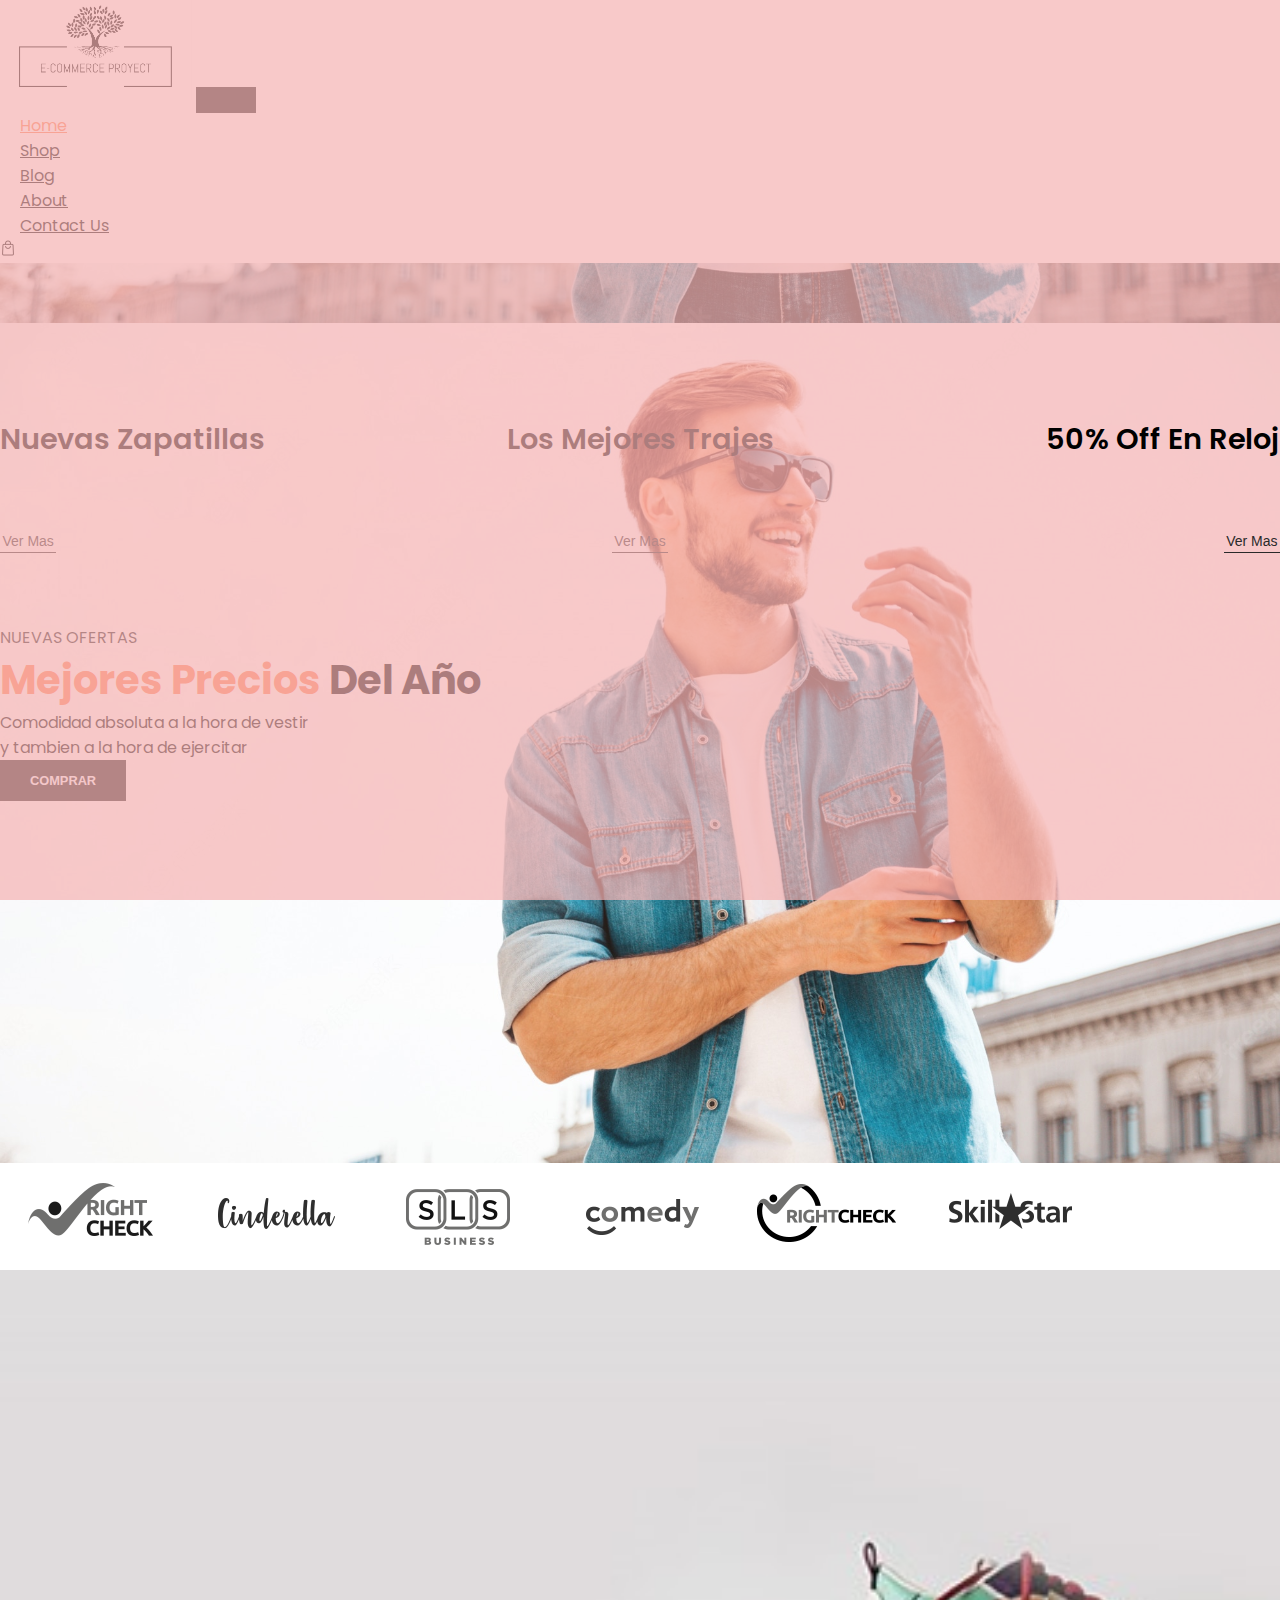
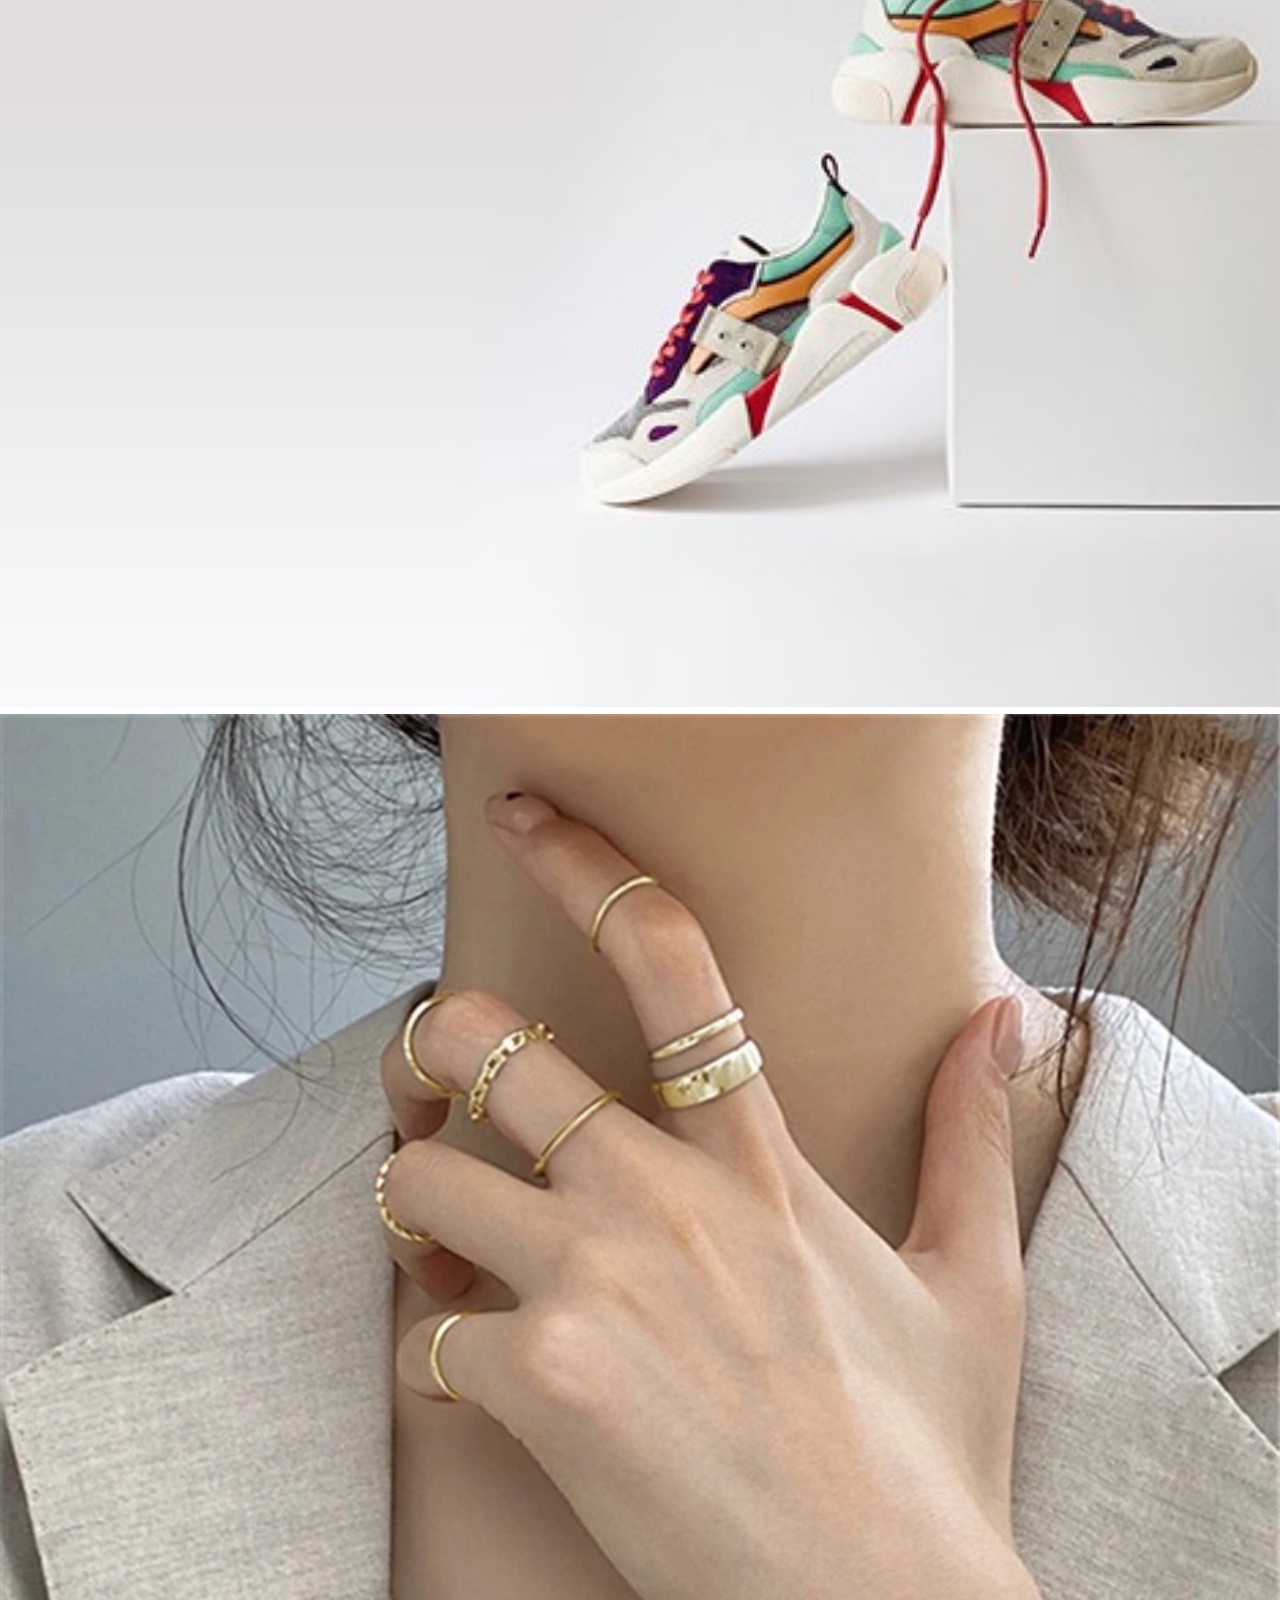
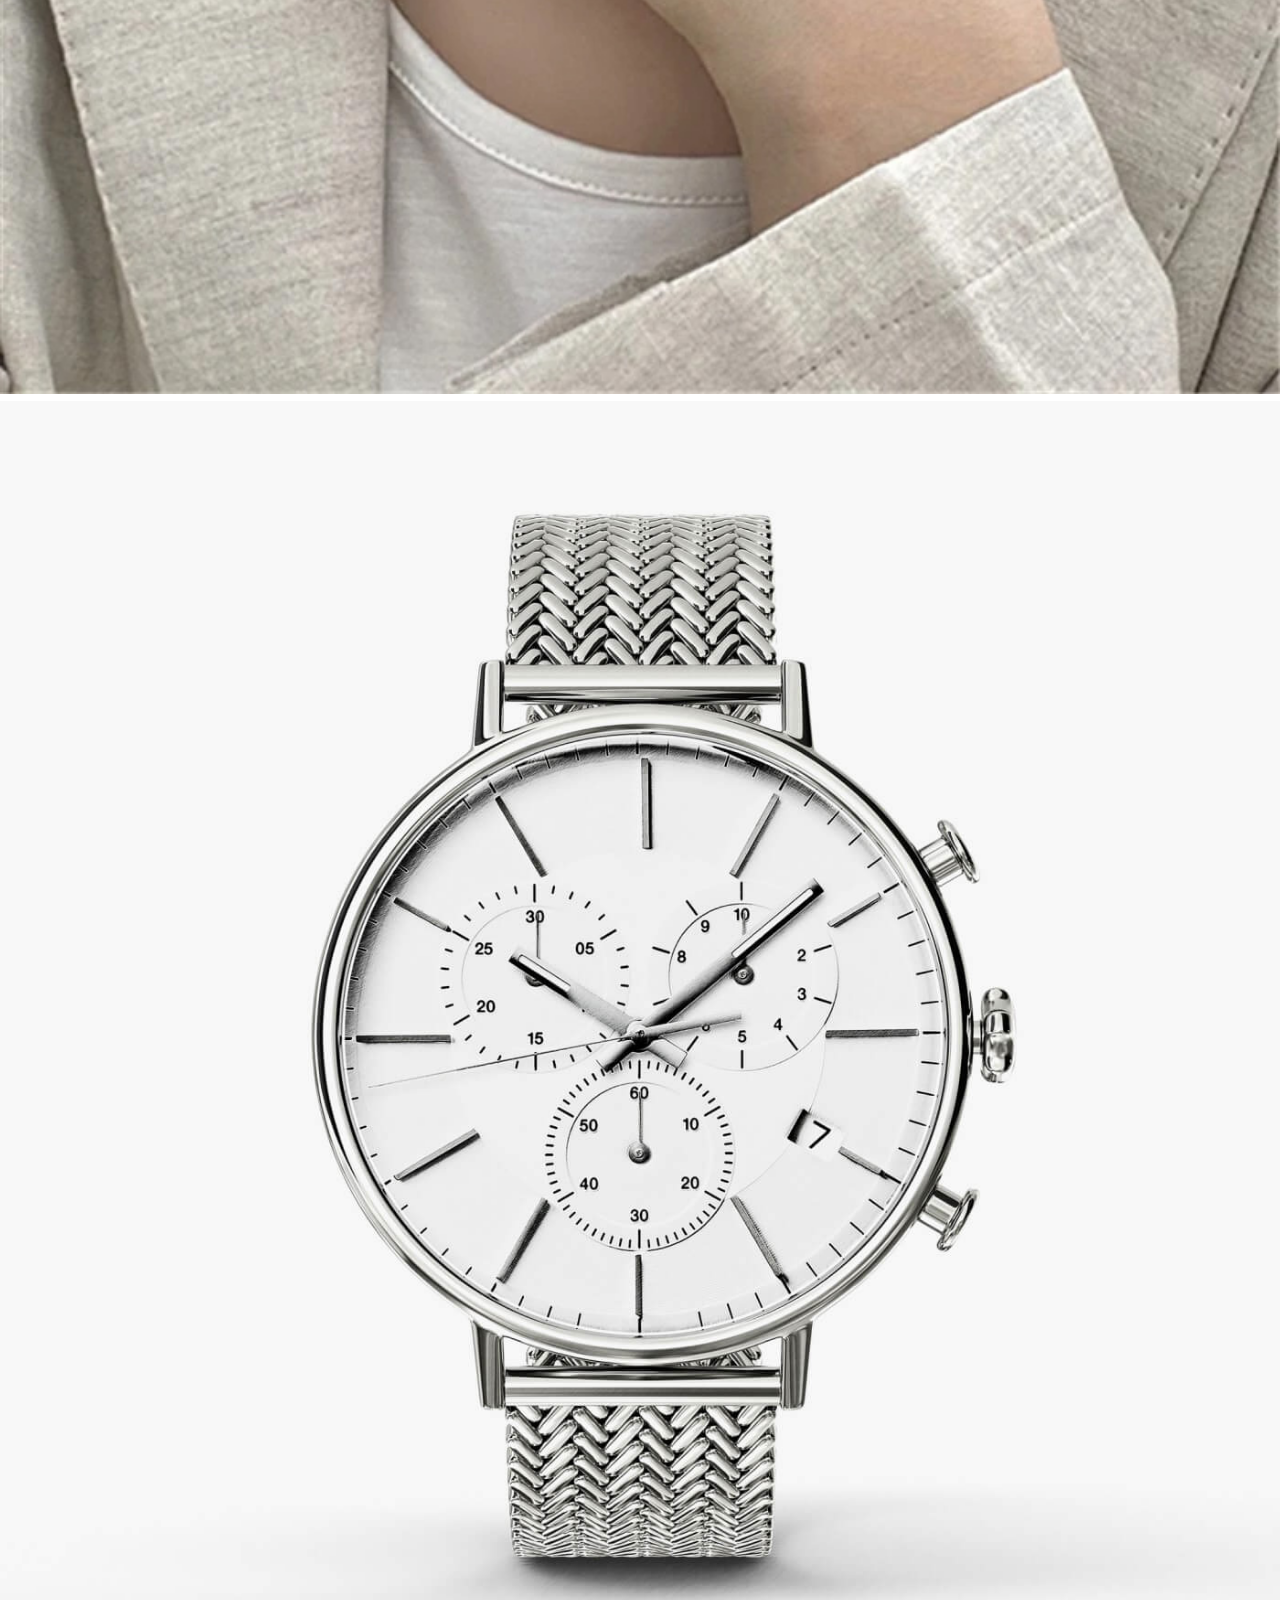
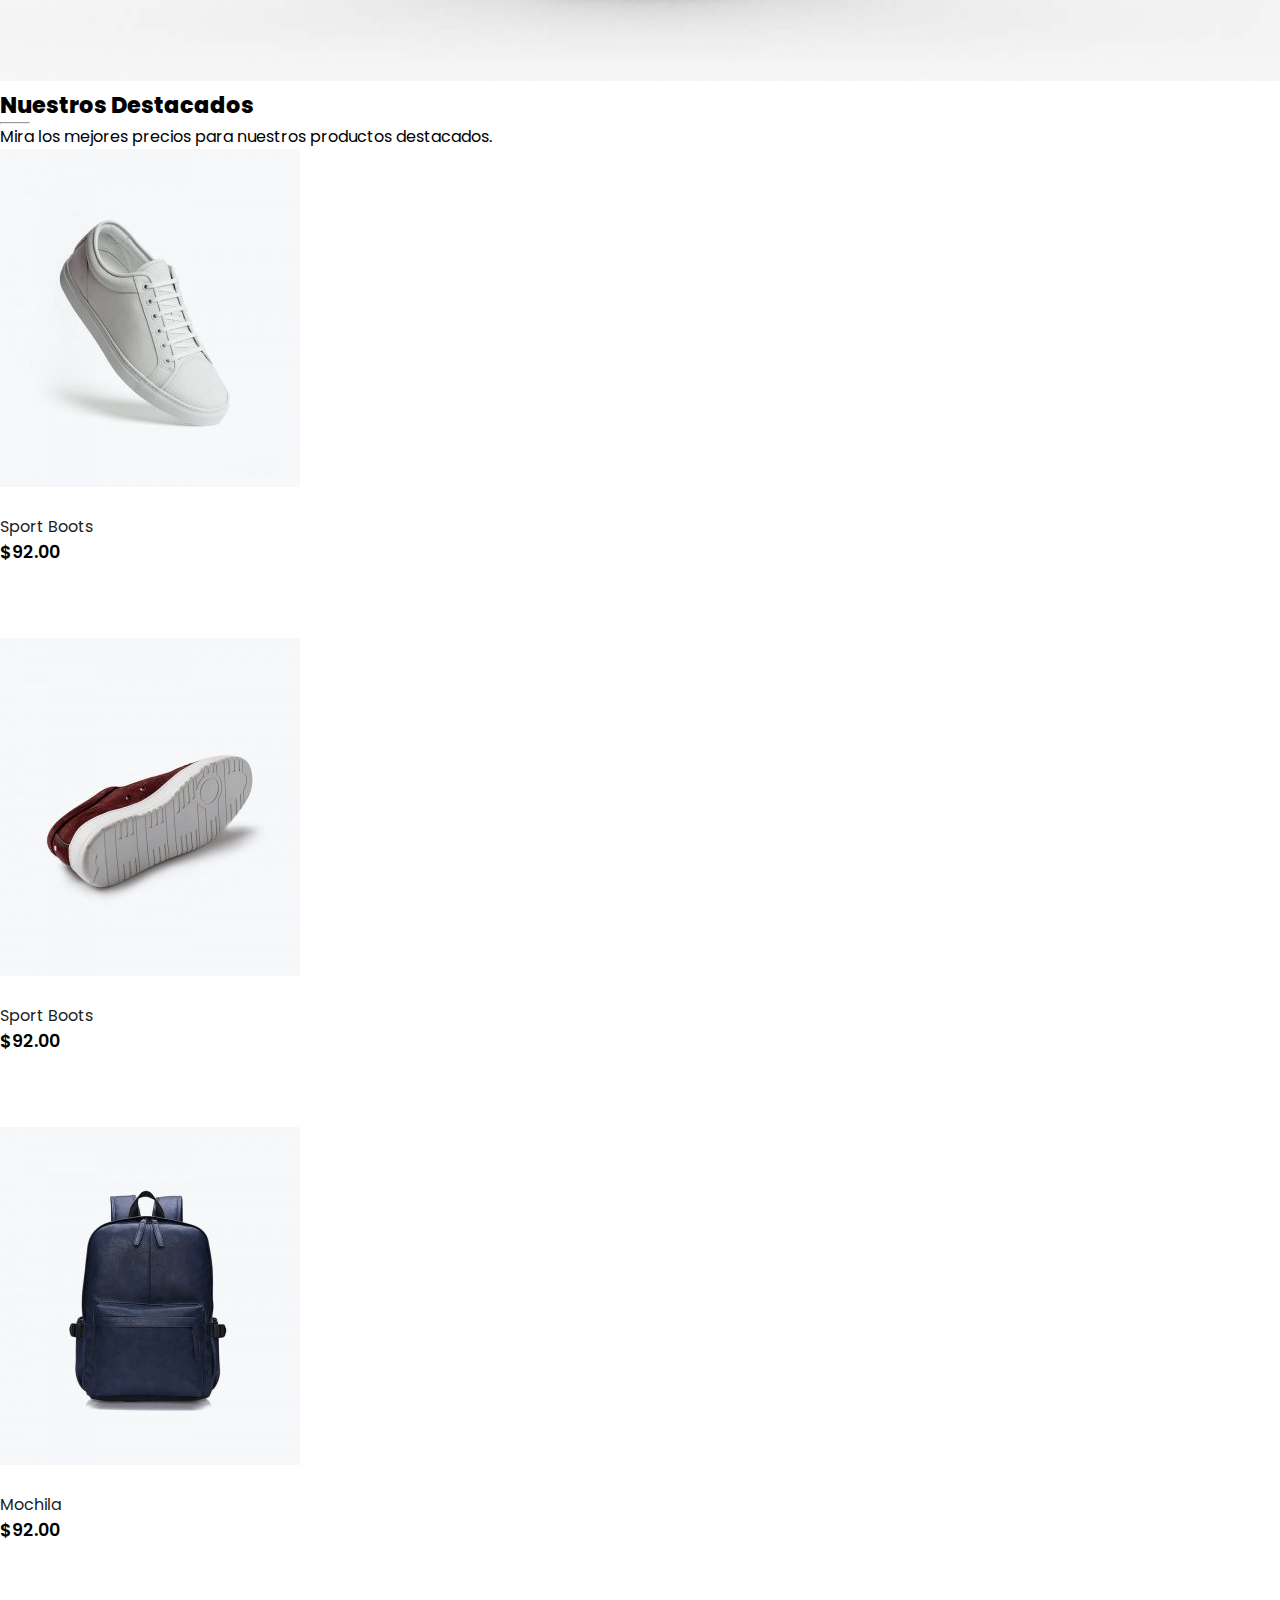
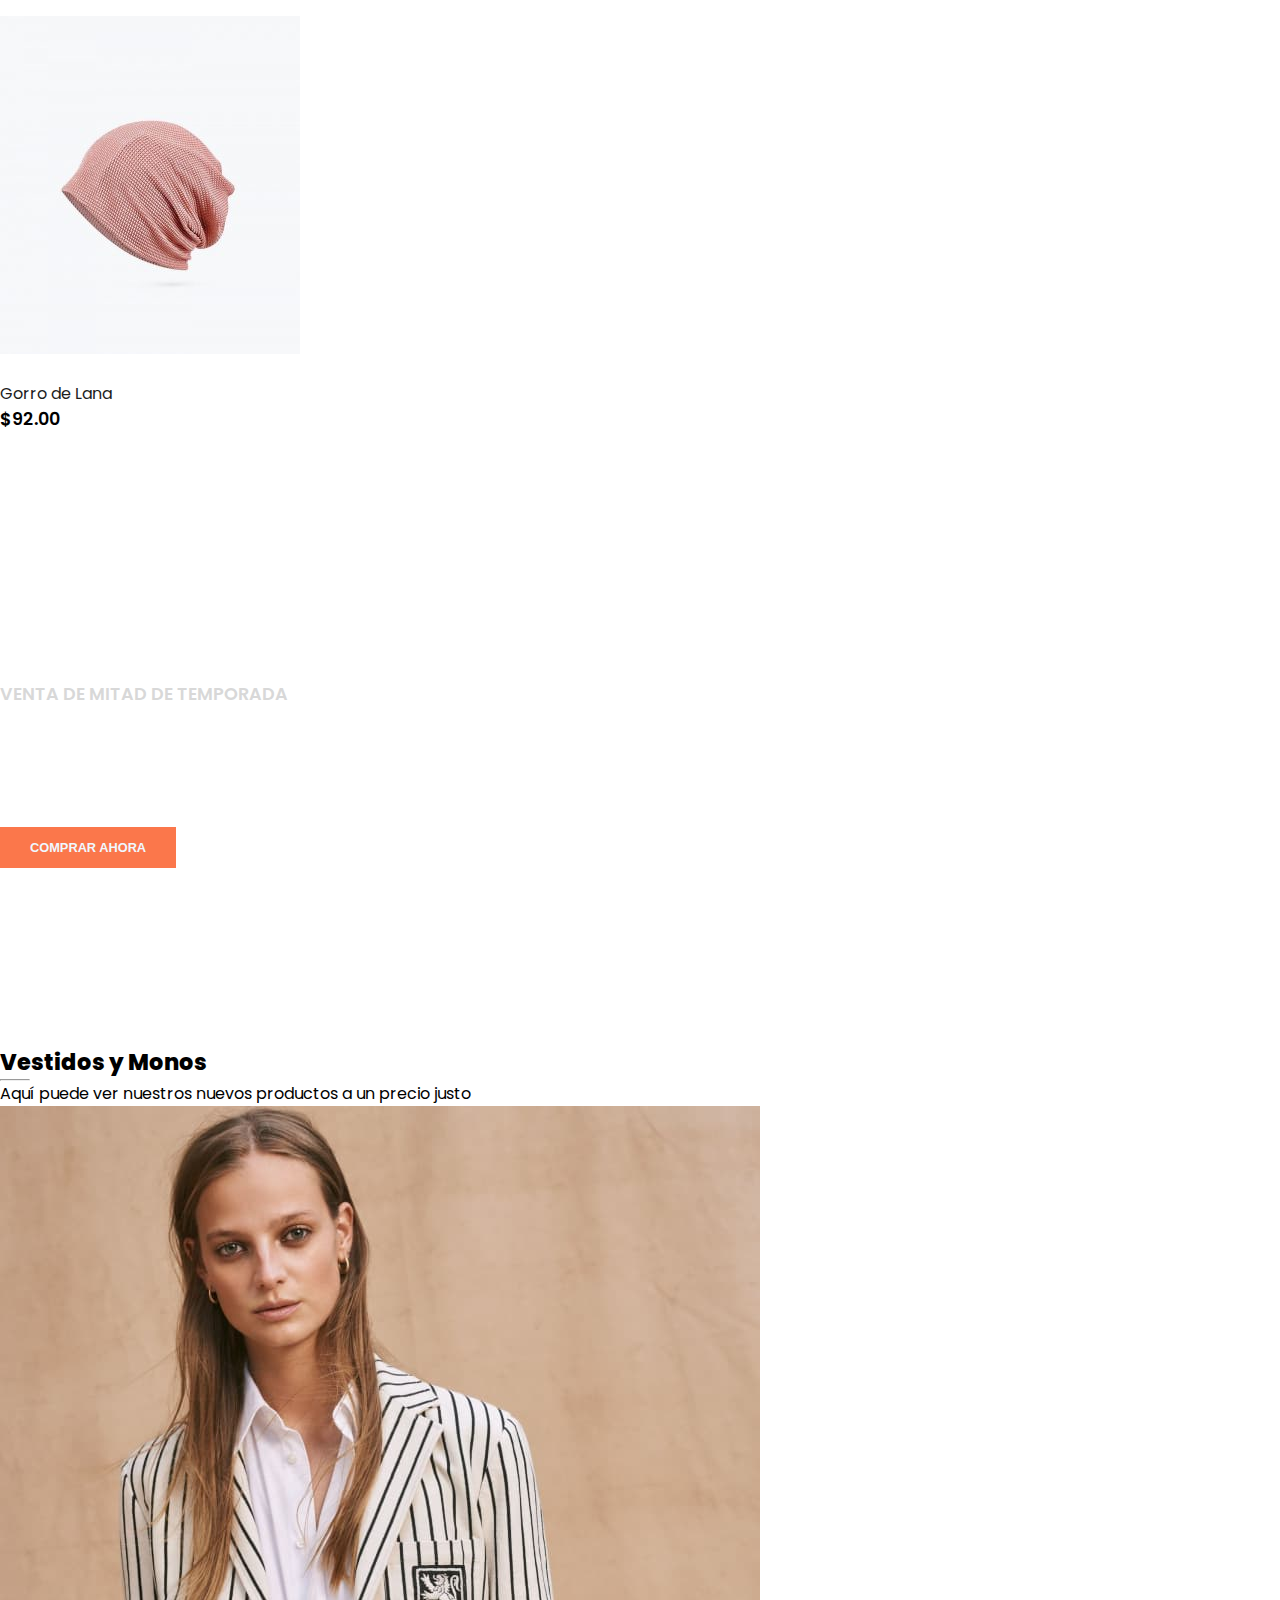
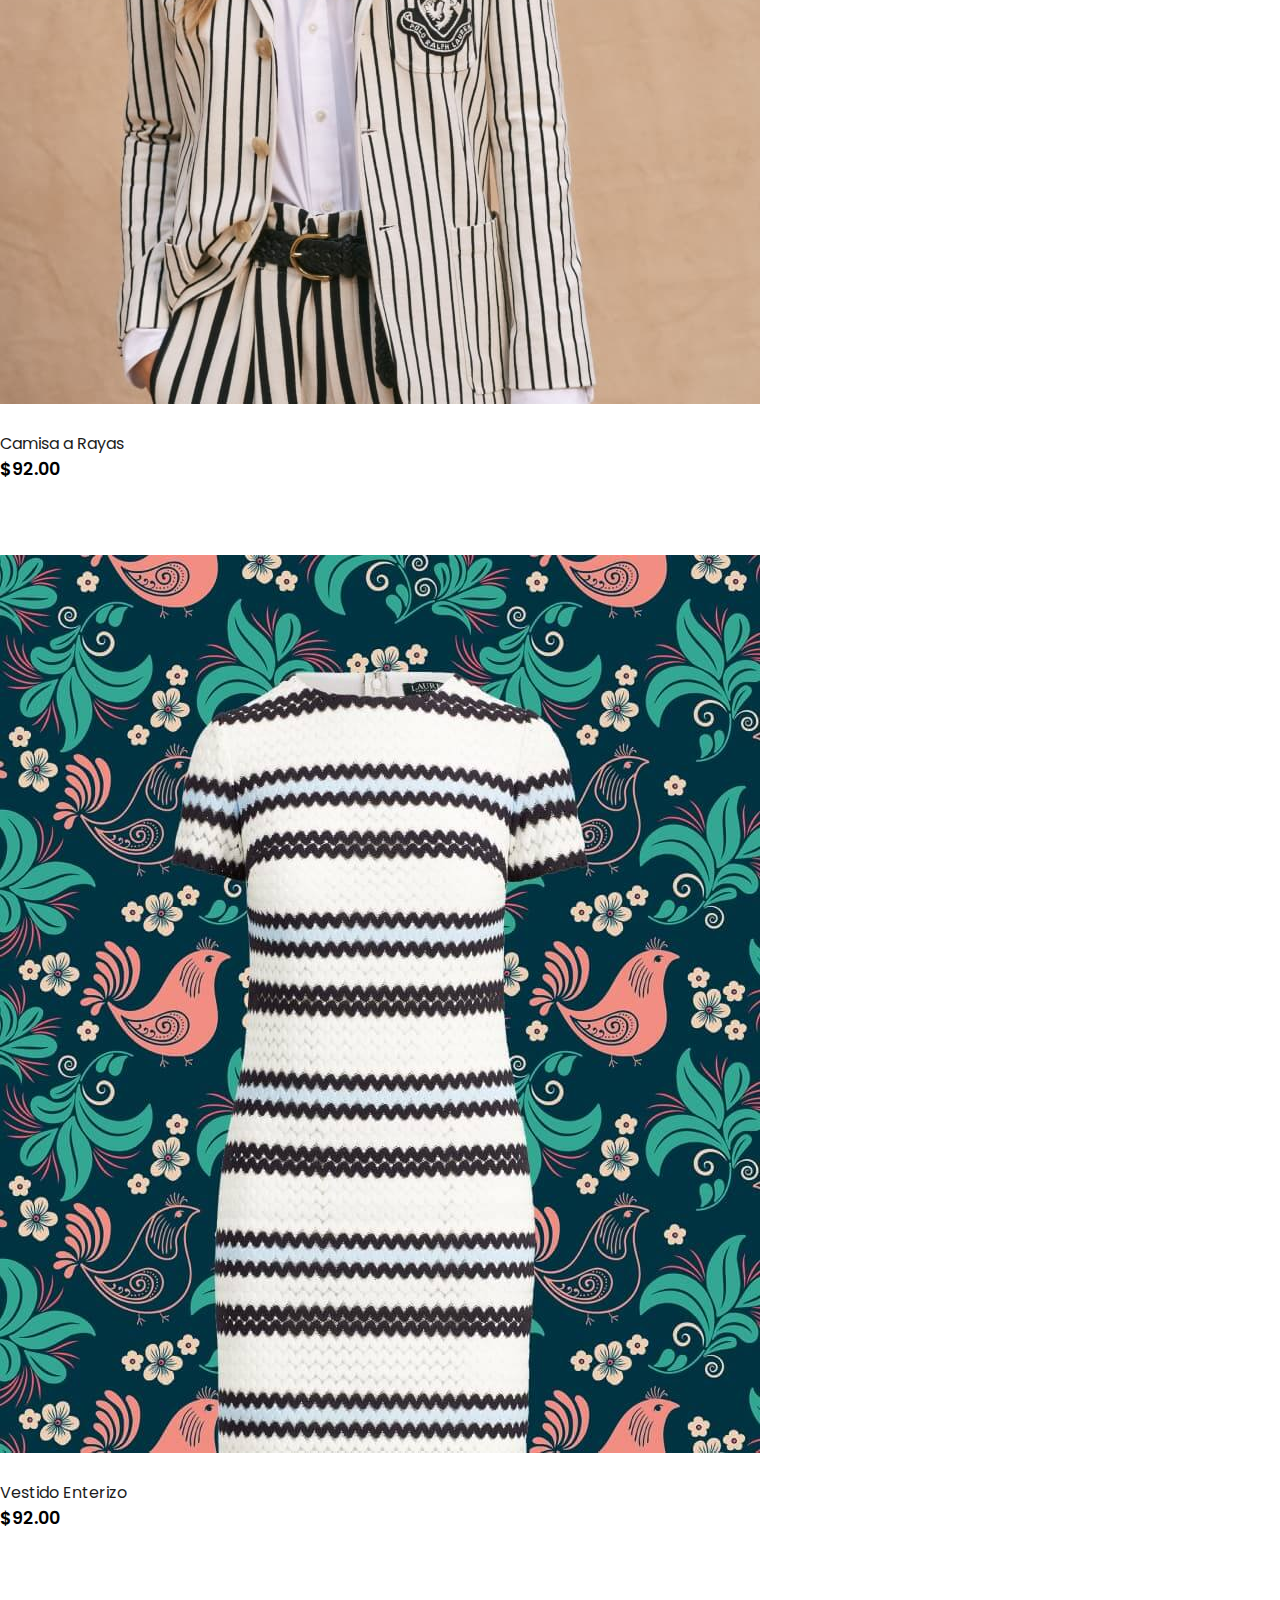
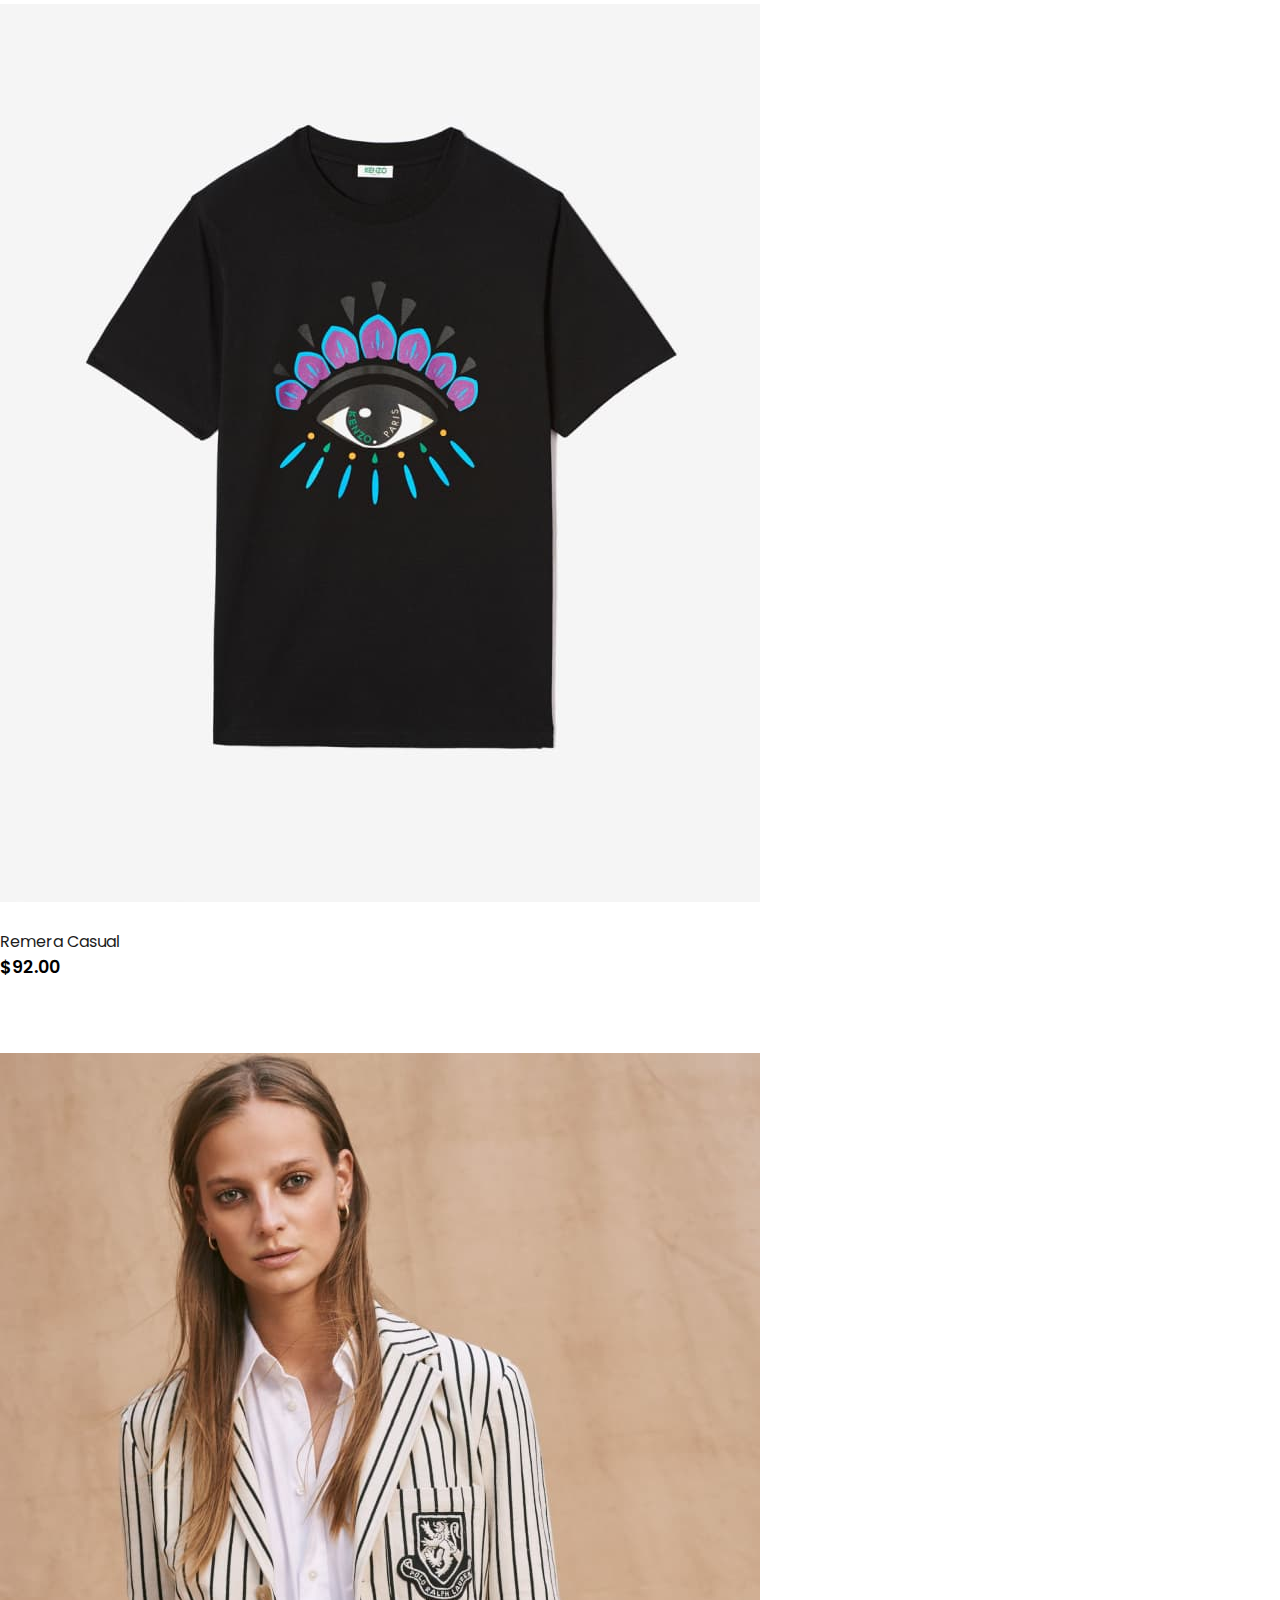
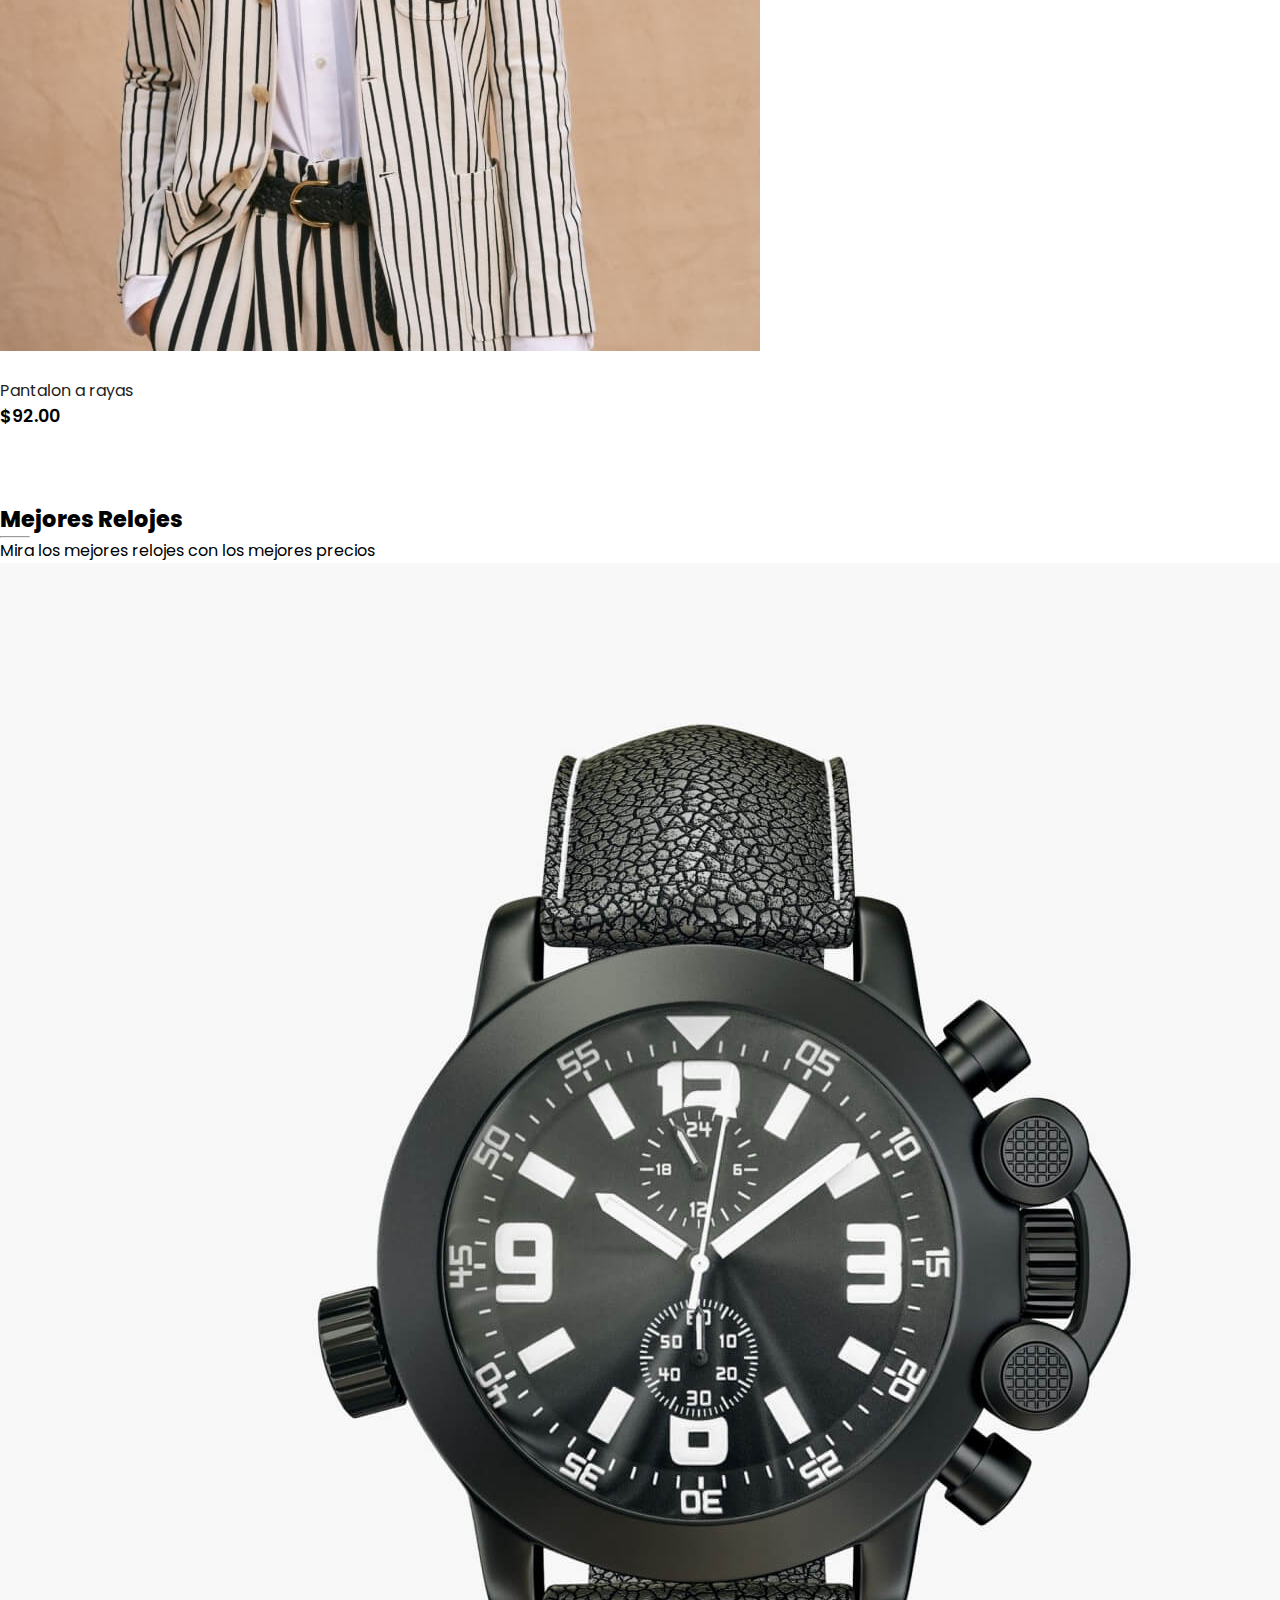
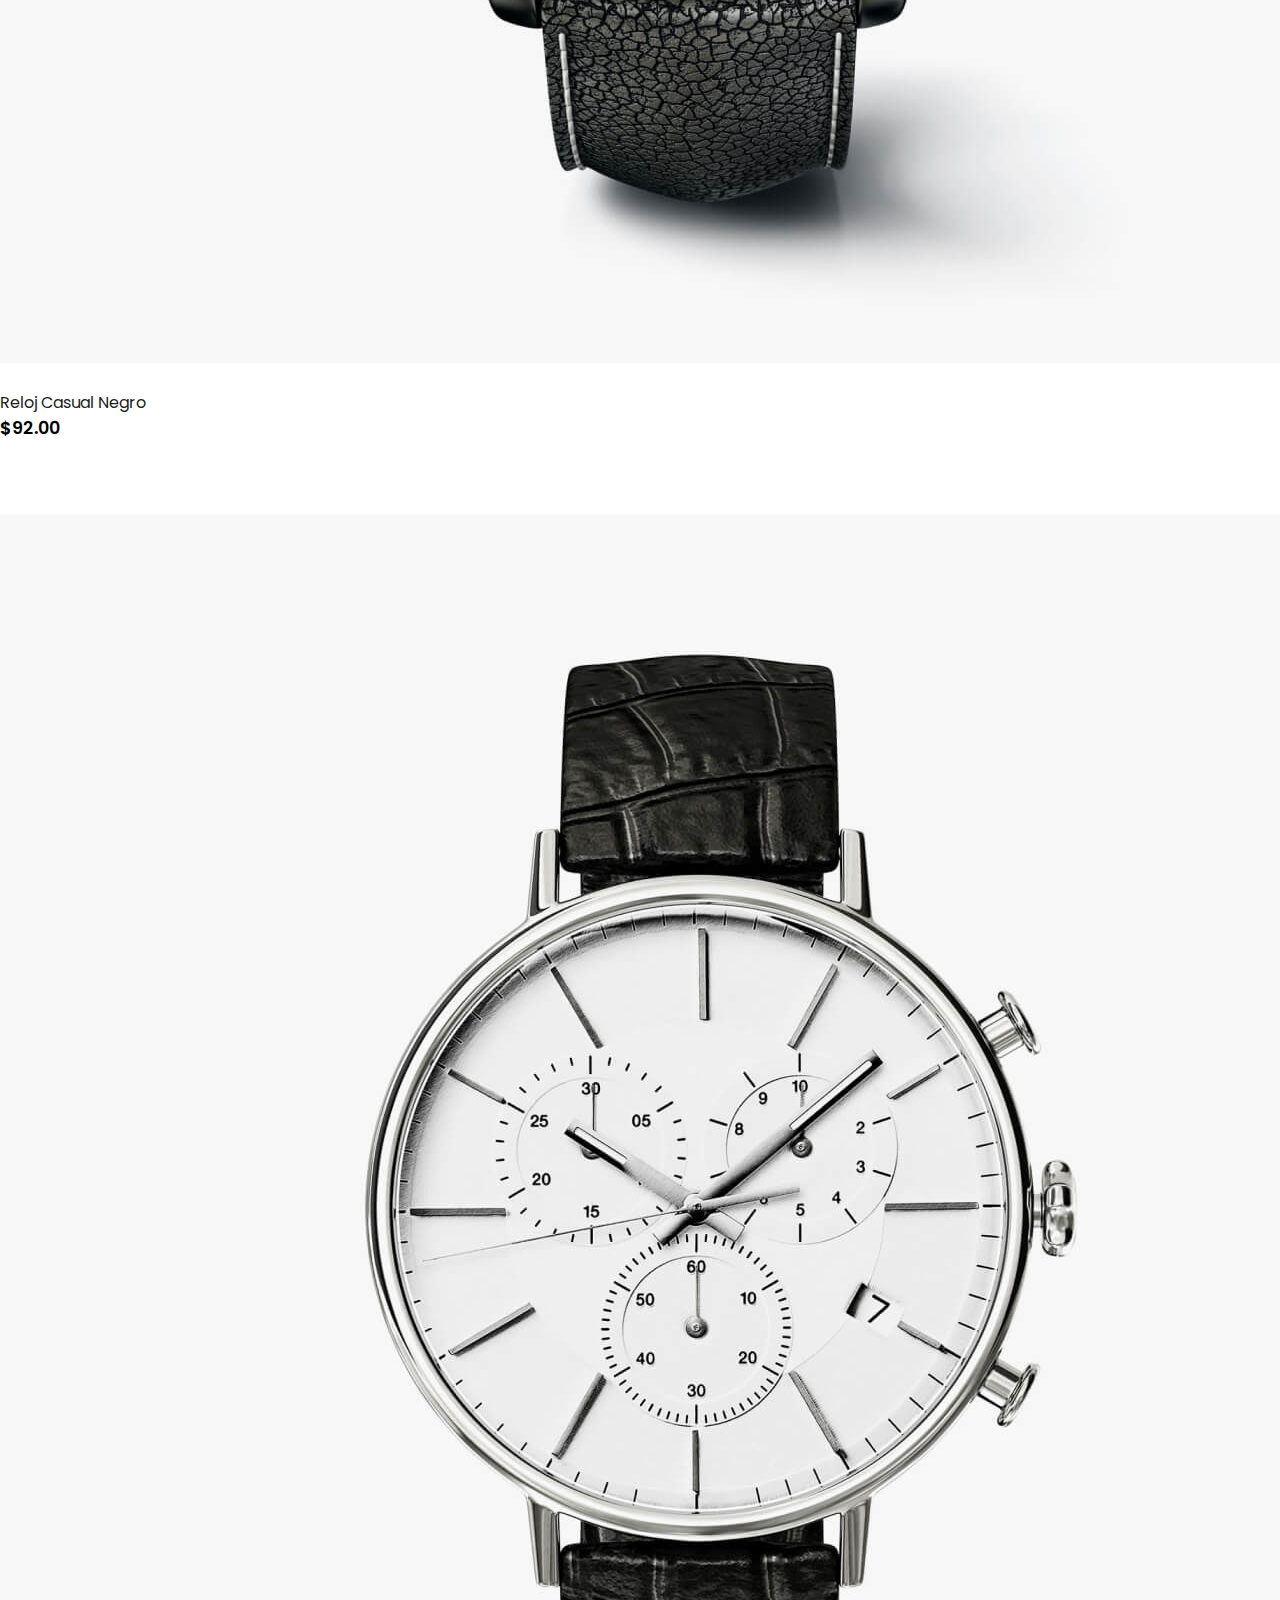
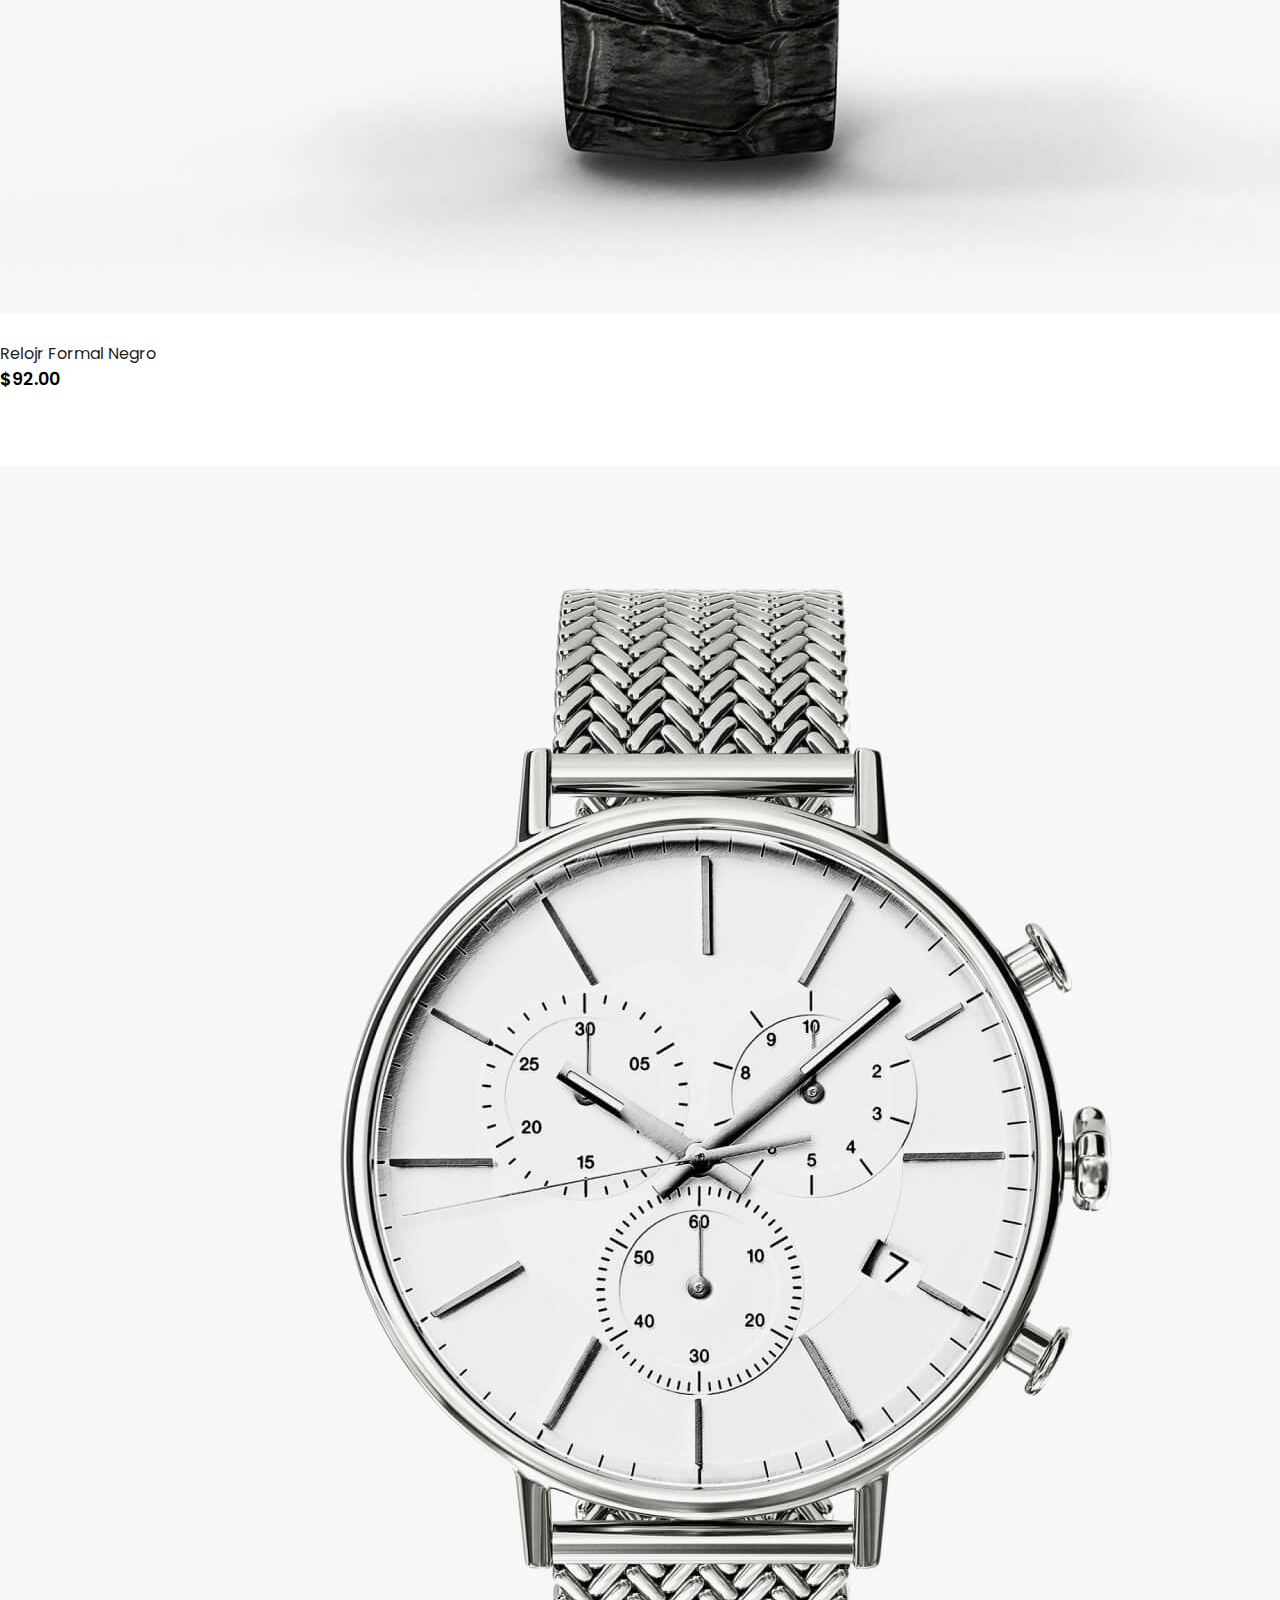
<file: index.html>
<!DOCTYPE html>
<html lang="en">
<head>
    <meta charset="UTF-8">
    <meta http-equiv="X-UA-Compatible" content="IE=edge">
    <meta name="viewport" content="width=device-width, initial-scale=1.0">
    <link rel="stylesheet" href="https://stackpath.bootstrapcdn.com/bootstrap/4.1.3/css/bootstrap.min.css" integrity="sha384-MCw98/SFnGE8fJT3GXwEOngsV7Zt27NXFoaoApmYm81iuXoPkFOJwJ8ERdknLPMO" crossorigin="anonymous">
    <link rel="stylesheet" href="https://cdnjs.cloudflare.com/ajax/libs/font-awesome/6.1.1/css/all.min.css" integrity="sha512-KfkfwYDsLkIlwQp6LFnl8zNdLGxu9YAA1QvwINks4PhcElQSvqcyVLLD9aMhXd13uQjoXtEKNosOWaZqXgel0g==" crossorigin="anonymous" referrerpolicy="no-referrer" />
    <link rel="stylesheet" href="./style.css">
    <title>Proyecto Ecommerce</title>
</head>
<body>

    <!--  Navegacion -->
    <nav class="navbar navbar-expand-lg navbar-light bg-white py-3 fixed-top">
        <div class="container">
            <img class="img-fluid" width="15%" src="img/logo.png" alt="">
            <button class="navbar-toggler" type="button" data-bs-toggle="collapse" data-bs-target="#navbarSupportedContent" aria-controls="navbarSupportedContent" aria-expanded="false" aria-label="Toggle navigation">
            <span id="bar" class="navbar-toggler-icon"></span>
          </button>
          <div class="collapse navbar-collapse" id="navbarSupportedContent">
            <ul class="navbar-nav ml-auto">
                <li class="nav-item">
                    <a class="nav-link active" href="./index.html">Home</a>
                </li>
                <li class="nav-item">
                    <a class="nav-link" href="./shop.html">Shop</a>
                </li>
                <li class="nav-item">
                    <a class="nav-link" href="blog.html">Blog</a>
                </li>
                <li class="nav-item">
                    <a class="nav-link" href="#">About</a>
                </li>
                <li class="nav-item">
                    <a class="nav-link" href="#">Contact Us</a>
                </li>
                <li class="nav-item">
                    <a href="cart.html"><img class="img-fluid" src="./img/bag.png" alt=""></a>
                </li>
          </div>
        </div>
    </nav>

    <section id="home">
        <div class="container">
            <h5>NUEVAS OFERTAS</h5>
            <h1><span>Mejores Precios</span> Del Año</h1>
            <p>Comodidad absoluta a la hora de vestir <br> y tambien a la hora de ejercitar</p>
            <button>COMPRAR</button>
        </div>
    </section>

    <section id="brand" class="container">
        <div class="row m-0 py-5">
            <img class="img-fluid col-lg-2 col-md-4 col-6" src="img/brand/1.png" alt="">
            <img class="img-fluid col-lg-2 col-md-4 col-6" src="img/brand/2.png" alt="">
            <img class="img-fluid col-lg-2 col-md-4 col-6" src="img/brand/3.png" alt="">
            <img class="img-fluid col-lg-2 col-md-4 col-6" src="img/brand/4.png" alt="">
            <img class="img-fluid col-lg-2 col-md-4 col-6" src="img/brand/5.png" alt="">
            <img class="img-fluid col-lg-2 col-md-4 col-6" src="img/brand/6.png" alt="">
        </div>
    </section>

    <section id="new" class="w-100">
        <div class="row p-0 m-0">
            <div class="one col-lg-4 col-md-12 col-12 p-0">
                <img class="img-fluid" src="img/new/1.jpg" alt="">
                <div class="details">
                    <h2>Nuevas Zapatillas</h2>
                    <button class="text-uppercase">Ver Mas</button>
                </div>
            </div>
            <div class="one col-lg-4 col-md-12 col-12 p-0">
                <img class="img-fluid" src="img/new/5.jpg" alt="">
                <div class="details">
                    <h2>Los Mejores Trajes</h2>
                    <button class="text-uppercase">Ver Mas</button>
                </div>
            </div>
            <div class="one col-lg-4 col-md-12 col-12 p-0">
                <img class="img-fluid" src="img/new/3.jpg" alt="">
                <div class="details">
                    <h2>50% Off En Reloj</h2>
                    <button class="text-uppercase">Ver Mas</button>
                </div>
            </div>
        </div>
    </section>

    <section id="featured" class="my-5 pb-5">
        <div class="container text-center mt-5 py-5">
            <h3>Nuestros Destacados</h3>
            <hr class="mx-auto">
            <p>Mira los mejores precios para nuestros productos destacados.</p>
        </div>
        <div class="row mx-auto container-fluid">
            <div class="product text-center col-lg-3 col-md-4 col-12">
                <img class="img-fluid mb-3" src="img/featured/1.jpg" alt="">
                <div class="star">
                    <i class="fa-solid fa-star"></i>
                    <i class="fa-solid fa-star"></i>
                    <i class="fa-solid fa-star"></i>
                    <i class="fa-solid fa-star"></i>
                    <i class="fa-solid fa-star"></i>
                </div>
                <h5 class="p-name">Sport Boots</h5>
                <h4 class="p-price">$92.00</h4>
                <button class="buy-btn">Buy Now</button>
            </div>
            <div class="product text-center col-lg-3 col-md-4 col-12">
                <img class="img-fluid mb-3" src="img/featured/2.jpg" alt="">
                <div class="star">
                    <i class="fa-solid fa-star"></i>
                    <i class="fa-solid fa-star"></i>
                    <i class="fa-solid fa-star"></i>
                    <i class="fa-solid fa-star"></i>
                    <i class="fa-solid fa-star"></i>
                </div>
                <h5 class="p-name">Sport Boots</h5>
                <h4 class="p-price">$92.00</h4>
                <button class="buy-btn">Buy Now</button>
            </div>
            <div class="product text-center col-lg-3 col-md-4 col-12">
                <img class="img-fluid mb-3" src="img/featured/3.jpg" alt="">
                <div class="star">
                    <i class="fa-solid fa-star"></i>
                    <i class="fa-solid fa-star"></i>
                    <i class="fa-solid fa-star"></i>
                    <i class="fa-solid fa-star"></i>
                    <i class="fa-solid fa-star"></i>
                </div>
                <h5 class="p-name">Mochila</h5>
                <h4 class="p-price">$92.00</h4>
                <button class="buy-btn">Buy Now</button>
            </div>
            <div class="product text-center col-lg-3 col-md-4 col-12">
                <img class="img-fluid mb-3" src="img/featured/4.jpg" alt="">
                <div class="star">
                    <i class="fa-solid fa-star"></i>
                    <i class="fa-solid fa-star"></i>
                    <i class="fa-solid fa-star"></i>
                    <i class="fa-solid fa-star"></i>
                    <i class="fa-solid fa-star"></i>
                </div>
                <h5 class="p-name">Gorro de Lana</h5>
                <h4 class="p-price">$92.00</h4>
                <button class="buy-btn">Buy Now</button>
            </div>
        </div>
    </section>

    <section id="banner" class="my-5 py-5">
        <div class="container">
            <h4>VENTA DE MITAD DE TEMPORADA</h4>
            <h1>Coleccion Invierno <br> CON 20% OFF</h1>
            <button class="text-uppercase">COMPRAR AHORA</button>
        </div>
    </section>

    <section id="clothes" class="my-5">
        <div class="container text-center mt-5 py-5">
            <h3>Vestidos y Monos</h3>
            <hr class="mx-auto">
            <p>Aquí puede ver nuestros nuevos productos a un precio justo</p>
        </div>
        <div class="row mx-auto container-fluid">
            <div class="product text-center col-lg-3 col-md-4 col-12">
                <img class="img-fluid mb-3" src="img/clothes/1.jpg" alt="">
                <div class="star">
                    <i class="fa-solid fa-star"></i>
                    <i class="fa-solid fa-star"></i>
                    <i class="fa-solid fa-star"></i>
                    <i class="fa-solid fa-star"></i>
                    <i class="fa-solid fa-star"></i>
                </div>
                <h5 class="p-name">Camisa a Rayas</h5>
                <h4 class="p-price">$92.00</h4>
                <button class="buy-btn">COMPRAR</button>
            </div>
            <div class="product text-center col-lg-3 col-md-4 col-12">
                <img class="img-fluid mb-3" src="img/clothes/2.jpg" alt="">
                <div class="star">
                    <i class="fa-solid fa-star"></i>
                    <i class="fa-solid fa-star"></i>
                    <i class="fa-solid fa-star"></i>
                    <i class="fa-solid fa-star"></i>
                    <i class="fa-solid fa-star"></i>
                </div>
                <h5 class="p-name">Vestido Enterizo</h5>
                <h4 class="p-price">$92.00</h4>
                <button class="buy-btn">COMPRAR</button>
            </div>
            <div class="product text-center col-lg-3 col-md-4 col-12">
                <img class="img-fluid mb-3" src="img/clothes/3.jpg" alt="">
                <div class="star">
                    <i class="fa-solid fa-star"></i>
                    <i class="fa-solid fa-star"></i>
                    <i class="fa-solid fa-star"></i>
                    <i class="fa-solid fa-star"></i>
                    <i class="fa-solid fa-star"></i>
                </div>
                <h5 class="p-name">Remera Casual</h5>
                <h4 class="p-price">$92.00</h4>
                <button class="buy-btn">COMPRAR</button>
            </div>
            <div class="product text-center col-lg-3 col-md-4 col-12">
                <img class="img-fluid mb-3" src="img/clothes/1.jpg" alt="">
                <div class="star">
                    <i class="fa-solid fa-star"></i>
                    <i class="fa-solid fa-star"></i>
                    <i class="fa-solid fa-star"></i>
                    <i class="fa-solid fa-star"></i>
                    <i class="fa-solid fa-star"></i>
                </div>
                <h5 class="p-name">Pantalon a rayas</h5>
                <h4 class="p-price">$92.00</h4>
                <button class="buy-btn">COMPRAR</button>
            </div>
        </div>
    </section>

    <section id="watches" class="my-5">
        <div class="container text-center mt-5 py-5">
            <h3>Mejores Relojes</h3>
            <hr class="mx-auto">
            <p>Mira los mejores relojes con los mejores precios</p>
        </div>
        <div class="row mx-auto container-fluid">
            <div class="product text-center col-lg-3 col-md-4 col-12">
                <img class="img-fluid mb-3" src="img/watches/1.jpg" alt="">
                <div class="star">
                    <i class="fa-solid fa-star"></i>
                    <i class="fa-solid fa-star"></i>
                    <i class="fa-solid fa-star"></i>
                    <i class="fa-solid fa-star"></i>
                    <i class="fa-solid fa-star"></i>
                </div>
                <h5 class="p-name">Reloj Casual Negro</h5>
                <h4 class="p-price">$92.00</h4>
                <button class="buy-btn">COMPRAR AHORA</button>
            </div>
            <div class="product text-center col-lg-3 col-md-4 col-12">
                <img class="img-fluid mb-3" src="img/watches/2.jpg" alt="">
                <div class="star">
                    <i class="fa-solid fa-star"></i>
                    <i class="fa-solid fa-star"></i>
                    <i class="fa-solid fa-star"></i>
                    <i class="fa-solid fa-star"></i>
                    <i class="fa-solid fa-star"></i>
                </div>
                <h5 class="p-name">Relojr Formal Negro</h5>
                <h4 class="p-price">$92.00</h4>
                <button class="buy-btn">COMPRAR AHORA</button>
            </div>
            <div class="product text-center col-lg-3 col-md-4 col-12">
                <img class="img-fluid mb-3" src="img/watches/3.jpg" alt="">
                <div class="star">
                    <i class="fa-solid fa-star"></i>
                    <i class="fa-solid fa-star"></i>
                    <i class="fa-solid fa-star"></i>
                    <i class="fa-solid fa-star"></i>
                    <i class="fa-solid fa-star"></i>
                </div>
                <h5 class="p-name">Reloj Formal de Malla</h5>
                <h4 class="p-price">$92.00</h4>
                <button class="buy-btn">COMPRAR AHORA</button>
            </div>
            <div class="product text-center col-lg-3 col-md-4 col-12">
                <img class="img-fluid mb-3" src="img/watches/1.jpg" alt="">
                <div class="star">
                    <i class="fa-solid fa-star"></i>
                    <i class="fa-solid fa-star"></i>
                    <i class="fa-solid fa-star"></i>
                    <i class="fa-solid fa-star"></i>
                    <i class="fa-solid fa-star"></i>
                </div>
                <h5 class="p-name">Reloj Deportivo</h5>
                <h4 class="p-price">$92.00</h4>
                <button class="buy-btn">COMPRAR AHORA</button>
            </div>
        </div>
    </section>

    <section id="shoes" class="my-5 pb-5">
        <div class="container text-center mt-5 py-5">
            <h3>Zapatos y Zapatillas</h3>
            <hr class="mx-auto">
            <p>Mira los mejores precios de los mejores zapatos y zapatillas</p>
        </div>
        <div class="row mx-auto container-fluid">
            <div class="product text-center col-lg-3 col-md-4 col-12">
                <img class="img-fluid mb-3" src="img/shoes/8.jpg" alt="">
                <div class="star">
                    <i class="fa-solid fa-star"></i>
                    <i class="fa-solid fa-star"></i>
                    <i class="fa-solid fa-star"></i>
                    <i class="fa-solid fa-star"></i>
                    <i class="fa-solid fa-star"></i>
                </div>
                <h5 class="p-name">Zapatillas Casual</h5>
                <h4 class="p-price">$92.00</h4>
                <button class="buy-btn">COMPRAR AHORA</button>
            </div>
            <div class="product text-center col-lg-3 col-md-4 col-12">
                <img class="img-fluid mb-3" src="img/shoes/7.jpg" alt="">
                <div class="star">
                    <i class="fa-solid fa-star"></i>
                    <i class="fa-solid fa-star"></i>
                    <i class="fa-solid fa-star"></i>
                    <i class="fa-solid fa-star"></i>
                    <i class="fa-solid fa-star"></i>
                </div>
                <h5 class="p-name">Borcegos</h5>
                <h4 class="p-price">$92.00</h4>
                <button class="buy-btn">COMPRAR AHORA</button>
            </div>
            <div class="product text-center col-lg-3 col-md-4 col-12">
                <img class="img-fluid mb-3" src="img/shoes/6.jpg" alt="">
                <div class="star">
                    <i class="fa-solid fa-star"></i>
                    <i class="fa-solid fa-star"></i>
                    <i class="fa-solid fa-star"></i>
                    <i class="fa-solid fa-star"></i>
                    <i class="fa-solid fa-star"></i>
                </div>
                <h5 class="p-name">Zapatos Formales Negros</h5>
                <h4 class="p-price">$92.00</h4>
                <button class="buy-btn">COMPRAR AHORA</button>
            </div>
            <div class="product text-center col-lg-3 col-md-4 col-12">
                <img class="img-fluid mb-3" src="img/shoes/5.jpg" alt="">
                <div class="star">
                    <i class="fa-solid fa-star"></i>
                    <i class="fa-solid fa-star"></i>
                    <i class="fa-solid fa-star"></i>
                    <i class="fa-solid fa-star"></i>
                    <i class="fa-solid fa-star"></i>
                </div>
                <h5 class="p-name">Zapatillas Informales</h5>
                <h4 class="p-price">$92.00</h4>
                <button class="buy-btn">COMPRAR AHORA</button>
            </div>
        </div>
    </section>

    <footer class="mt-5 py-5">
        <div class="row container mx-auto pt-5">
            <div class="footer-one col-lg-3 col-md-6 col-12">
                <img src="img/logo.png" width="100%" alt="">
                <p class="pt-3">Lorem ipsum dolor sit amet consectetur adipisicing elit. Consequatur necessitatibus ea error? A rerum incidunt dolores sed corrupti magnam alias?</p>
            </div>
            <div class="footer-one col-lg-3 col-md-6 col-12 mb-3">
                <h5 class="pb-2">Features</h5>
                <ul class="text-uppercase list-unstyled">
                    <li><a href="#">Hombres</a></li>
                    <li><a href="#">Mujeres</a></li>
                    <li><a href="#">Chicos</a></li>
                    <li><a href="#">Chicas</a></li>
                    <li><a href="#">Nuevas Ofertas</a></li>
                    <li><a href="#">Zapatillas</a></li>
                    <li><a href="#">Ropa</a></li>
                </ul>                
            </div>
            <div class="footer-one col-lg-3 col-md-6 col-12 mb-3">
                <h5 class="pb-2">Contactenos</h5>
                <div>
                    <h6 class="text-uppercase">Direccion</h6>
                    <p>123 CALLE , PROVINCIA , PAIS</p>
                </div>       
                <div>
                    <h6 class="text-uppercase">Telefono</h6>
                    <p>(123)456-7890</p>
                </div>              
                <div>
                    <h6 class="text-uppercase">Email</h6>
                    <p>ejemplo@hotmail.com</p>
                </div> 
            </div>
            <div class="footer-one col-lg-3 col-md-6 col-12">
                <h5 class="pb-2">Instagram</h5>
                <div class="row">
                    <img class="img-fluid w-25 h-100 m-2" src="img/insta/1.jpg" alt="">
                    <img class="img-fluid w-25 h-100 m-2" src="img/insta/2.jpg" alt="">
                    <img class="img-fluid w-25 h-100 m-2" src="img/insta/3.jpg" alt="">
                    <img class="img-fluid w-25 h-100 m-2" src="img/insta/4.jpg" alt="">
                    <img class="img-fluid w-25 h-100 m-2" src="img/insta/5.jpg" alt="">
                </div>             
            </div>
        </div>
        <div class="copyright mt-5">
            <div class="row container mx-auto">
                <div class="col-lg-3 col-md-6 col-12 mb-4">
                    <img src="img/payment.png" alt="">
                </div>
                <div class="col-lg-4 col-md-6 col-12 text-nowrap mb-2">
                    <p>Proyecto eCommer @ 2022. All Rights Reserved</p>
                </div>
                <div class="col-lg-4 col-md-6 col-12">
                    <a href="#"><i class="fa-brands fa-facebook-f"></i></a>
                    <a href="#"><i class="fa-brands fa-twitter"></i></a>
                    <a href="#"><i class="fa-brands fa-linkedin"></i></a>
                </div>
            </div>
        </div>
    </footer>








    <script src="https://cdn.jsdelivr.net/npm/@popperjs/core@2.9.2/dist/umd/popper.min.js" integrity="sha384-IQsoLXl5PILFhosVNubq5LC7Qb9DXgDA9i+tQ8Zj3iwWAwPtgFTxbJ8NT4GN1R8p" crossorigin="anonymous"></script>
    <script src="https://cdn.jsdelivr.net/npm/bootstrap@5.0.2/dist/js/bootstrap.min.js" integrity="sha384-cVKIPhGWiC2Al4u+LWgxfKTRIcfu0JTxR+EQDz/bgldoEyl4H0zUF0QKbrJ0EcQF" crossorigin="anonymous"></script>
</body>
</html>
</file>
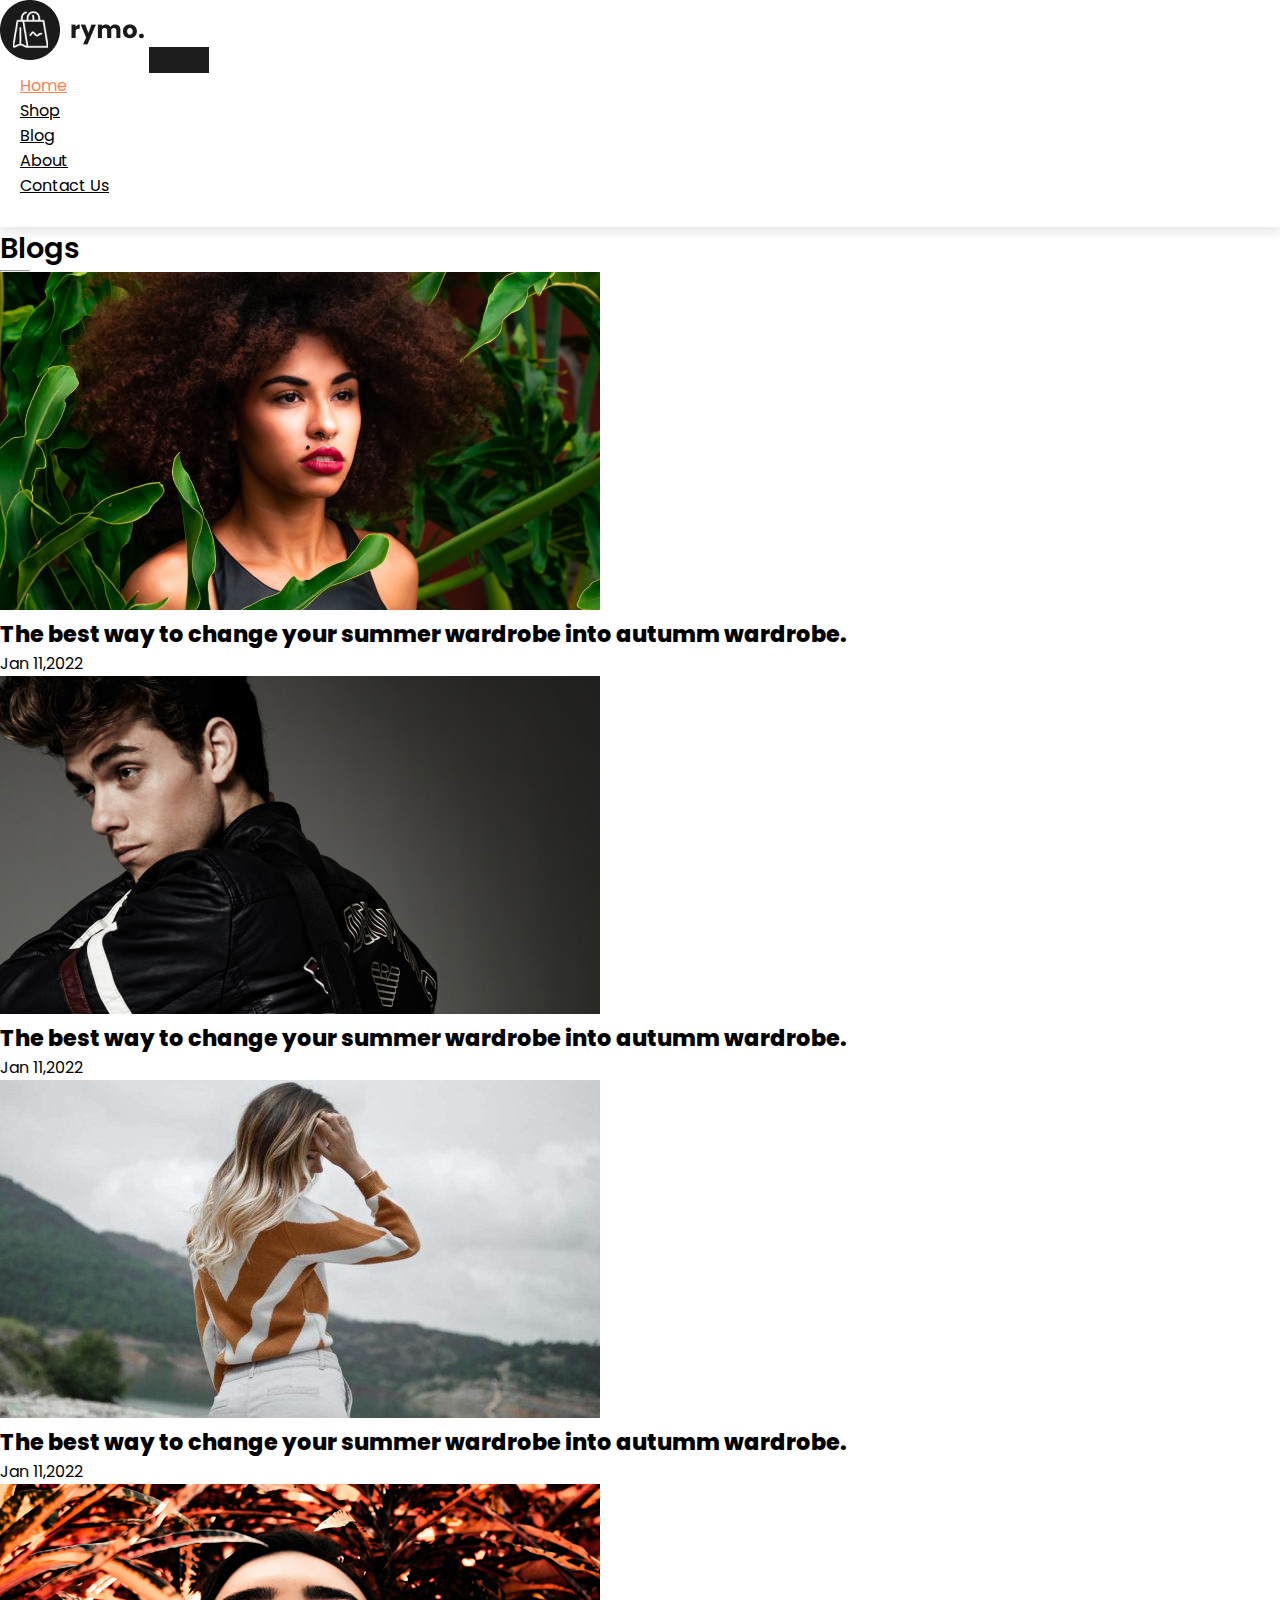
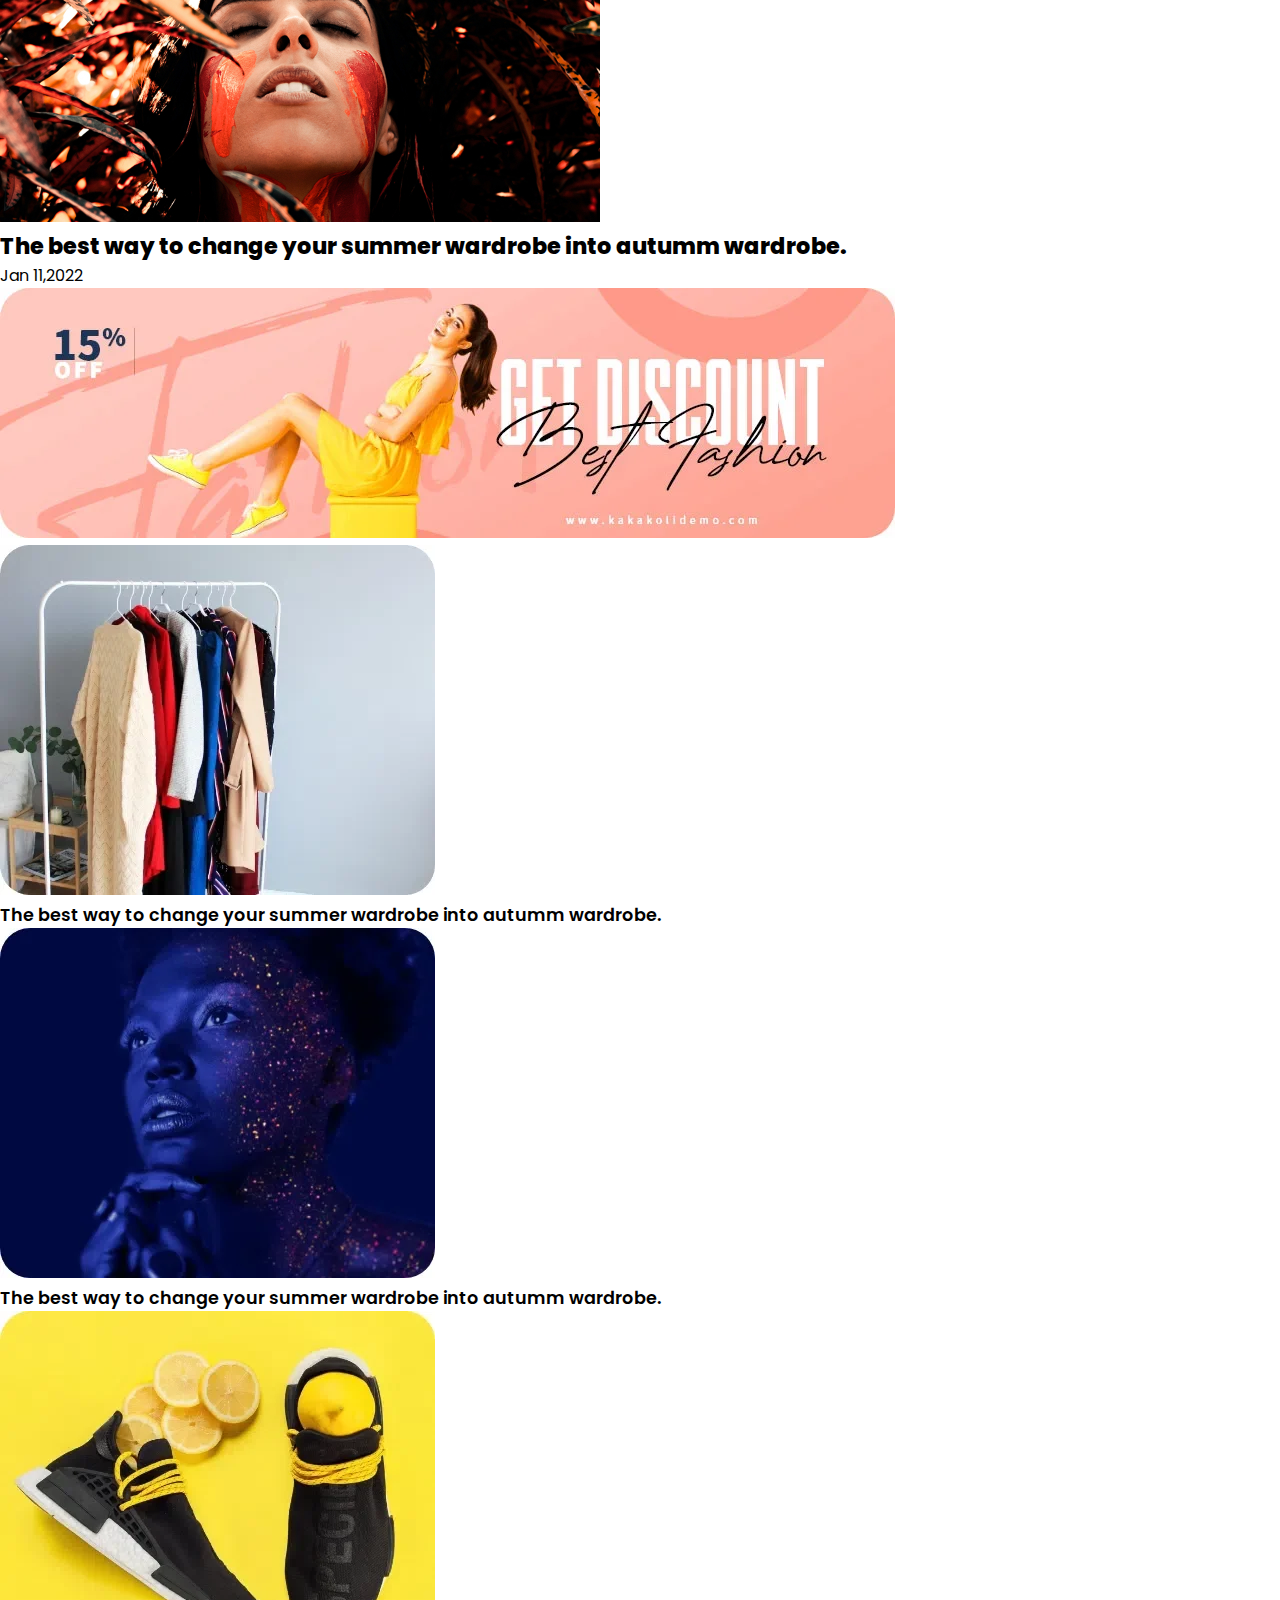
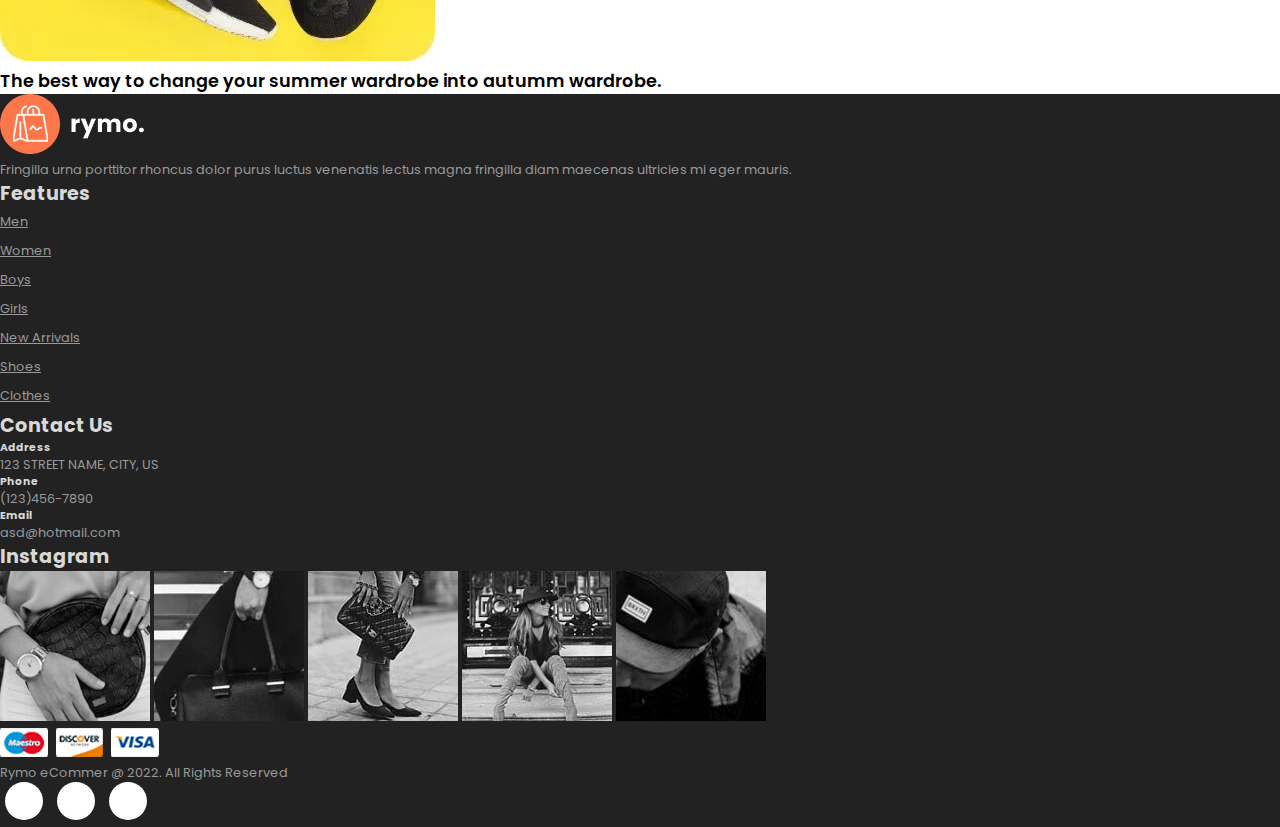
<file: blog.html>
<!DOCTYPE html>
<html lang="en">
<head>
    <meta charset="UTF-8">
    <meta http-equiv="X-UA-Compatible" content="IE=edge">
    <meta name="viewport" content="width=device-width, initial-scale=1.0">
    <link rel="stylesheet" href="https://stackpath.bootstrapcdn.com/bootstrap/4.1.3/css/bootstrap.min.css" integrity="sha384-MCw98/SFnGE8fJT3GXwEOngsV7Zt27NXFoaoApmYm81iuXoPkFOJwJ8ERdknLPMO" crossorigin="anonymous">
    <link rel="stylesheet" href="https://cdnjs.cloudflare.com/ajax/libs/font-awesome/6.1.1/css/all.min.css" integrity="sha512-KfkfwYDsLkIlwQp6LFnl8zNdLGxu9YAA1QvwINks4PhcElQSvqcyVLLD9aMhXd13uQjoXtEKNosOWaZqXgel0g==" crossorigin="anonymous" referrerpolicy="no-referrer" />
    <link rel="stylesheet" href="./style.css">
    <title>Proyecto Ecommerce</title>
</head>
<body>

    <!--  Navegacion -->
    <nav class="navbar navbar-expand-lg navbar-light bg-white py-3 fixed-top">
        <div class="container">
            <img src="img/logo1.png" alt="">
            <button class="navbar-toggler" type="button" data-bs-toggle="collapse" data-bs-target="#navbarSupportedContent" aria-controls="navbarSupportedContent" aria-expanded="false" aria-label="Toggle navigation">
            <span id="bar" class="navbar-toggler-icon"></span>
          </button>
          <div class="collapse navbar-collapse" id="navbarSupportedContent">
            <ul class="navbar-nav ml-auto">
                <li class="nav-item">
                    <a class="nav-link active" href="./index.html">Home</a>
                </li>
                <li class="nav-item">
                    <a class="nav-link" href="./shop.html">Shop</a>
                </li>
                <li class="nav-item">
                    <a class="nav-link" href="blog.html">Blog</a>
                </li>
                <li class="nav-item">
                    <a class="nav-link" href="#">About</a>
                </li>
                <li class="nav-item">
                    <a class="nav-link" href="#">Contact Us</a>
                </li>
                <li class="nav-item">
                    <i class="fa-solid fa-magnifying-glass"></i>
                    <a href="cart.html"><i class="fa-solid fa-bag-shopping"></i></a>
                </li>
          </div>
        </div>
    </nav>

    <section id="blog-home" class="pt-5 mt-5 container">
        <h2 class="font-weight-bold pt-5">Blogs</h2>
        <hr>
    </section>

    <section id="blog-container" class="container pt-5">
        <div class="row">
            <div class="post col-lg-6 col-md-6 col-12 pb-5">
                <div class="post-img">
                    <img class="img-fluid w-100" src="img/blog/1.jpg" alt="">
                </div>
                <h3 class="text-center font-weight-normal pt-3">The best way to change your summer wardrobe into autumm wardrobe.</h3>
                <p class="text-center">Jan 11,2022</p>
            </div>
            <div class="post col-lg-6 col-md-6 col-12 pb-5">
                <div class="post-img">
                    <img class="img-fluid w-100" src="img/blog/2.jpg" alt="">
                </div>
                <h3 class="text-center font-weight-normal pt-3">The best way to change your summer wardrobe into autumm wardrobe.</h3>
                <p class="text-center">Jan 11,2022</p>
            </div>
            <div class="post col-lg-6 col-md-6 col-12 pb-5">
                <div class="post-img">
                    <img class="img-fluid w-100" src="img/blog/3.jpg" alt="">
                </div>
                <h3 class="text-center font-weight-normal pt-3">The best way to change your summer wardrobe into autumm wardrobe.</h3>
                <p class="text-center">Jan 11,2022</p>
            </div>
            <div class="post col-lg-6 col-md-6 col-12 pb-5">
                <div class="post-img">
                    <img class="img-fluid w-100" src="img/blog/4.jpg" alt="">
                </div>
                <h3 class="text-center font-weight-normal pt-3">The best way to change your summer wardrobe into autumm wardrobe.</h3>
                <p class="text-center">Jan 11,2022</p>
            </div>
            <div class="col-lg-12 col-md-12 col-12 pb-5">
                <div class="post-img">
                    <img class="img-fluid w-100" src="img/blog/banner.webp" alt="">
                </div>
            </div>
            <div class="post col-lg-4 col-md-6 col-12 pb-5">
                <div class="post-img">
                    <img class="img-fluid w-100" src="img/blog/1.webp" alt="">
                </div>
                <h4 class="font-weight-normal pt-3">The best way to change your summer wardrobe into autumm wardrobe.</h4>
            </div>
            <div class="post col-lg-4 col-md-6 col-12 pb-5">
                <div class="post-img">
                    <img class="img-fluid w-100" src="img/blog/2.webp" alt="">
                </div>
                <h4 class="font-weight-normal pt-3">The best way to change your summer wardrobe into autumm wardrobe.</h4>
            </div>
            <div class="post col-lg-4 col-md-6 col-12 pb-5">
                <div class="post-img">
                    <img class="img-fluid w-100" src="img/blog/3.webp" alt="">
                </div>
                <h4 class="font-weight-normal pt-3">The best way to change your summer wardrobe into autumm wardrobe.</h4>
            </div>
        </div>
    </section>

    <footer class="mt-5 py-5">
        <div class="row container mx-auto pt-5">
            <div class="footer-one col-lg-3 col-md-6 col-12">
                <img src="img/logo2.png" alt="">
                <p class="pt-3">Fringilla urna porttitor rhoncus dolor purus luctus venenatis lectus magna fringilla diam maecenas ultricies mi eger mauris.</p>
            </div>
            <div class="footer-one col-lg-3 col-md-6 col-12 mb-3">
                <h5 class="pb-2">Features</h5>
                <ul class="text-uppercase list-unstyled">
                    <li><a href="#">Men</a></li>
                    <li><a href="#">Women</a></li>
                    <li><a href="#">Boys</a></li>
                    <li><a href="#">Girls</a></li>
                    <li><a href="#">New Arrivals</a></li>
                    <li><a href="#">Shoes</a></li>
                    <li><a href="#">Clothes</a></li>
                </ul>                
            </div>
            <div class="footer-one col-lg-3 col-md-6 col-12 mb-3">
                <h5 class="pb-2">Contact Us</h5>
                <div>
                    <h6 class="text-uppercase">Address</h6>
                    <p>123 STREET NAME, CITY, US</p>
                </div>       
                <div>
                    <h6 class="text-uppercase">Phone</h6>
                    <p>(123)456-7890</p>
                </div>              
                <div>
                    <h6 class="text-uppercase">Email</h6>
                    <p>asd@hotmail.com</p>
                </div> 
            </div>
            <div class="footer-one col-lg-3 col-md-6 col-12">
                <h5 class="pb-2">Instagram</h5>
                <div class="row">
                    <img class="img-fluid w-25 h-100 m-2" src="img/insta/1.jpg" alt="">
                    <img class="img-fluid w-25 h-100 m-2" src="img/insta/2.jpg" alt="">
                    <img class="img-fluid w-25 h-100 m-2" src="img/insta/3.jpg" alt="">
                    <img class="img-fluid w-25 h-100 m-2" src="img/insta/4.jpg" alt="">
                    <img class="img-fluid w-25 h-100 m-2" src="img/insta/5.jpg" alt="">
                </div>             
            </div>
        </div>
        <div class="copyright mt-5">
            <div class="row container mx-auto">
                <div class="col-lg-3 col-md-6 col-12 mb-4">
                    <img src="img/payment.png" alt="">
                </div>
                <div class="col-lg-4 col-md-6 col-12 text-nowrap mb-2">
                    <p>Rymo eCommer @ 2022. All Rights Reserved</p>
                </div>
                <div class="col-lg-4 col-md-6 col-12">
                    <a href="#"><i class="fa-brands fa-facebook-f"></i></a>
                    <a href="#"><i class="fa-brands fa-twitter"></i></a>
                    <a href="#"><i class="fa-brands fa-linkedin"></i></a>
                </div>
            </div>
        </div>
    </footer>








    <script src="https://cdn.jsdelivr.net/npm/@popperjs/core@2.9.2/dist/umd/popper.min.js" integrity="sha384-IQsoLXl5PILFhosVNubq5LC7Qb9DXgDA9i+tQ8Zj3iwWAwPtgFTxbJ8NT4GN1R8p" crossorigin="anonymous"></script>
    <script src="https://cdn.jsdelivr.net/npm/bootstrap@5.0.2/dist/js/bootstrap.min.js" integrity="sha384-cVKIPhGWiC2Al4u+LWgxfKTRIcfu0JTxR+EQDz/bgldoEyl4H0zUF0QKbrJ0EcQF" crossorigin="anonymous"></script>
</body>
</html>
</file>
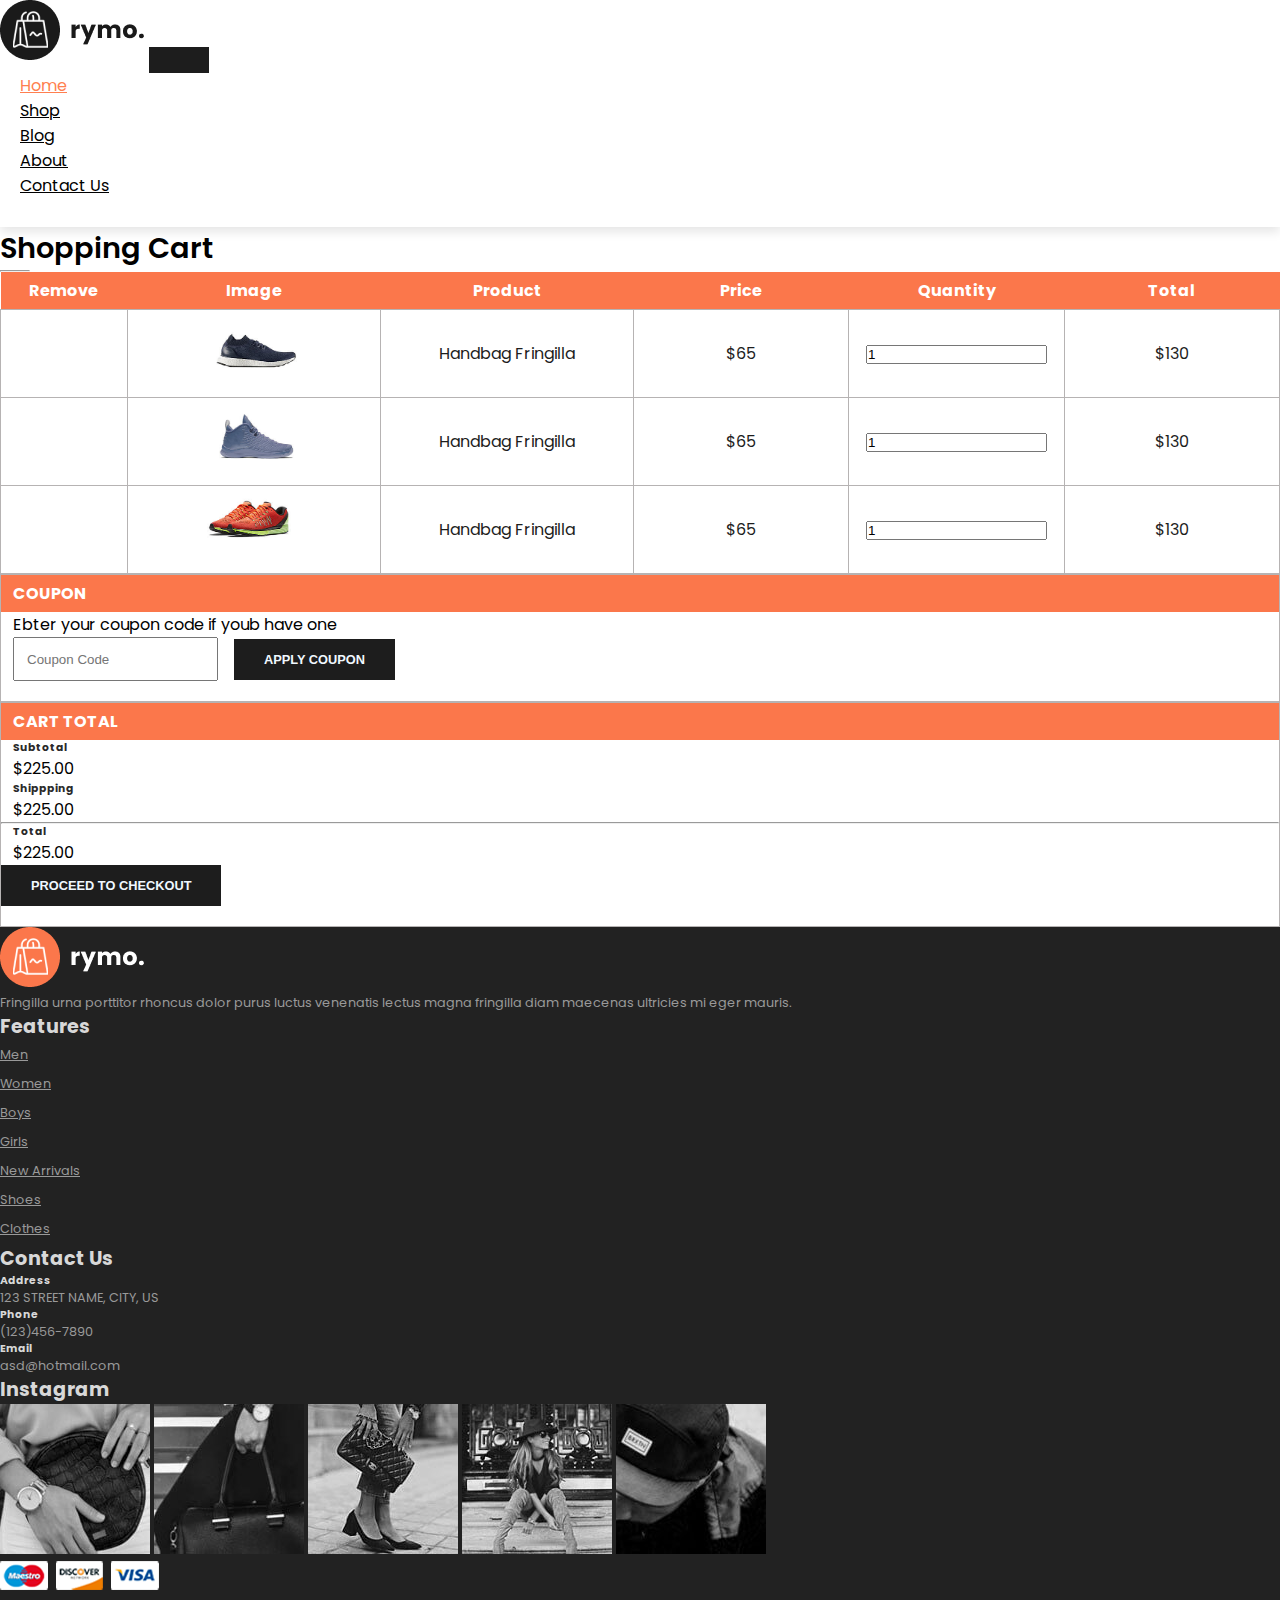
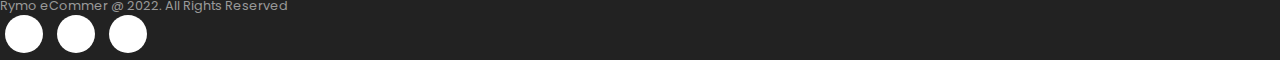
<file: cart.html>
<!DOCTYPE html>
<html lang="en">
<head>
    <meta charset="UTF-8">
    <meta http-equiv="X-UA-Compatible" content="IE=edge">
    <meta name="viewport" content="width=device-width, initial-scale=1.0">
    <link rel="stylesheet" href="https://stackpath.bootstrapcdn.com/bootstrap/4.1.3/css/bootstrap.min.css" integrity="sha384-MCw98/SFnGE8fJT3GXwEOngsV7Zt27NXFoaoApmYm81iuXoPkFOJwJ8ERdknLPMO" crossorigin="anonymous">
    <link rel="stylesheet" href="https://cdnjs.cloudflare.com/ajax/libs/font-awesome/6.1.1/css/all.min.css" integrity="sha512-KfkfwYDsLkIlwQp6LFnl8zNdLGxu9YAA1QvwINks4PhcElQSvqcyVLLD9aMhXd13uQjoXtEKNosOWaZqXgel0g==" crossorigin="anonymous" referrerpolicy="no-referrer" />
    <link rel="stylesheet" href="./style.css">
    <title>Proyecto Ecommerce</title>
</head>
<body>

    <!--  Navegacion -->
    <nav class="navbar navbar-expand-lg navbar-light bg-white py-3 fixed-top">
        <div class="container">
            <img src="img/logo1.png" alt="">
            <button class="navbar-toggler" type="button" data-bs-toggle="collapse" data-bs-target="#navbarSupportedContent" aria-controls="navbarSupportedContent" aria-expanded="false" aria-label="Toggle navigation">
            <span id="bar" class="navbar-toggler-icon"></span>
          </button>
          <div class="collapse navbar-collapse" id="navbarSupportedContent">
            <ul class="navbar-nav ml-auto">
                <li class="nav-item">
                    <a class="nav-link active" href="./index.html">Home</a>
                </li>
                <li class="nav-item">
                    <a class="nav-link" href="./shop.html">Shop</a>
                </li>
                <li class="nav-item">
                    <a class="nav-link" href="blog.html">Blog</a>
                </li>
                <li class="nav-item">
                    <a class="nav-link" href="#">About</a>
                </li>
                <li class="nav-item">
                    <a class="nav-link" href="#">Contact Us</a>
                </li>
                <li class="nav-item">
                    <i class="fa-solid fa-magnifying-glass"></i>
                    <a href="cart.html"><i class="fa-solid fa-bag-shopping"></i></a>
                </li>
          </div>
        </div>
    </nav>

    <section id="blog-home" class="pt-5 mt-5 container">
        <h2 class="font-weight-bold pt-5">Shopping Cart</h2>
        <hr>
    </section>

    <section id="cart-container" class="container my-5">
        <table width="100%">
            <thead>
                <tr>
                    <td>Remove</td>
                    <td>Image</td>
                    <td>Product</td>
                    <td>Price</td>
                    <td>Quantity</td>
                    <td>Total</td>
                </tr>
            </thead>

            <tbody>
                <tr>
                    <td><a href=""><i class="fas fa-trash-alt"></i></a></td>
                    <td><img src="img/shoes/1.jpg" alt=""></td>
                    <td><h5>Handbag Fringilla</h5></td>
                    <td><h5>$65</h5></td>
                    <td><input class="w-25 pl-1" value="1" type="number"></td>
                    <td><h5>$130</h5></td>
                </tr>
                <tr>
                    <td><a href=""><i class="fas fa-trash-alt"></i></a></td>
                    <td><img src="img/shoes/2.jpg" alt=""></td>
                    <td><h5>Handbag Fringilla</h5></td>
                    <td><h5>$65</h5></td>
                    <td><input class="w-25 pl-1" value="1" type="number"></td>
                    <td><h5>$130</h5></td>
                </tr>
                <tr>
                    <td><a href=""><i class="fas fa-trash-alt"></i></a></td>
                    <td><img src="img/shoes/3.jpg" alt=""></td>
                    <td><h5>Handbag Fringilla</h5></td>
                    <td><h5>$65</h5></td>
                    <td><input class="w-25 pl-1" value="1" type="number"></td>
                    <td><h5>$130</h5></td>
                </tr>
            </tbody>
        </table>
    </section>

    <section id="cart-bottom" class="container">
        <div class="row">
            <div class="coupon col-lg-6 col-md-6 col-12 mb-4">
                <div>
                    <h5>COUPON</h5>
                    <p>Ebter your coupon code if youb have one</p>
                    <input type="text" placeholder="Coupon Code">
                    <button>APPLY COUPON</button>
                </div>
            </div>
            <div class="total col-lg-6 col-md-6 col-12">
                <div>
                    <h5>CART TOTAL</h5>
                    <div class="d-flex justify-content-between">
                        <h6>Subtotal</h6>
                        <p>$225.00</p>
                    </div>
                    <div class="d-flex justify-content-between">
                        <h6>Shippping</h6>
                        <p>$225.00</p>
                    </div>
                    <hr class="second-hr">
                    <div class="d-flex justify-content-between">
                        <h6>Total</h6>
                        <p>$225.00</p>
                    </div>
                    <button class="ml-auto">PROCEED TO CHECKOUT</button>
                </div> 
            </div>
        </div>
    </section>

    <footer class="mt-5 py-5">
        <div class="row container mx-auto pt-5">
            <div class="footer-one col-lg-3 col-md-6 col-12">
                <img src="img/logo2.png" alt="">
                <p class="pt-3">Fringilla urna porttitor rhoncus dolor purus luctus venenatis lectus magna fringilla diam maecenas ultricies mi eger mauris.</p>
            </div>
            <div class="footer-one col-lg-3 col-md-6 col-12 mb-3">
                <h5 class="pb-2">Features</h5>
                <ul class="text-uppercase list-unstyled">
                    <li><a href="#">Men</a></li>
                    <li><a href="#">Women</a></li>
                    <li><a href="#">Boys</a></li>
                    <li><a href="#">Girls</a></li>
                    <li><a href="#">New Arrivals</a></li>
                    <li><a href="#">Shoes</a></li>
                    <li><a href="#">Clothes</a></li>
                </ul>                
            </div>
            <div class="footer-one col-lg-3 col-md-6 col-12 mb-3">
                <h5 class="pb-2">Contact Us</h5>
                <div>
                    <h6 class="text-uppercase">Address</h6>
                    <p>123 STREET NAME, CITY, US</p>
                </div>       
                <div>
                    <h6 class="text-uppercase">Phone</h6>
                    <p>(123)456-7890</p>
                </div>              
                <div>
                    <h6 class="text-uppercase">Email</h6>
                    <p>asd@hotmail.com</p>
                </div> 
            </div>
            <div class="footer-one col-lg-3 col-md-6 col-12">
                <h5 class="pb-2">Instagram</h5>
                <div class="row">
                    <img class="img-fluid w-25 h-100 m-2" src="img/insta/1.jpg" alt="">
                    <img class="img-fluid w-25 h-100 m-2" src="img/insta/2.jpg" alt="">
                    <img class="img-fluid w-25 h-100 m-2" src="img/insta/3.jpg" alt="">
                    <img class="img-fluid w-25 h-100 m-2" src="img/insta/4.jpg" alt="">
                    <img class="img-fluid w-25 h-100 m-2" src="img/insta/5.jpg" alt="">
                </div>             
            </div>
        </div>
        <div class="copyright mt-5">
            <div class="row container mx-auto">
                <div class="col-lg-3 col-md-6 col-12 mb-4">
                    <img src="img/payment.png" alt="">
                </div>
                <div class="col-lg-4 col-md-6 col-12 text-nowrap mb-2">
                    <p>Rymo eCommer @ 2022. All Rights Reserved</p>
                </div>
                <div class="col-lg-4 col-md-6 col-12">
                    <a href="#"><i class="fa-brands fa-facebook-f"></i></a>
                    <a href="#"><i class="fa-brands fa-twitter"></i></a>
                    <a href="#"><i class="fa-brands fa-linkedin"></i></a>
                </div>
            </div>
        </div>
    </footer>








    <script src="https://cdn.jsdelivr.net/npm/@popperjs/core@2.9.2/dist/umd/popper.min.js" integrity="sha384-IQsoLXl5PILFhosVNubq5LC7Qb9DXgDA9i+tQ8Zj3iwWAwPtgFTxbJ8NT4GN1R8p" crossorigin="anonymous"></script>
    <script src="https://cdn.jsdelivr.net/npm/bootstrap@5.0.2/dist/js/bootstrap.min.js" integrity="sha384-cVKIPhGWiC2Al4u+LWgxfKTRIcfu0JTxR+EQDz/bgldoEyl4H0zUF0QKbrJ0EcQF" crossorigin="anonymous"></script>
</body>
</html>
</file>
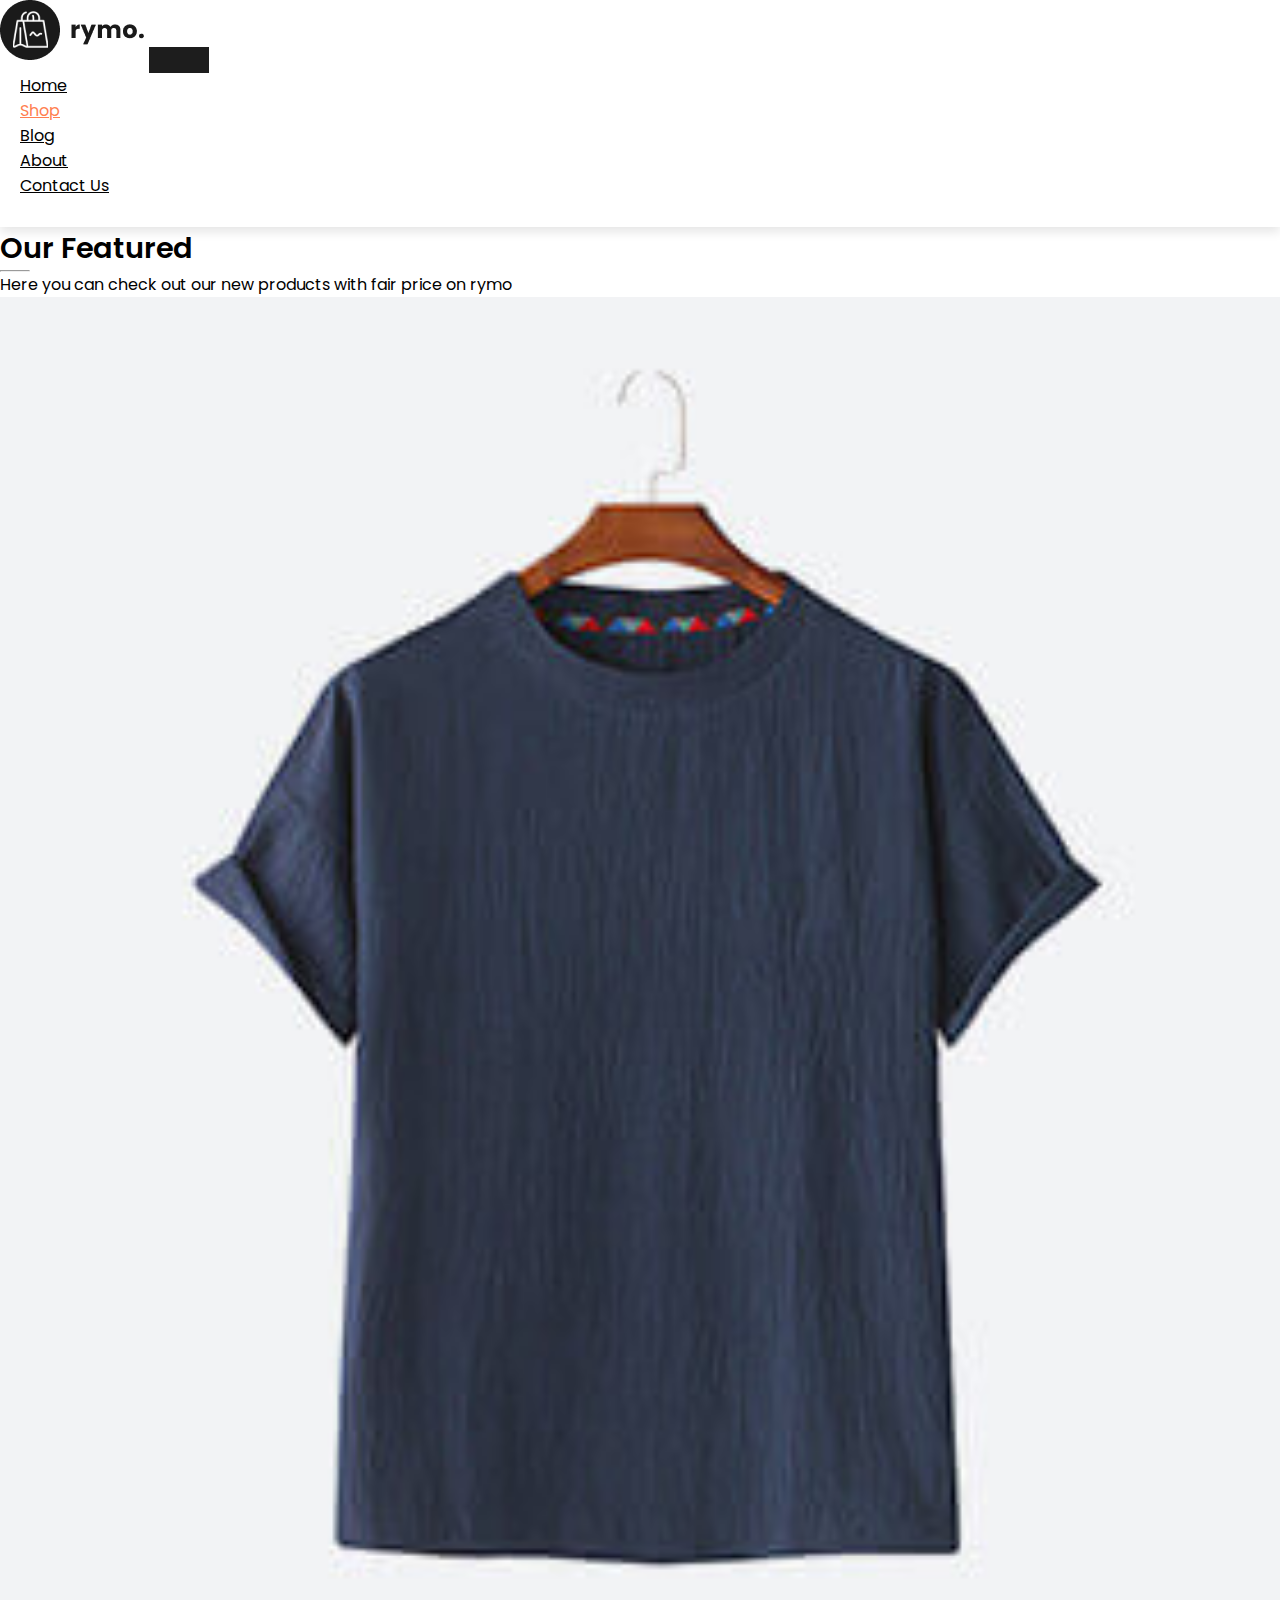
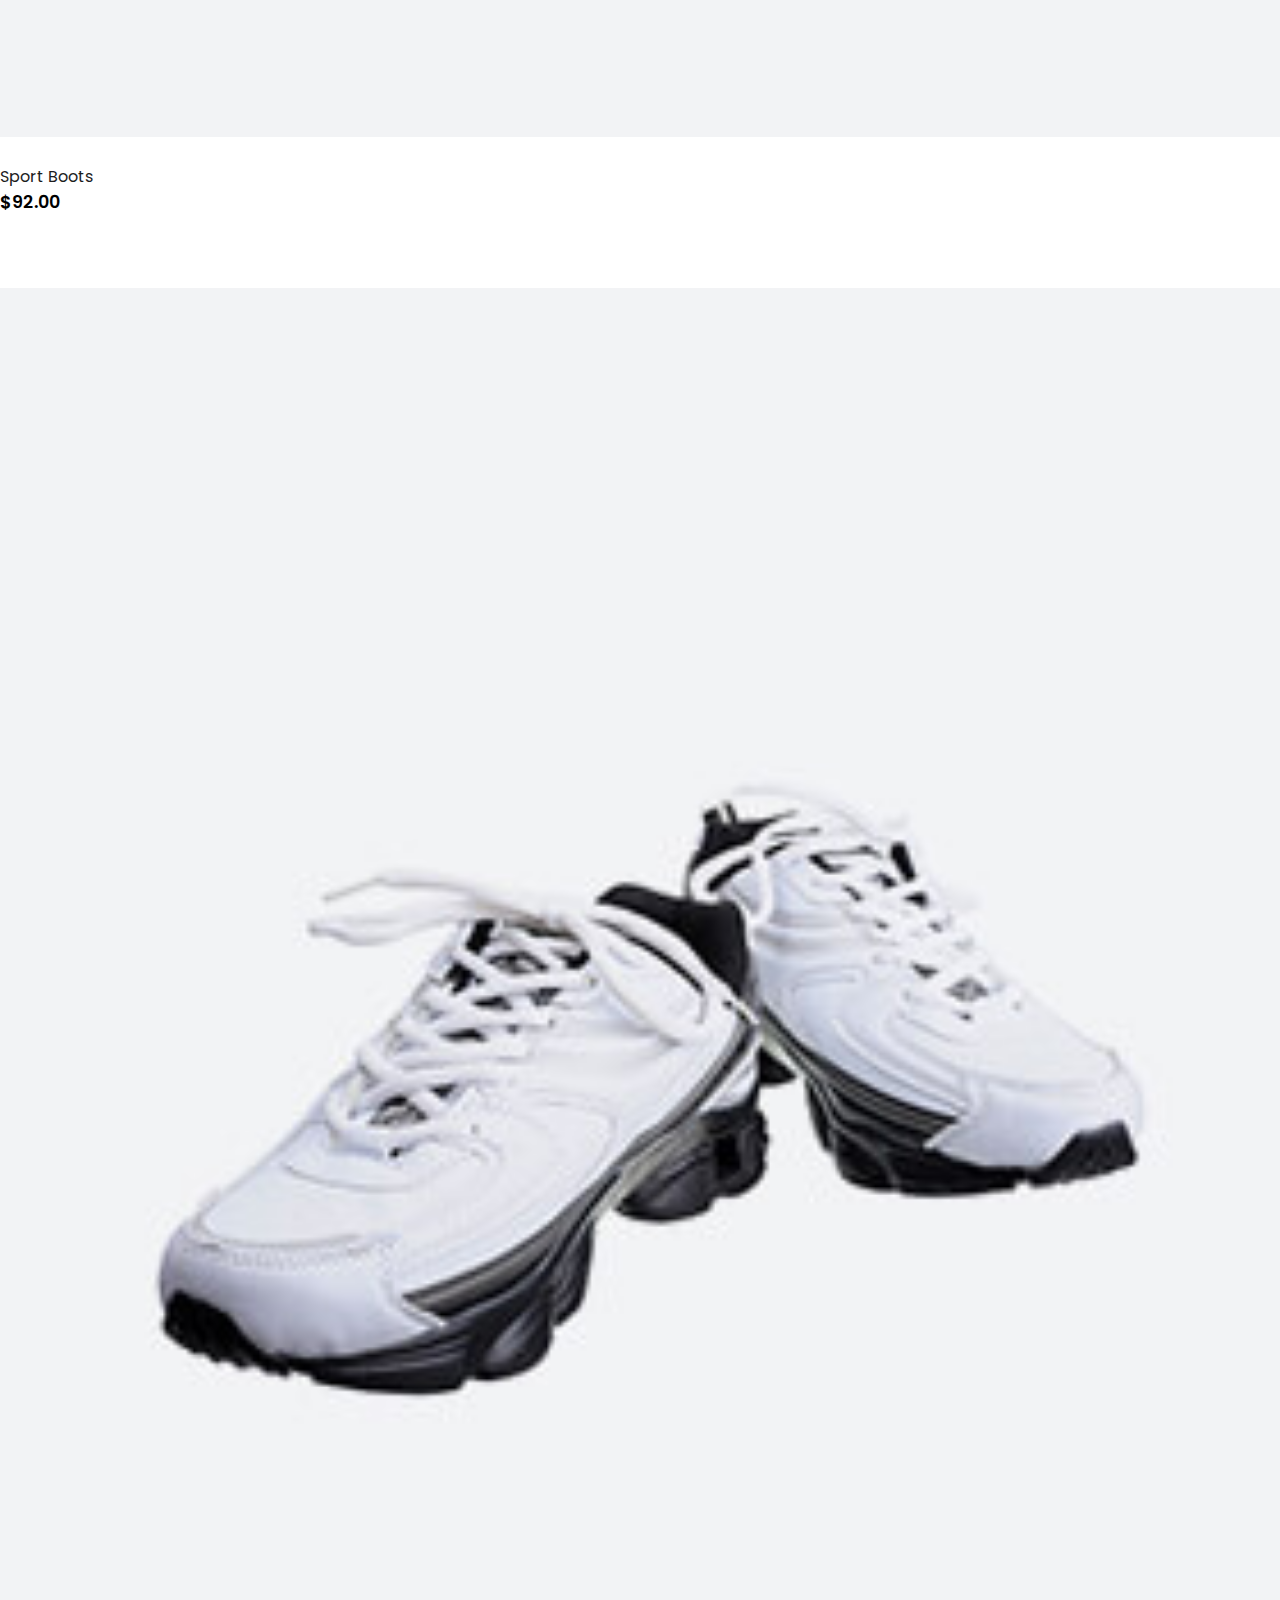
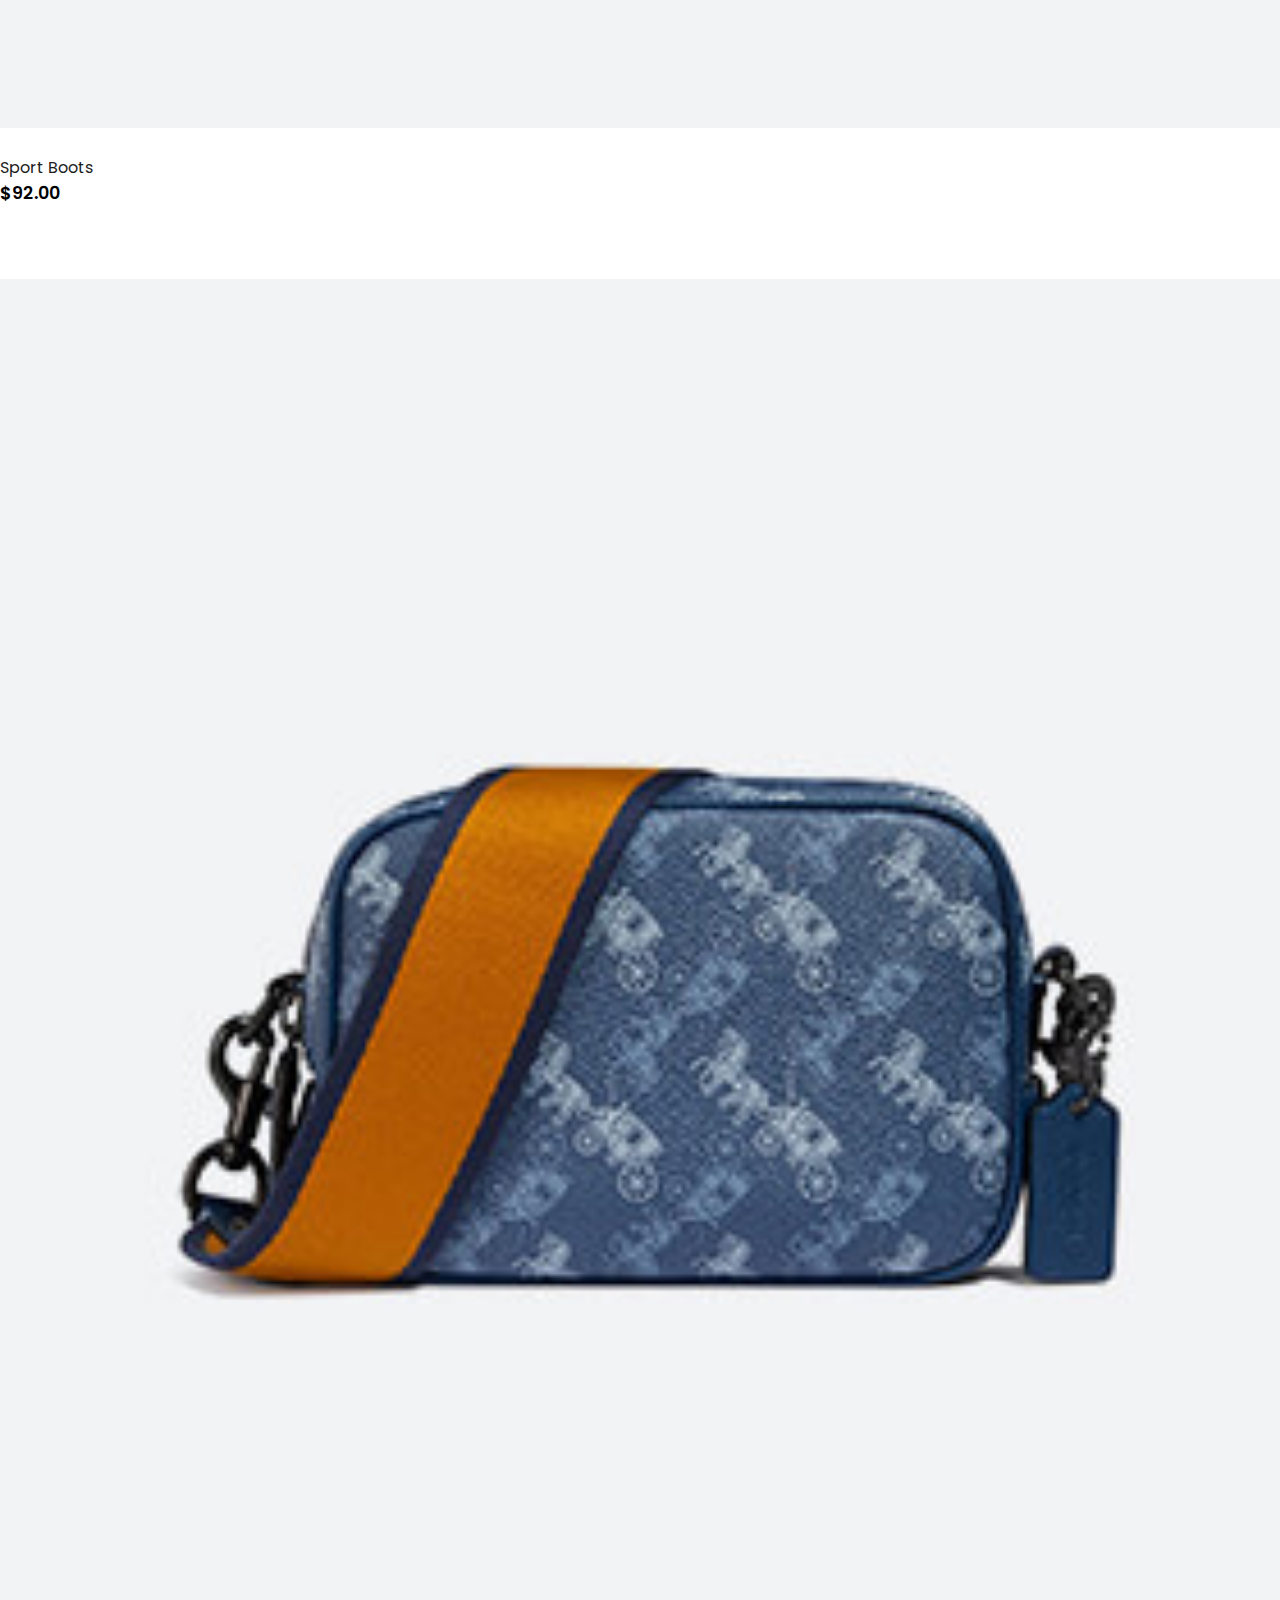
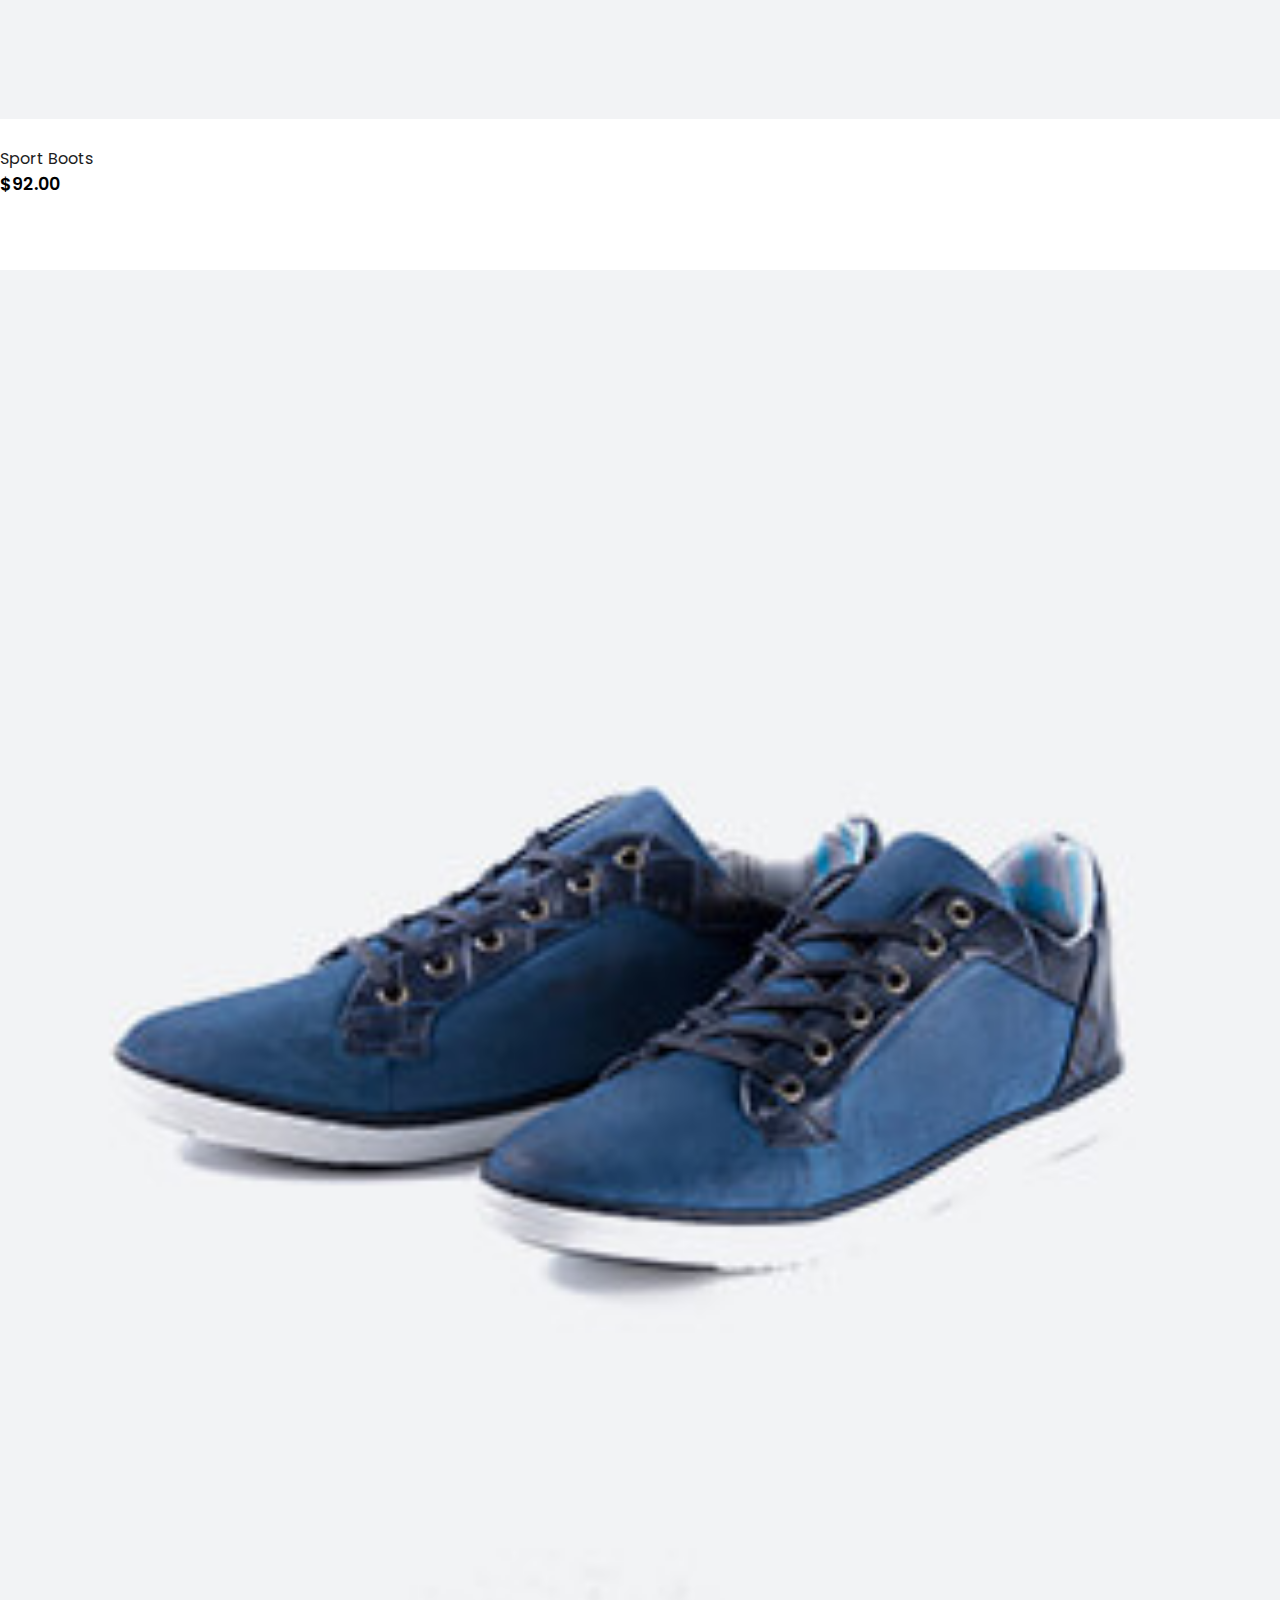
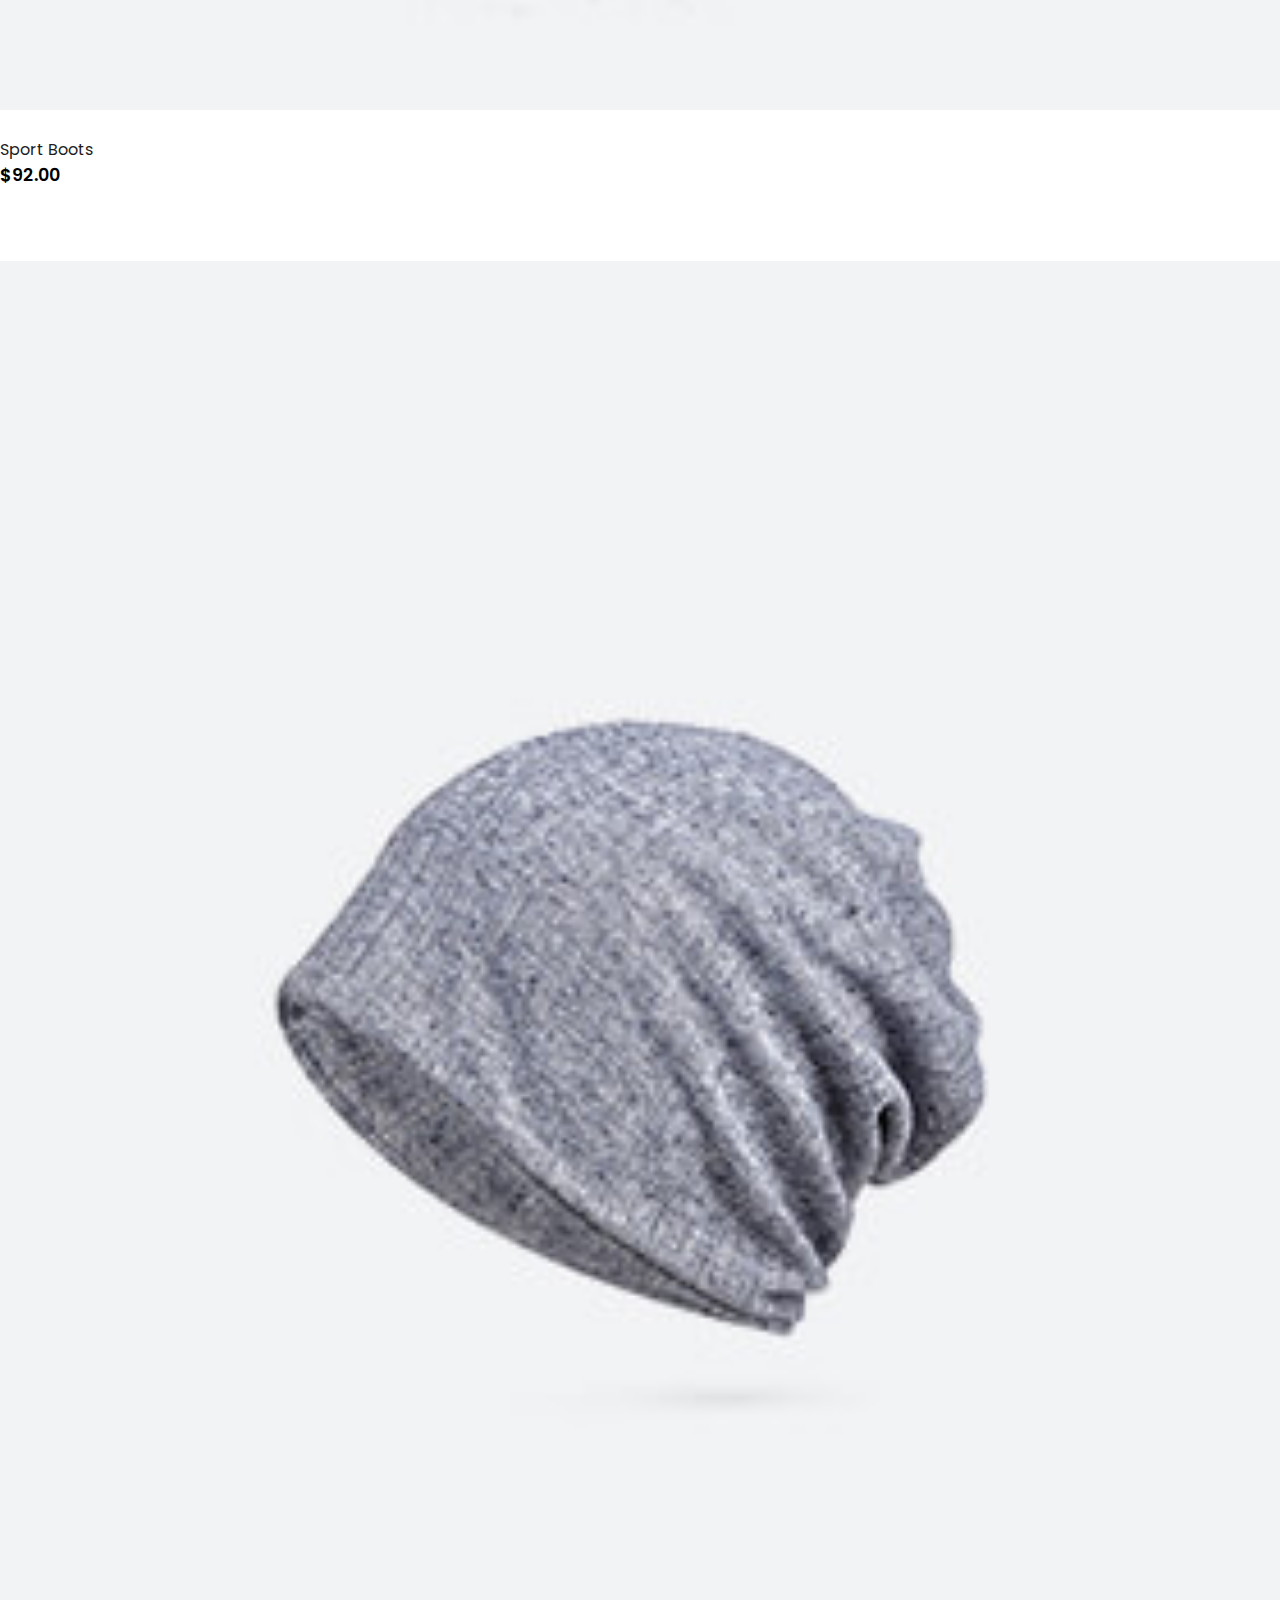
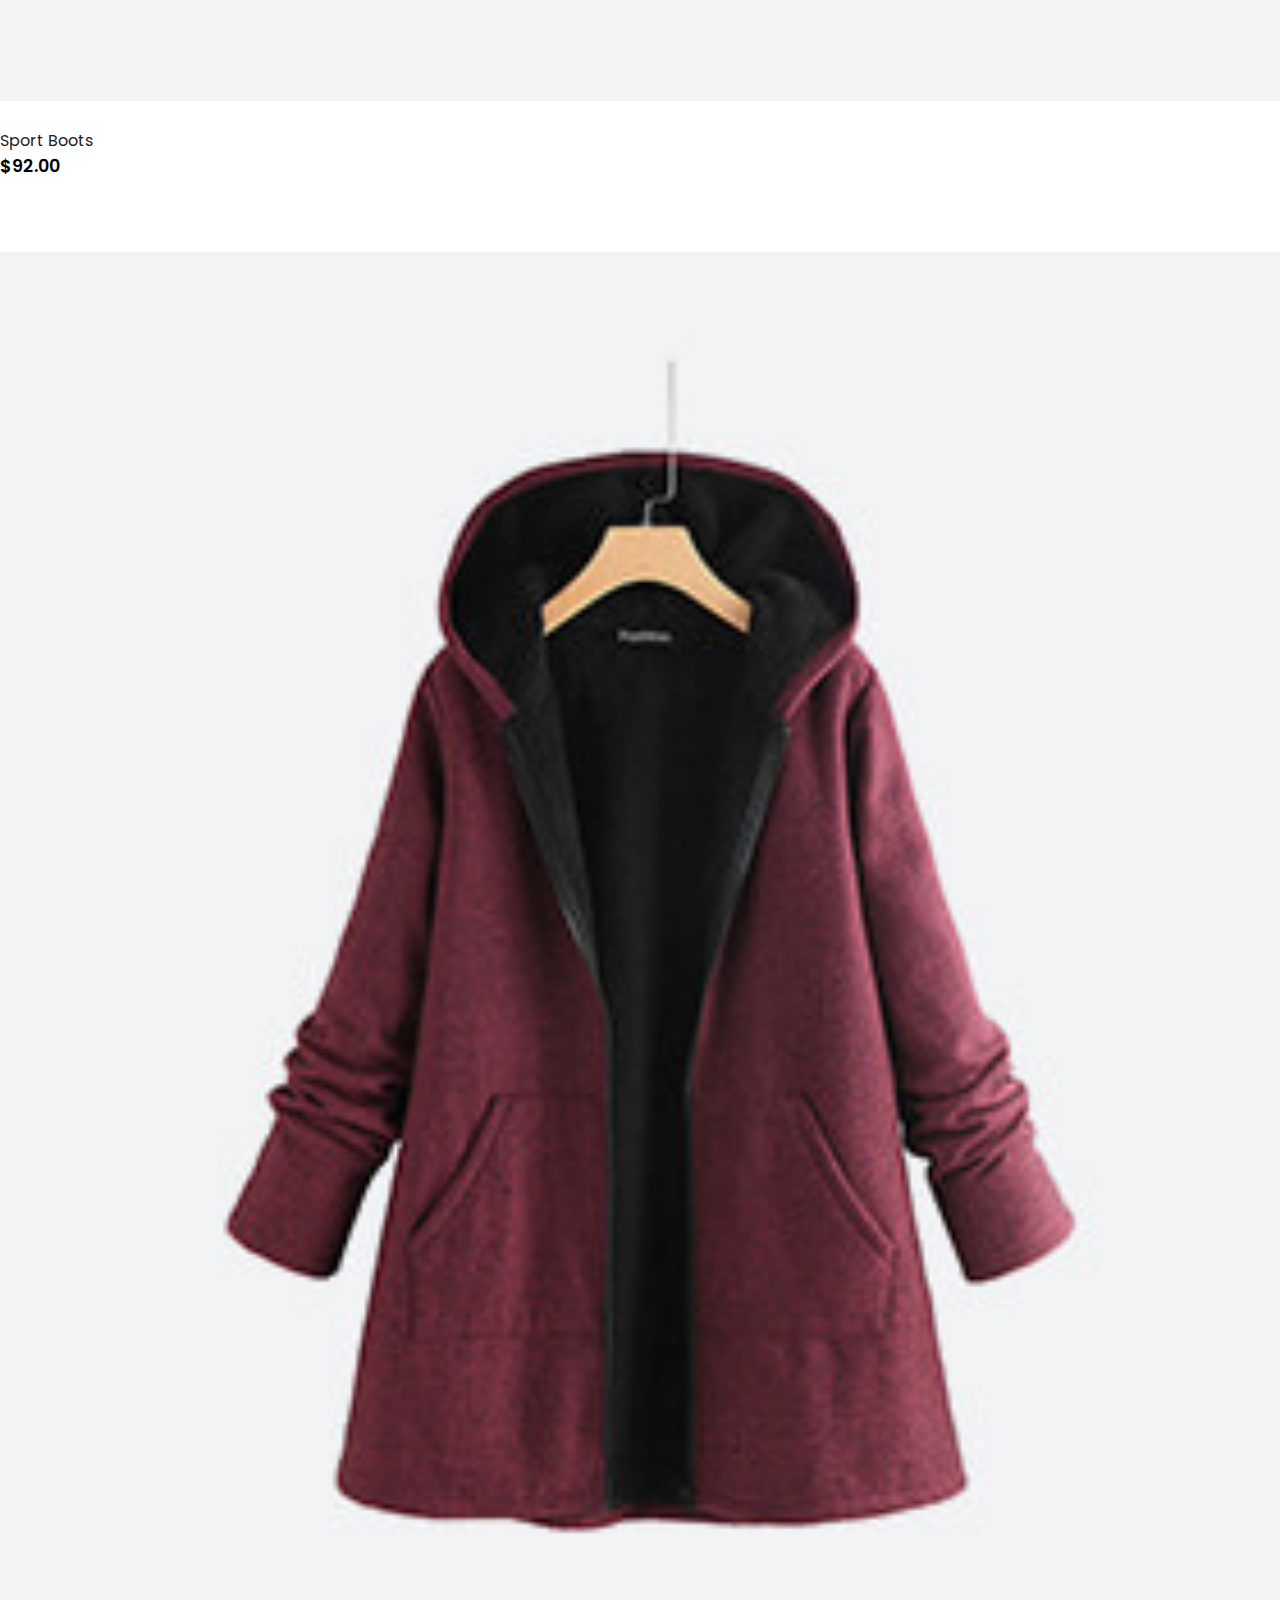
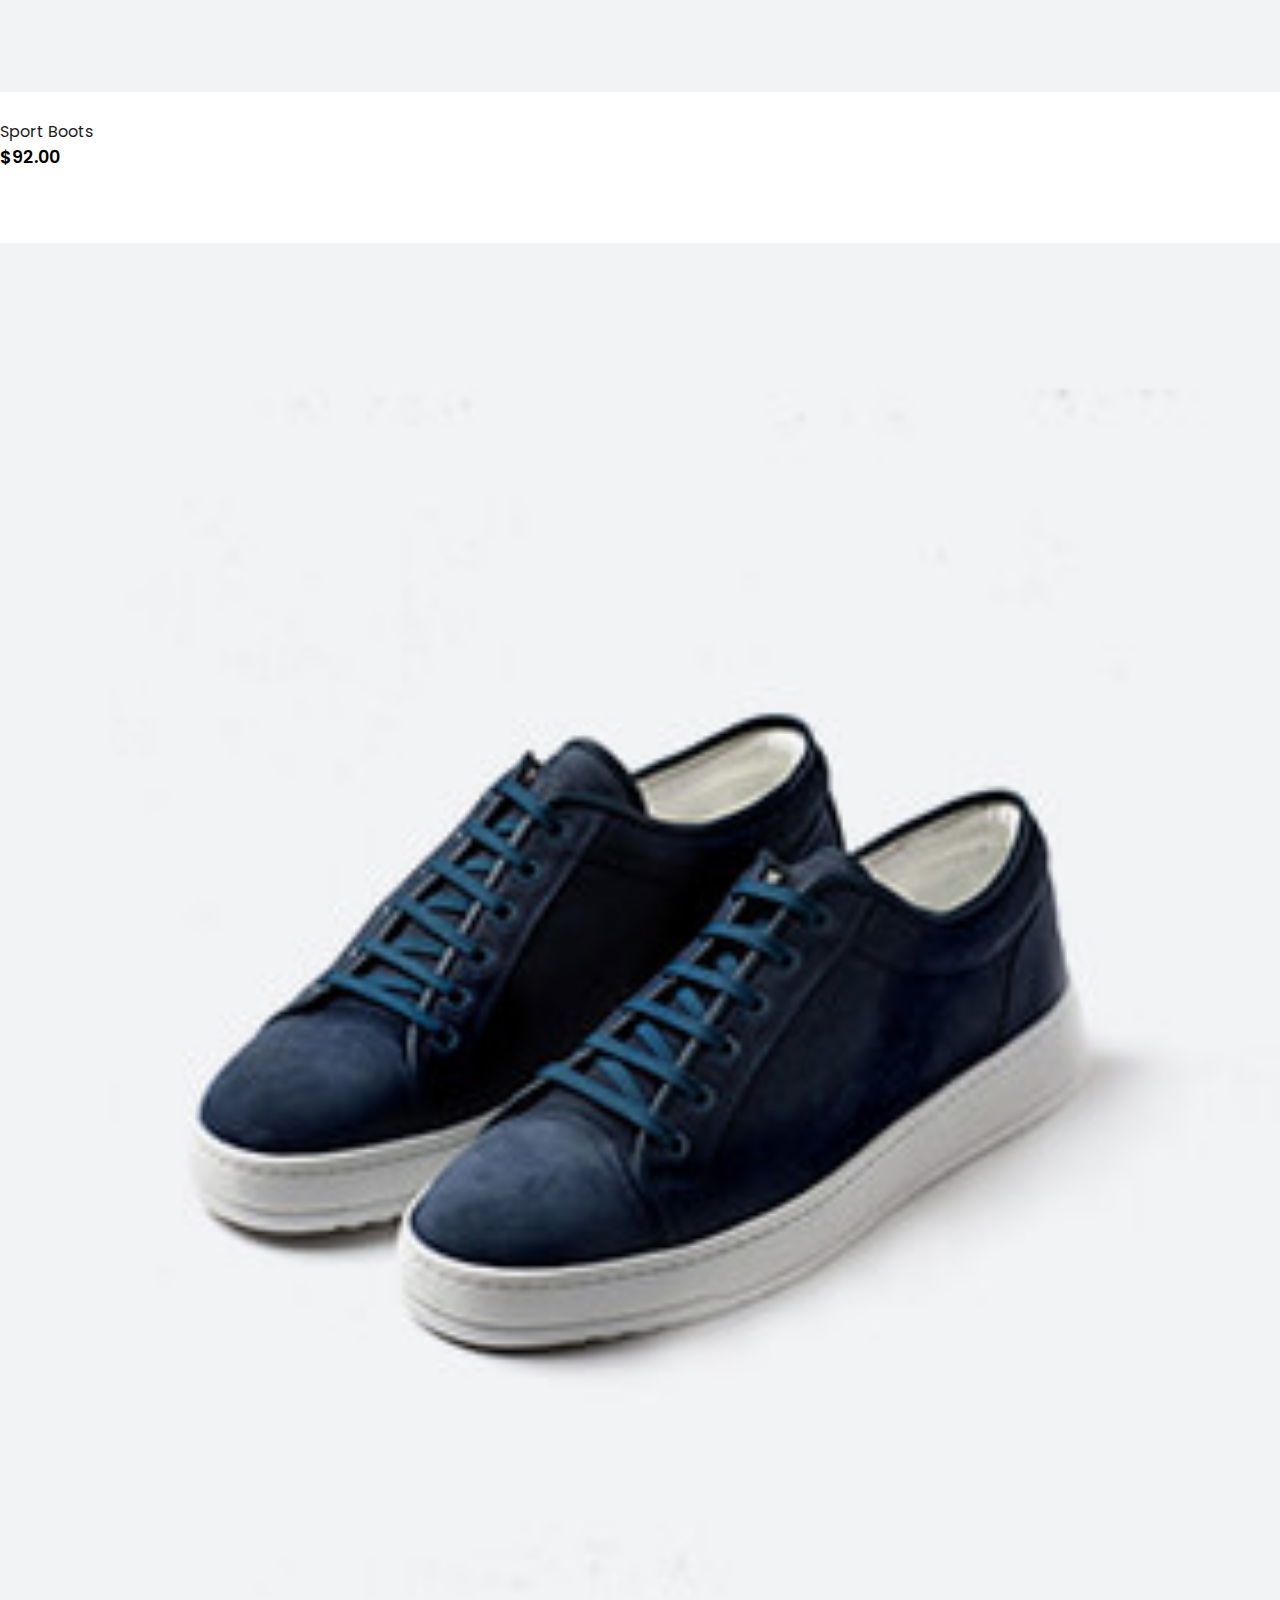
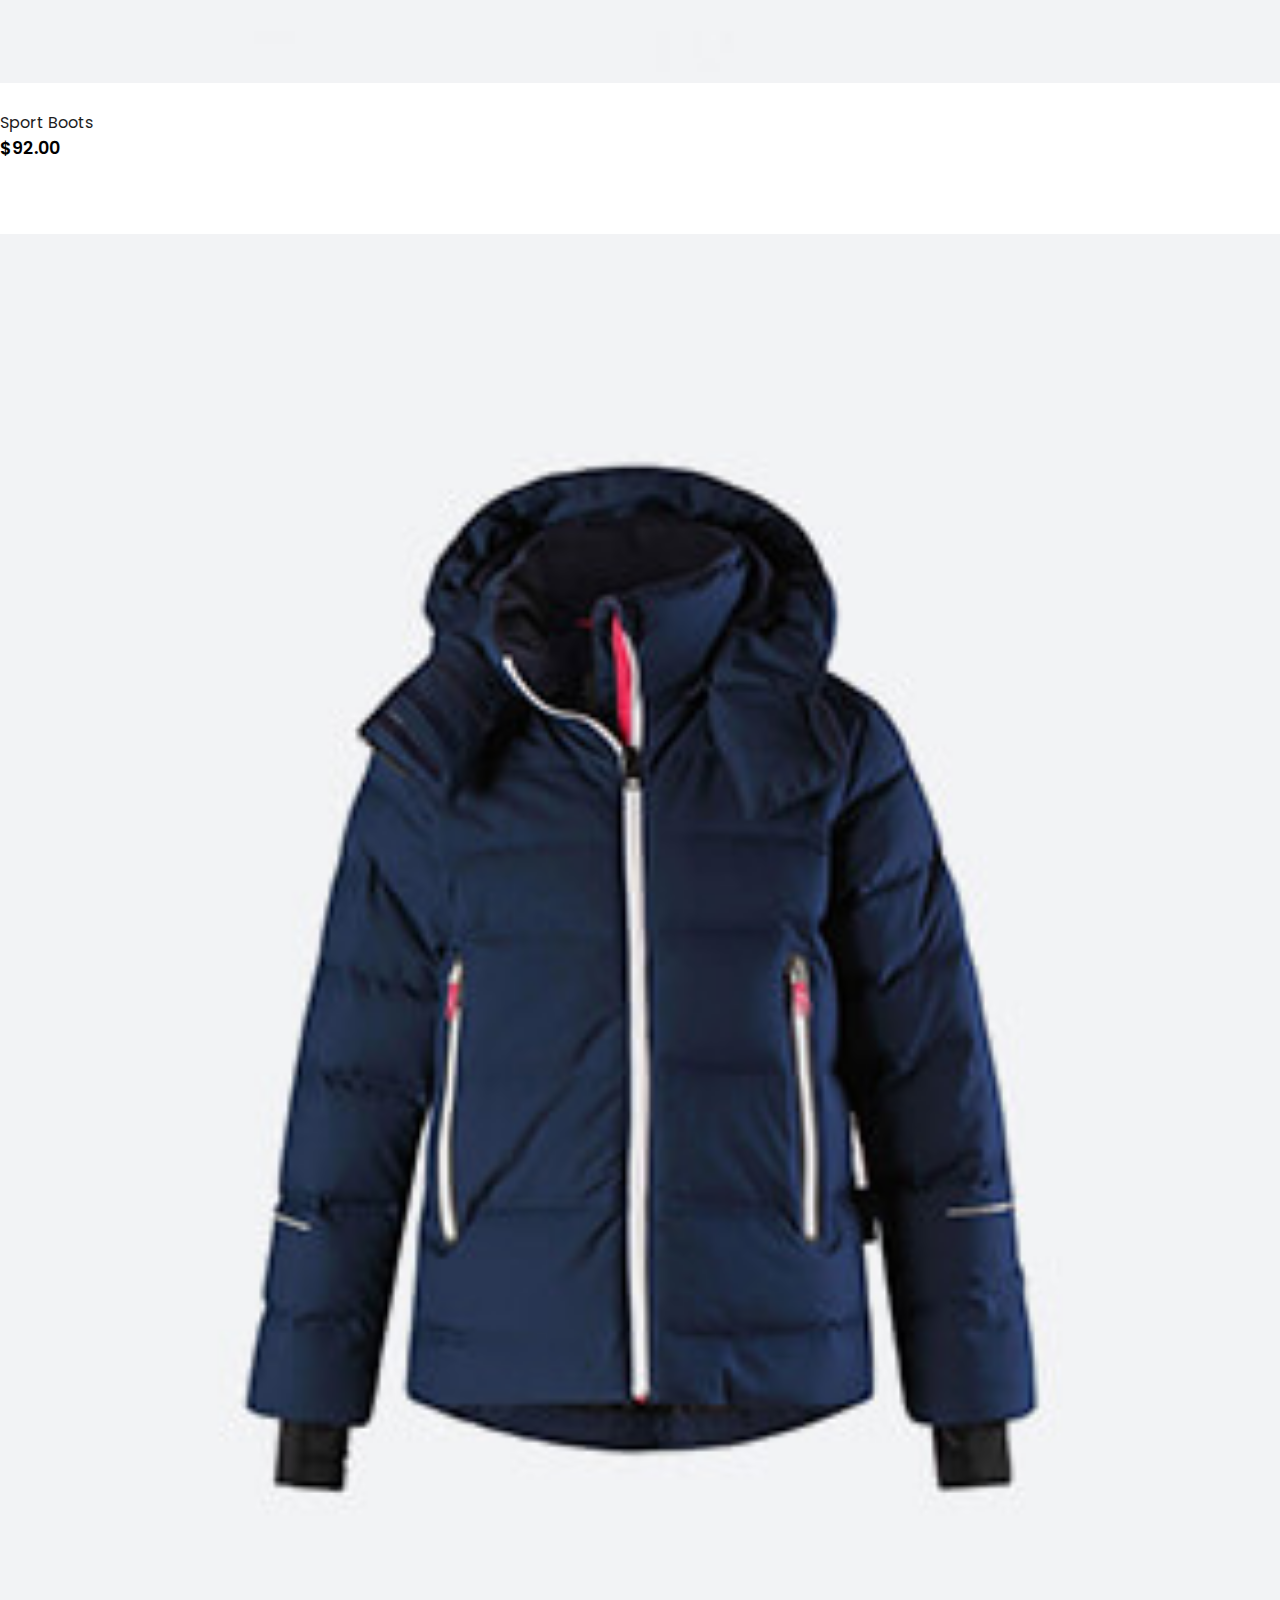
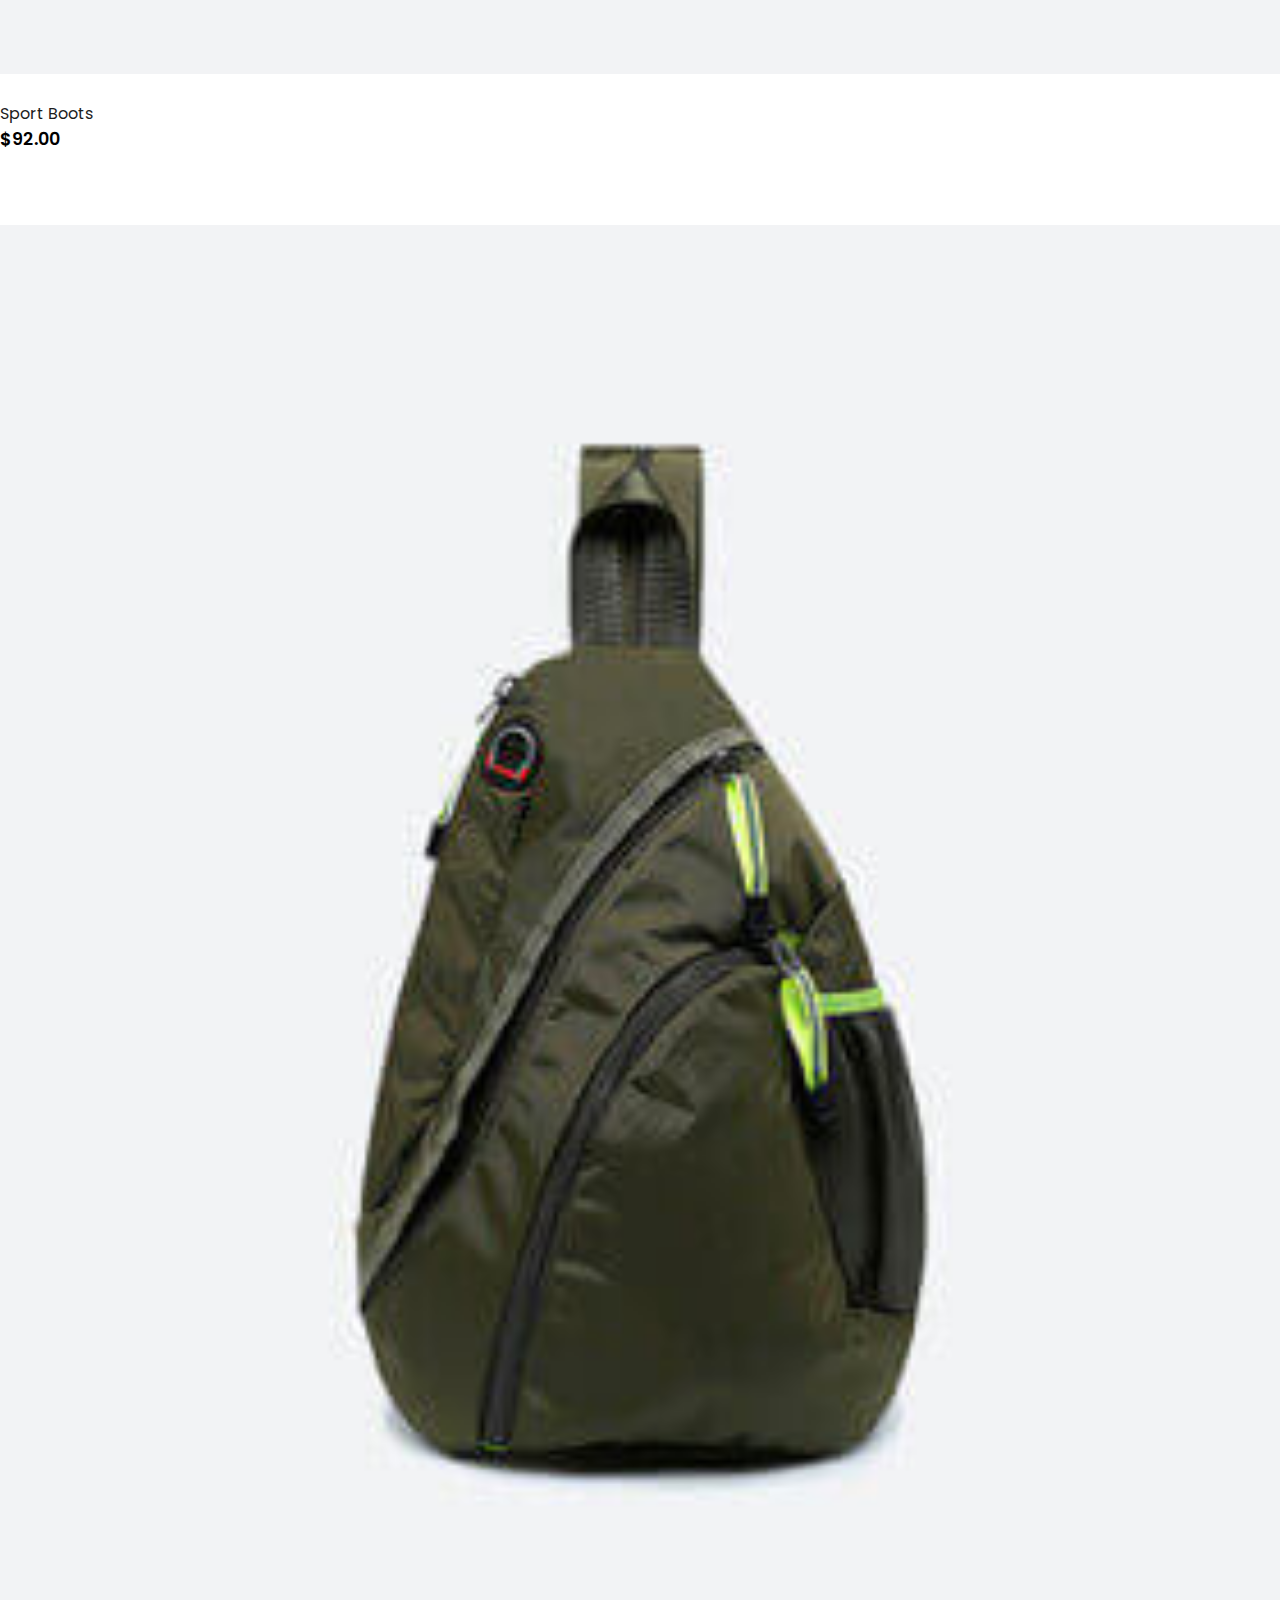
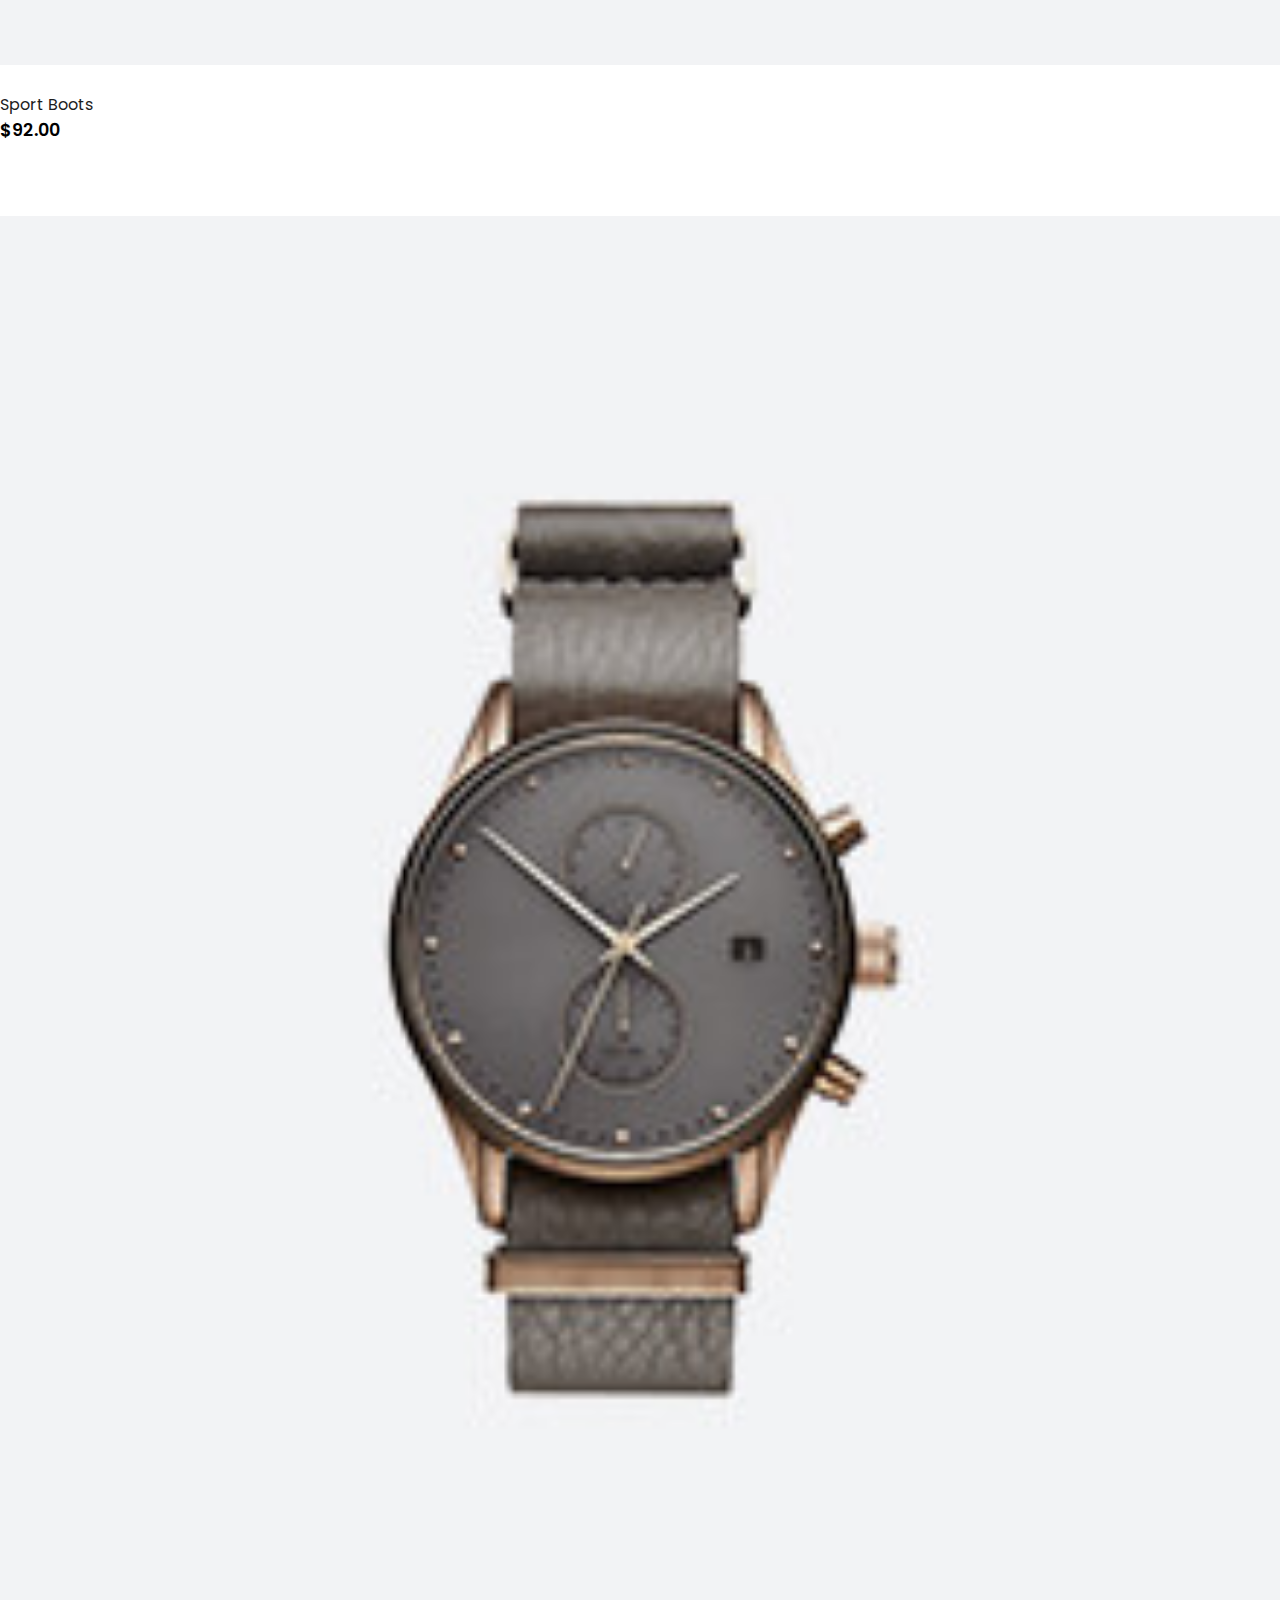
<file: shop.html>
<!DOCTYPE html>
<html lang="en">
<head>
    <meta charset="UTF-8">
    <meta http-equiv="X-UA-Compatible" content="IE=edge">
    <meta name="viewport" content="width=device-width, initial-scale=1.0">
    <link rel="stylesheet" href="https://stackpath.bootstrapcdn.com/bootstrap/4.1.3/css/bootstrap.min.css" integrity="sha384-MCw98/SFnGE8fJT3GXwEOngsV7Zt27NXFoaoApmYm81iuXoPkFOJwJ8ERdknLPMO" crossorigin="anonymous">
    <link rel="stylesheet" href="https://cdnjs.cloudflare.com/ajax/libs/font-awesome/6.1.1/css/all.min.css" integrity="sha512-KfkfwYDsLkIlwQp6LFnl8zNdLGxu9YAA1QvwINks4PhcElQSvqcyVLLD9aMhXd13uQjoXtEKNosOWaZqXgel0g==" crossorigin="anonymous" referrerpolicy="no-referrer" />
    <link rel="stylesheet" href="./style.css">
    <title>Shop</title>

    <style>
        .product img{
            width: 100%;
            height: auto;
            box-sizing: border-box;
            object-fit: cover;
        }

        #featured > div.row.mx-auto.container > nav > ul > li.page-item.active > a{
            background-color: black;
        }

        #featured > div.row.mx-auto.container > nav > ul > li:nth-child(n):hover>a{
            background-color: coral;
            color: #fff;
        }

        .pagination a{
            color: #000;
        }
    </style>

</head>
<body>
  <!--  Navegacion -->
  <nav class="navbar navbar-expand-lg navbar-light bg-white py-3 fixed-top">
    <div class="container">
        <img src="img/logo1.png" alt="">
        <button class="navbar-toggler" type="button" data-bs-toggle="collapse" data-bs-target="#navbarSupportedContent" aria-controls="navbarSupportedContent" aria-expanded="false" aria-label="Toggle navigation">
        <span id="bar" class="navbar-toggler-icon"></span>
      </button>
      <div class="collapse navbar-collapse" id="navbarSupportedContent">
        <ul class="navbar-nav ml-auto">
            <li class="nav-item">
                <a class="nav-link" href="./index.html">Home</a>
            </li>
            <li class="nav-item">
                <a class="nav-link active" href="#">Shop</a>
            </li>
            <li class="nav-item">
                <a class="nav-link" href="blog.html">Blog</a>
            </li>
            <li class="nav-item">
                <a class="nav-link" href="#">About</a>
            </li>
            <li class="nav-item">
                <a class="nav-link" href="#">Contact Us</a>
            </li>
            <li class="nav-item">
                <i class="fa-solid fa-magnifying-glass"></i>
                <a href="cart.html"><i class="fa-solid fa-bag-shopping"></i></a>
            </li>
      </div>
    </div>
    </nav>

    <section id="featured" class="my-5 py-5">
        <div class="container mt-5 py-5">
            <h2 class="font-weight-bold">Our Featured</h2>
            <hr>
            <p>Here you can check out our new products with fair price on rymo</p>
        </div>
        <div class="row mx-auto container">
            <div onclick="window.location.href='sproduct.html'" class="product text-center col-lg-3 col-md-4 col-12">
                <img class="img-fluid mb-3" src="img/shop/1.jpg" alt="">
                <div class="star">
                    <i class="fa-solid fa-star"></i>
                    <i class="fa-solid fa-star"></i>
                    <i class="fa-solid fa-star"></i>
                    <i class="fa-solid fa-star"></i>
                    <i class="fa-solid fa-star"></i>
                </div>
                <h5 class="p-name">Sport Boots</h5>
                <h4 class="p-price">$92.00</h4>
                <button class="buy-btn">Buy Now</button>
            </div>
            <div class="product text-center col-lg-3 col-md-4 col-12">
                <img class="img-fluid mb-3" src="img/shop/2.jpg" alt="">
                <div class="star">
                    <i class="fa-solid fa-star"></i>
                    <i class="fa-solid fa-star"></i>
                    <i class="fa-solid fa-star"></i>
                    <i class="fa-solid fa-star"></i>
                    <i class="fa-solid fa-star"></i>
                </div>
                <h5 class="p-name">Sport Boots</h5>
                <h4 class="p-price">$92.00</h4>
                <button class="buy-btn">Buy Now</button>
            </div>
            <div class="product text-center col-lg-3 col-md-4 col-12">
                <img class="img-fluid mb-3" src="img/shop/3.jpg" alt="">
                <div class="star">
                    <i class="fa-solid fa-star"></i>
                    <i class="fa-solid fa-star"></i>
                    <i class="fa-solid fa-star"></i>
                    <i class="fa-solid fa-star"></i>
                    <i class="fa-solid fa-star"></i>
                </div>
                <h5 class="p-name">Sport Boots</h5>
                <h4 class="p-price">$92.00</h4>
                <button class="buy-btn">Buy Now</button>
            </div>
            <div class="product text-center col-lg-3 col-md-4 col-12">
                <img class="img-fluid mb-3" src="img/shop/4.jpg" alt="">
                <div class="star">
                    <i class="fa-solid fa-star"></i>
                    <i class="fa-solid fa-star"></i>
                    <i class="fa-solid fa-star"></i>
                    <i class="fa-solid fa-star"></i>
                    <i class="fa-solid fa-star"></i>
                </div>
                <h5 class="p-name">Sport Boots</h5>
                <h4 class="p-price">$92.00</h4>
                <button class="buy-btn">Buy Now</button>
            </div>
            <div class="product text-center col-lg-3 col-md-4 col-12">
                <img class="img-fluid mb-3" src="img/shop/5.jpg" alt="">
                <div class="star">
                    <i class="fa-solid fa-star"></i>
                    <i class="fa-solid fa-star"></i>
                    <i class="fa-solid fa-star"></i>
                    <i class="fa-solid fa-star"></i>
                    <i class="fa-solid fa-star"></i>
                </div>
                <h5 class="p-name">Sport Boots</h5>
                <h4 class="p-price">$92.00</h4>
                <button class="buy-btn">Buy Now</button>
            </div>
            <div class="product text-center col-lg-3 col-md-4 col-12">
                <img class="img-fluid mb-3" src="img/shop/6.jpg" alt="">
                <div class="star">
                    <i class="fa-solid fa-star"></i>
                    <i class="fa-solid fa-star"></i>
                    <i class="fa-solid fa-star"></i>
                    <i class="fa-solid fa-star"></i>
                    <i class="fa-solid fa-star"></i>
                </div>
                <h5 class="p-name">Sport Boots</h5>
                <h4 class="p-price">$92.00</h4>
                <button class="buy-btn">Buy Now</button>
            </div>
            <div class="product text-center col-lg-3 col-md-4 col-12">
                <img class="img-fluid mb-3" src="img/shop/7.jpg" alt="">
                <div class="star">
                    <i class="fa-solid fa-star"></i>
                    <i class="fa-solid fa-star"></i>
                    <i class="fa-solid fa-star"></i>
                    <i class="fa-solid fa-star"></i>
                    <i class="fa-solid fa-star"></i>
                </div>
                <h5 class="p-name">Sport Boots</h5>
                <h4 class="p-price">$92.00</h4>
                <button class="buy-btn">Buy Now</button>
            </div>
            <div class="product text-center col-lg-3 col-md-4 col-12">
                <img class="img-fluid mb-3" src="img/shop/8.jpg" alt="">
                <div class="star">
                    <i class="fa-solid fa-star"></i>
                    <i class="fa-solid fa-star"></i>
                    <i class="fa-solid fa-star"></i>
                    <i class="fa-solid fa-star"></i>
                    <i class="fa-solid fa-star"></i>
                </div>
                <h5 class="p-name">Sport Boots</h5>
                <h4 class="p-price">$92.00</h4>
                <button class="buy-btn">Buy Now</button>
            </div>
            <div class="product text-center col-lg-3 col-md-4 col-12">
                <img class="img-fluid mb-3" src="img/shop/9.jpg" alt="">
                <div class="star">
                    <i class="fa-solid fa-star"></i>
                    <i class="fa-solid fa-star"></i>
                    <i class="fa-solid fa-star"></i>
                    <i class="fa-solid fa-star"></i>
                    <i class="fa-solid fa-star"></i>
                </div>
                <h5 class="p-name">Sport Boots</h5>
                <h4 class="p-price">$92.00</h4>
                <button class="buy-btn">Buy Now</button>
            </div>
            <div class="product text-center col-lg-3 col-md-4 col-12">
                <img class="img-fluid mb-3" src="img/shop/10.jpg" alt="">
                <div class="star">
                    <i class="fa-solid fa-star"></i>
                    <i class="fa-solid fa-star"></i>
                    <i class="fa-solid fa-star"></i>
                    <i class="fa-solid fa-star"></i>
                    <i class="fa-solid fa-star"></i>
                </div>
                <h5 class="p-name">Sport Boots</h5>
                <h4 class="p-price">$92.00</h4>
                <button class="buy-btn">Buy Now</button>
            </div>
            <div class="product text-center col-lg-3 col-md-4 col-12">
                <img class="img-fluid mb-3" src="img/shop/11.jpg" alt="">
                <div class="star">
                    <i class="fa-solid fa-star"></i>
                    <i class="fa-solid fa-star"></i>
                    <i class="fa-solid fa-star"></i>
                    <i class="fa-solid fa-star"></i>
                    <i class="fa-solid fa-star"></i>
                </div>
                <h5 class="p-name">Sport Boots</h5>
                <h4 class="p-price">$92.00</h4>
                <button class="buy-btn">Buy Now</button>
            </div>
            <div class="product text-center col-lg-3 col-md-4 col-12">
                <img class="img-fluid mb-3" src="img/shop/12.jpg" alt="">
                <div class="star">
                    <i class="fa-solid fa-star"></i>
                    <i class="fa-solid fa-star"></i>
                    <i class="fa-solid fa-star"></i>
                    <i class="fa-solid fa-star"></i>
                    <i class="fa-solid fa-star"></i>
                </div>
                <h5 class="p-name">Sport Boots</h5>
                <h4 class="p-price">$92.00</h4>
                <button class="buy-btn">Buy Now</button>
            </div>
            <div class="product text-center col-lg-3 col-md-4 col-12">
                <img class="img-fluid mb-3" src="img/shop/13.jpg" alt="">
                <div class="star">
                    <i class="fa-solid fa-star"></i>
                    <i class="fa-solid fa-star"></i>
                    <i class="fa-solid fa-star"></i>
                    <i class="fa-solid fa-star"></i>
                    <i class="fa-solid fa-star"></i>
                </div>
                <h5 class="p-name">Sport Boots</h5>
                <h4 class="p-price">$92.00</h4>
                <button class="buy-btn">Buy Now</button>
            </div>
            <div class="product text-center col-lg-3 col-md-4 col-12">
                <img class="img-fluid mb-3" src="img/shop/14.jpg" alt="">
                <div class="star">
                    <i class="fa-solid fa-star"></i>
                    <i class="fa-solid fa-star"></i>
                    <i class="fa-solid fa-star"></i>
                    <i class="fa-solid fa-star"></i>
                    <i class="fa-solid fa-star"></i>
                </div>
                <h5 class="p-name">Sport Boots</h5>
                <h4 class="p-price">$92.00</h4>
                <button class="buy-btn">Buy Now</button>
            </div>
            <div class="product text-center col-lg-3 col-md-4 col-12">
                <img class="img-fluid mb-3" src="img/shop/15.jpg" alt="">
                <div class="star">
                    <i class="fa-solid fa-star"></i>
                    <i class="fa-solid fa-star"></i>
                    <i class="fa-solid fa-star"></i>
                    <i class="fa-solid fa-star"></i>
                    <i class="fa-solid fa-star"></i>
                </div>
                <h5 class="p-name">Sport Boots</h5>
                <h4 class="p-price">$92.00</h4>
                <button class="buy-btn">Buy Now</button>
            </div>
            <div class="product text-center col-lg-3 col-md-4 col-12">
                <img class="img-fluid mb-3" src="img/shop/16.jpg" alt="">
                <div class="star">
                    <i class="fa-solid fa-star"></i>
                    <i class="fa-solid fa-star"></i>
                    <i class="fa-solid fa-star"></i>
                    <i class="fa-solid fa-star"></i>
                    <i class="fa-solid fa-star"></i>
                </div>
                <h5 class="p-name">Sport Boots</h5>
                <h4 class="p-price">$92.00</h4>
                <button class="buy-btn">Buy Now</button>
            </div>
            <div class="product text-center col-lg-3 col-md-4 col-12">
                <img class="img-fluid mb-3" src="img/shop/17.jpg" alt="">
                <div class="star">
                    <i class="fa-solid fa-star"></i>
                    <i class="fa-solid fa-star"></i>
                    <i class="fa-solid fa-star"></i>
                    <i class="fa-solid fa-star"></i>
                    <i class="fa-solid fa-star"></i>
                </div>
                <h5 class="p-name">Sport Boots</h5>
                <h4 class="p-price">$92.00</h4>
                <button class="buy-btn">Buy Now</button>
            </div>
            <div class="product text-center col-lg-3 col-md-4 col-12">
                <img class="img-fluid mb-3" src="img/shop/18.jpg" alt="">
                <div class="star">
                    <i class="fa-solid fa-star"></i>
                    <i class="fa-solid fa-star"></i>
                    <i class="fa-solid fa-star"></i>
                    <i class="fa-solid fa-star"></i>
                    <i class="fa-solid fa-star"></i>
                </div>
                <h5 class="p-name">Sport Boots</h5>
                <h4 class="p-price">$92.00</h4>
                <button class="buy-btn">Buy Now</button>
            </div>
            <div class="product text-center col-lg-3 col-md-4 col-12">
                <img class="img-fluid mb-3" src="img/shop/19.jpg" alt="">
                <div class="star">
                    <i class="fa-solid fa-star"></i>
                    <i class="fa-solid fa-star"></i>
                    <i class="fa-solid fa-star"></i>
                    <i class="fa-solid fa-star"></i>
                    <i class="fa-solid fa-star"></i>
                </div>
                <h5 class="p-name">Sport Boots</h5>
                <h4 class="p-price">$92.00</h4>
                <button class="buy-btn">Buy Now</button>
            </div>
            <div class="product text-center col-lg-3 col-md-4 col-12">
                <img class="img-fluid mb-3" src="img/shop/20.jpg" alt="">
                <div class="star">
                    <i class="fa-solid fa-star"></i>
                    <i class="fa-solid fa-star"></i>
                    <i class="fa-solid fa-star"></i>
                    <i class="fa-solid fa-star"></i>
                    <i class="fa-solid fa-star"></i>
                </div>
                <h5 class="p-name">Sport Boots</h5>
                <h4 class="p-price">$92.00</h4>
                <button class="buy-btn">Buy Now</button>
            </div>
            <nav aria-label="...">
                <ul class="pagination mt-5">
                  <li class="page-item disabled">
                    <a class="page-link" href="#" tabindex="-1" aria-disabled="true">Previous</a>
                  </li>
                  <li class="page-item active"><a class="page-link" href="#">1</a></li>
                  <li class="page-item" aria-current="page">
                    <a class="page-link" href="#">2</a>
                  </li>
                  <li class="page-item"><a class="page-link" href="#">3</a></li>
                  <li class="page-item">
                    <a class="page-link" href="#">Next</a>
                  </li>
                </ul>
            </nav>
        </div>
    </section>

  <footer class="mt-5 py-5">
    <div class="row container mx-auto pt-5">
        <div class="footer-one col-lg-3 col-md-6 col-12">
            <img src="img/logo2.png" alt="">
            <p class="pt-3">Fringilla urna porttitor rhoncus dolor purus luctus venenatis lectus magna fringilla diam maecenas ultricies mi eger mauris.</p>
        </div>
        <div class="footer-one col-lg-3 col-md-6 col-12 mb-3">
            <h5 class="pb-2">Features</h5>
            <ul class="text-uppercase list-unstyled">
                <li><a href="#">Men</a></li>
                <li><a href="#">Women</a></li>
                <li><a href="#">Boys</a></li>
                <li><a href="#">Girls</a></li>
                <li><a href="#">New Arrivals</a></li>
                <li><a href="#">Shoes</a></li>
                <li><a href="#">Clothes</a></li>
            </ul>                
        </div>
        <div class="footer-one col-lg-3 col-md-6 col-12 mb-3">
            <h5 class="pb-2">Contact Us</h5>
            <div>
                <h6 class="text-uppercase">Address</h6>
                <p>123 STREET NAME, CITY, US</p>
            </div>       
            <div>
                <h6 class="text-uppercase">Phone</h6>
                <p>(123)456-7890</p>
            </div>              
            <div>
                <h6 class="text-uppercase">Email</h6>
                <p>asd@hotmail.com</p>
            </div> 
        </div>
        <div class="footer-one col-lg-3 col-md-6 col-12">
            <h5 class="pb-2">Instagram</h5>
            <div class="row">
                <img class="img-fluid w-25 h-100 m-2" src="img/insta/1.jpg" alt="">
                <img class="img-fluid w-25 h-100 m-2" src="img/insta/2.jpg" alt="">
                <img class="img-fluid w-25 h-100 m-2" src="img/insta/3.jpg" alt="">
                <img class="img-fluid w-25 h-100 m-2" src="img/insta/4.jpg" alt="">
                <img class="img-fluid w-25 h-100 m-2" src="img/insta/5.jpg" alt="">
            </div>             
        </div>
    </div>
    <div class="copyright mt-5">
        <div class="row container mx-auto">
            <div class="col-lg-3 col-md-6 col-12 mb-4">
                <img src="img/payment.png" alt="">
            </div>
            <div class="col-lg-4 col-md-6 col-12 text-nowrap mb-2">
                <p>Rymo eCommer @ 2022. All Rights Reserved</p>
            </div>
            <div class="col-lg-4 col-md-6 col-12">
                <a href="#"><i class="fa-brands fa-facebook-f"></i></a>
                <a href="#"><i class="fa-brands fa-twitter"></i></a>
                <a href="#"><i class="fa-brands fa-linkedin"></i></a>
            </div>
        </div>
    </div>
    </footer>

    <script src="https://cdn.jsdelivr.net/npm/@popperjs/core@2.9.2/dist/umd/popper.min.js" integrity="sha384-IQsoLXl5PILFhosVNubq5LC7Qb9DXgDA9i+tQ8Zj3iwWAwPtgFTxbJ8NT4GN1R8p" crossorigin="anonymous"></script>
    <script src="https://cdn.jsdelivr.net/npm/bootstrap@5.0.2/dist/js/bootstrap.min.js" integrity="sha384-cVKIPhGWiC2Al4u+LWgxfKTRIcfu0JTxR+EQDz/bgldoEyl4H0zUF0QKbrJ0EcQF" crossorigin="anonymous"></script>
</body>
</html>
</file>
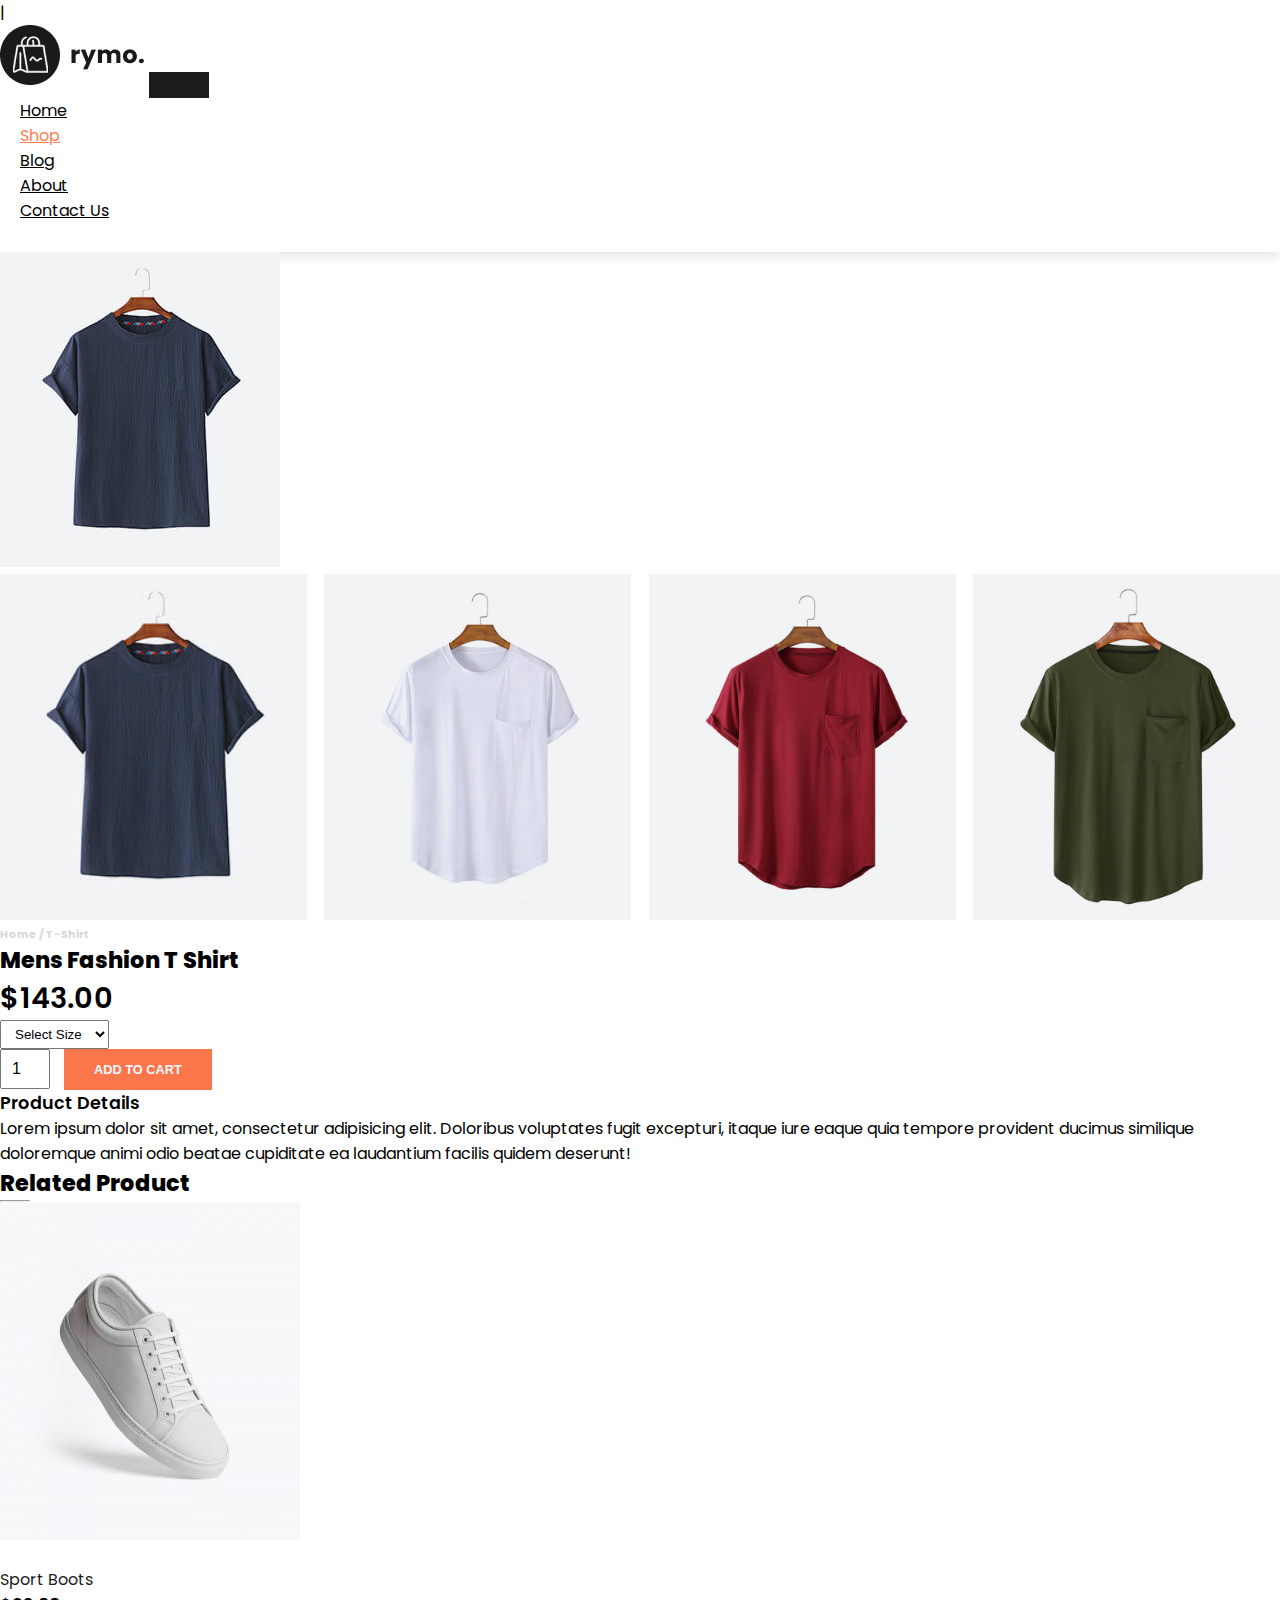
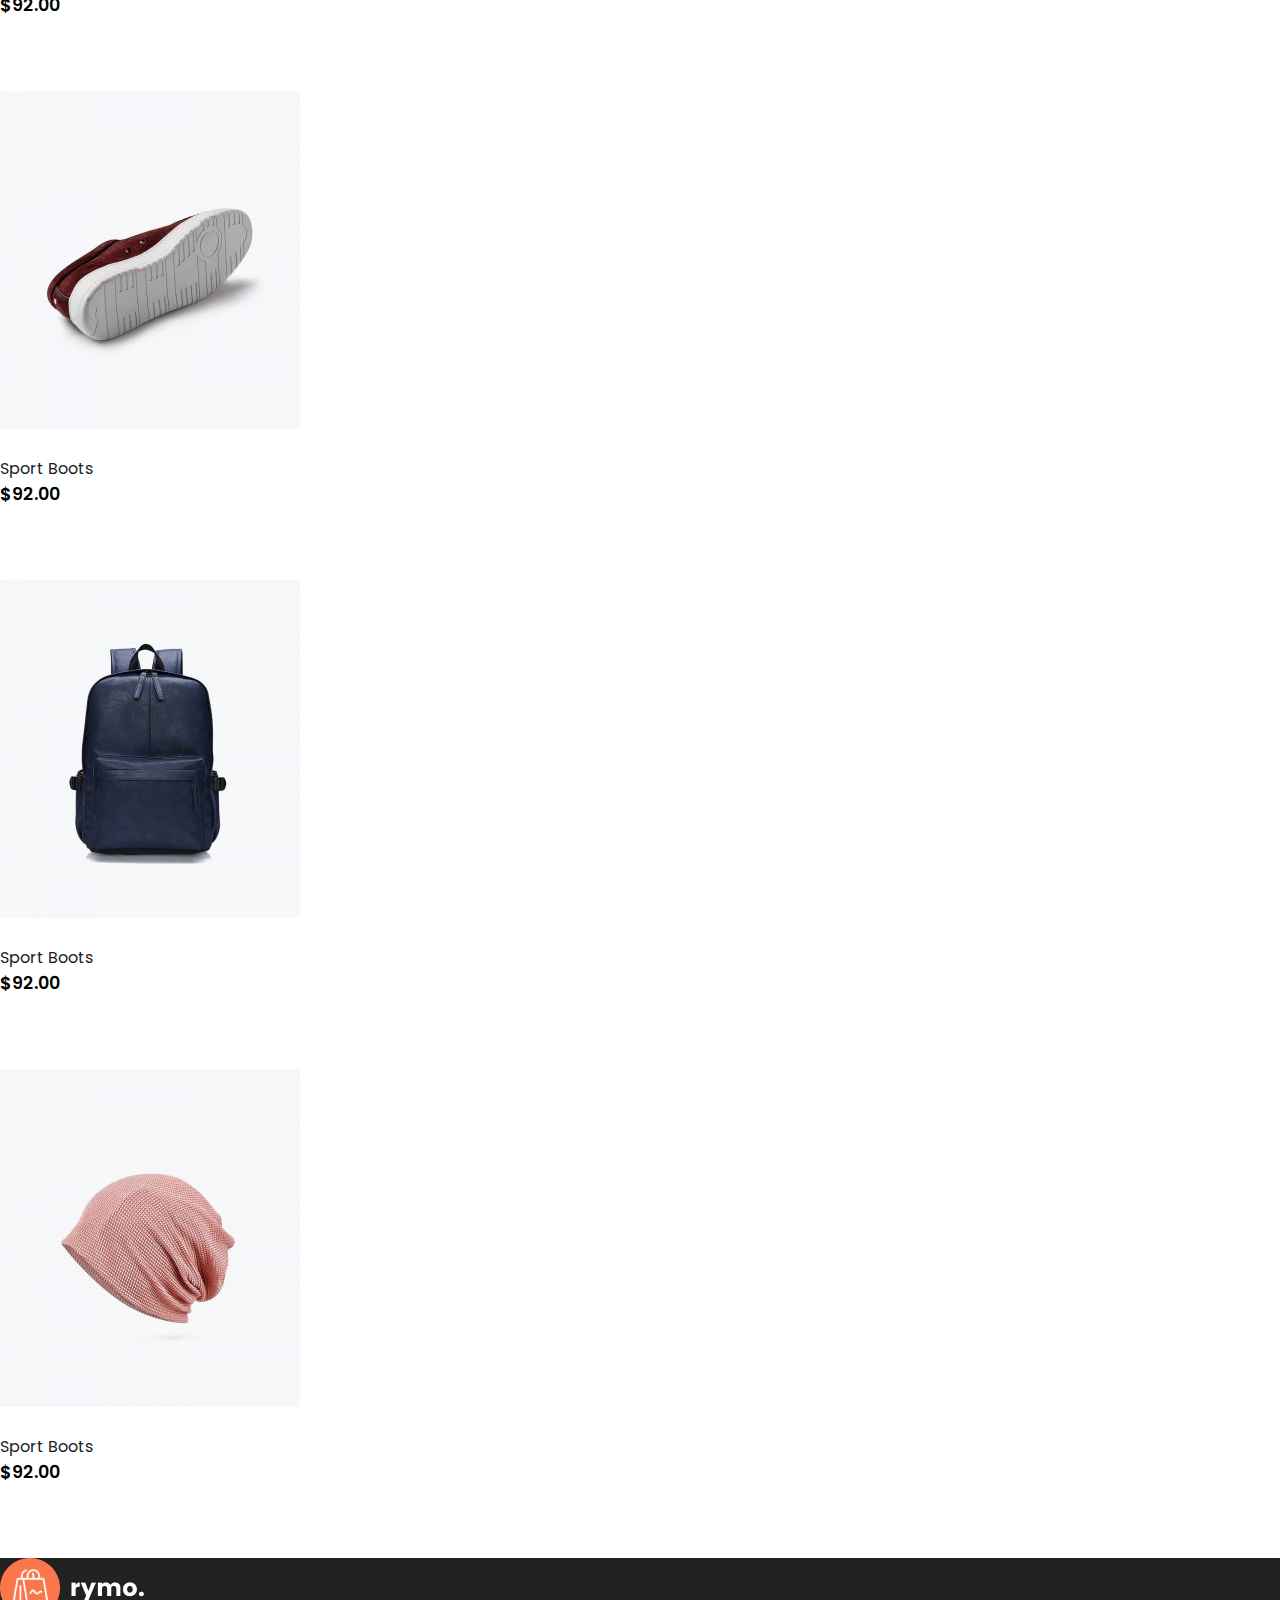
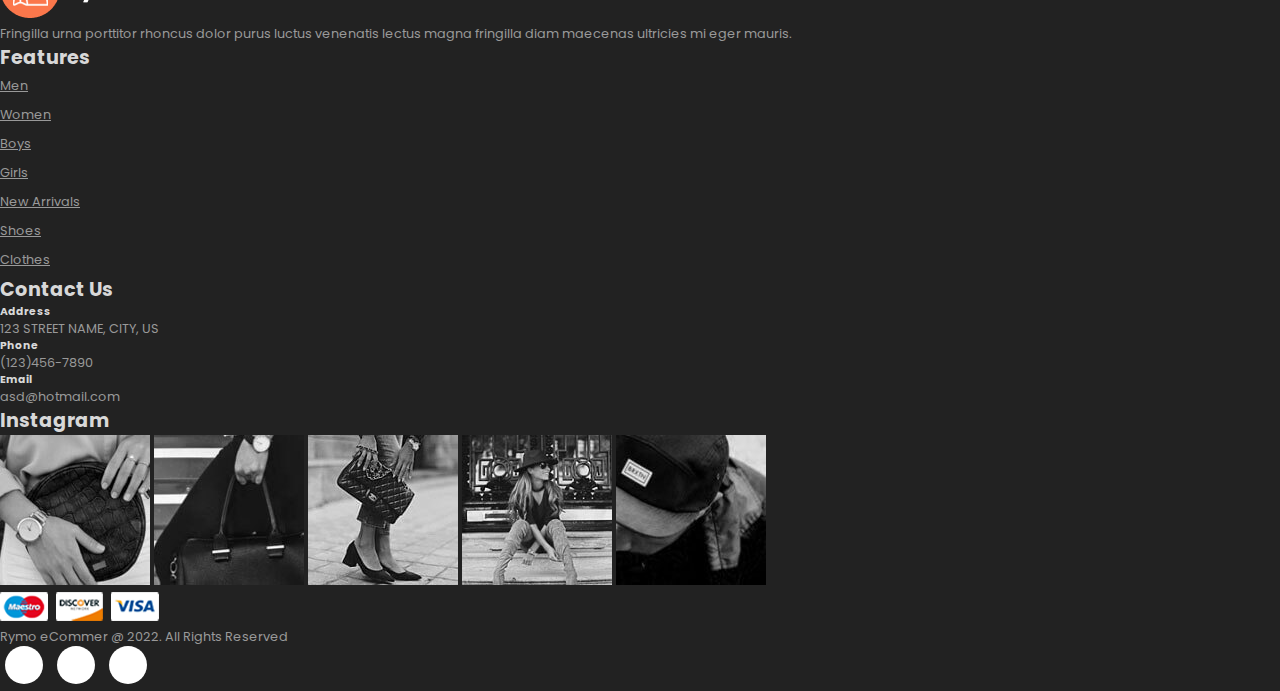
<file: sproduct.html>
<!DOCTYPE html>
<html lang="en">
<head>
    <meta charset="UTF-8">
    <meta http-equiv="X-UA-Compatible" content="IE=edge">
    <meta name="viewport" content="width=device-width, initial-scale=1.0">
    <link rel="stylesheet" href="https://stackpath.bootstrapcdn.com/bootstrap/4.1.3/css/bootstrap.min.css" integrity="sha384-MCw98/SFnGE8fJT3GXwEOngsV7Zt27NXFoaoApmYm81iuXoPkFOJwJ8ERdknLPMO" crossorigin="anonymous">
    <link rel="stylesheet" href="https://cdnjs.cloudflare.com/ajax/libs/font-awesome/6.1.1/css/all.min.css" integrity="sha512-KfkfwYDsLkIlwQp6LFnl8zNdLGxu9YAA1QvwINks4PhcElQSvqcyVLLD9aMhXd13uQjoXtEKNosOWaZqXgel0g==" crossorigin="anonymous" referrerpolicy="no-referrer" />
    <link rel="stylesheet" href="./style.css">
    <title>Product Details</title>|

    <style>
        .small-img-group{
            display: flex;
            justify-content: space-between;
        }

        .small-img-col{
            flex-basis: 24%;
            cursor: pointer;
        }

        .sproduct select{
            display: block;
            padding: 5px 10px;
        }

        .sproduct input{
            width: 50px;
            height: 40px;
            padding-left: 10px;
            font-size: 16px;
            margin-right: 10px;
        }

        .sproduct input:focus{
            outline: none;
        }

        .buy-btn{
            background-color: #fb774b;
            opacity: 1;
            transition: 0.3s all;
        }
    </style>

</head>
<body>

  <!--  Navegacion -->
  <nav class="navbar navbar-expand-lg navbar-light bg-white py-3 fixed-top">
    <div class="container">
        <img src="img/logo1.png" alt="">
        <button class="navbar-toggler" type="button" data-bs-toggle="collapse" data-bs-target="#navbarSupportedContent" aria-controls="navbarSupportedContent" aria-expanded="false" aria-label="Toggle navigation">
        <span id="bar" class="navbar-toggler-icon"></span>
      </button>
      <div class="collapse navbar-collapse" id="navbarSupportedContent">
        <ul class="navbar-nav ml-auto">
            <li class="nav-item">
                <a class="nav-link" href="./index.html">Home</a>
            </li>
            <li class="nav-item">
                <a class="nav-link active" href="./shop.html">Shop</a>
            </li>
            <li class="nav-item">
                <a class="nav-link" href="blog.html">Blog</a>
            </li>
            <li class="nav-item">
                <a class="nav-link" href="#">About</a>
            </li>
            <li class="nav-item">
                <a class="nav-link" href="#">Contact Us</a>
            </li>
            <li class="nav-item">
                <i class="fa-solid fa-magnifying-glass"></i>
                <a href="cart.html"><i class="fa-solid fa-bag-shopping"></i></a>
            </li>
      </div>
    </div>
    </nav>

    <section class="container sproduct my-5 pt-5">
        <div class="row mt-5">
            <div class="col-lg-5 col-md-12 col-12">
                <img class="img-fluid w-100 pb-1" src="img/shop/1.jpg" id="mainImg" alt="">
                <div class="small-img-group">
                    <div class="small-img-col">
                        <img src="img/shop/1.jpg" width="100%" class="small-img" alt="">
                    </div>
                    <div class="small-img-col">
                        <img src="img/shop/24.jpg" width="100%" class="small-img" alt="">
                    </div>
                    <div class="small-img-col">
                        <img src="img/shop/25.jpg" width="100%" class="small-img" alt="">
                    </div>
                    <div class="small-img-col">
                        <img src="img/shop/26.jpg" width="100%" class="small-img" alt="">
                    </div>
                </div>
            </div>
            <div class="col-lg-6 col-md-12 col-12">
                <h6>Home / T-Shirt</h6>
                <h3 class="py-4">Mens Fashion T Shirt</h3>
                <h2>$143.00</h2>
                <select class="my-3">
                    <option>Select Size</option>
                    <option>XL</option>
                    <option>XXL</option>
                    <option>Small</option>
                    <option>Large</option>
                </select>
                <input type="number" value="1">
                <button class="buy-btn">Add To Cart</button>
                <h4 class="mt-5 mb-5">Product Details</h4>
                <span>Lorem ipsum dolor sit amet, consectetur adipisicing elit. Doloribus voluptates fugit excepturi, itaque iure eaque quia tempore provident ducimus similique doloremque animi odio beatae cupiditate ea laudantium facilis quidem deserunt!</span>
            </div>
        </div>
    </section>

    <section id="featured" class="my-5 pb-5">
        <div class="container text-center mt-5 py-5">
            <h3>Related Product</h3>
            <hr class="mx-auto">
        </div>
        <div class="row mx-auto container-fluid">
            <div class="product text-center col-lg-3 col-md-4 col-12">
                <img class="img-fluid mb-3" src="img/featured/1.jpg" alt="">
                <div class="star">
                    <i class="fa-solid fa-star"></i>
                    <i class="fa-solid fa-star"></i>
                    <i class="fa-solid fa-star"></i>
                    <i class="fa-solid fa-star"></i>
                    <i class="fa-solid fa-star"></i>
                </div>
                <h5 class="p-name">Sport Boots</h5>
                <h4 class="p-price">$92.00</h4>
                <button class="buy-btn">Buy Now</button>
            </div>
            <div class="product text-center col-lg-3 col-md-4 col-12">
                <img class="img-fluid mb-3" src="img/featured/2.jpg" alt="">
                <div class="star">
                    <i class="fa-solid fa-star"></i>
                    <i class="fa-solid fa-star"></i>
                    <i class="fa-solid fa-star"></i>
                    <i class="fa-solid fa-star"></i>
                    <i class="fa-solid fa-star"></i>
                </div>
                <h5 class="p-name">Sport Boots</h5>
                <h4 class="p-price">$92.00</h4>
                <button class="buy-btn">Buy Now</button>
            </div>
            <div class="product text-center col-lg-3 col-md-4 col-12">
                <img class="img-fluid mb-3" src="img/featured/3.jpg" alt="">
                <div class="star">
                    <i class="fa-solid fa-star"></i>
                    <i class="fa-solid fa-star"></i>
                    <i class="fa-solid fa-star"></i>
                    <i class="fa-solid fa-star"></i>
                    <i class="fa-solid fa-star"></i>
                </div>
                <h5 class="p-name">Sport Boots</h5>
                <h4 class="p-price">$92.00</h4>
                <button class="buy-btn">Buy Now</button>
            </div>
            <div class="product text-center col-lg-3 col-md-4 col-12">
                <img class="img-fluid mb-3" src="img/featured/4.jpg" alt="">
                <div class="star">
                    <i class="fa-solid fa-star"></i>
                    <i class="fa-solid fa-star"></i>
                    <i class="fa-solid fa-star"></i>
                    <i class="fa-solid fa-star"></i>
                    <i class="fa-solid fa-star"></i>
                </div>
                <h5 class="p-name">Sport Boots</h5>
                <h4 class="p-price">$92.00</h4>
                <button class="buy-btn">Buy Now</button>
            </div>
        </div>
    </section>






    <footer class="mt-5 py-5">
        <div class="row container mx-auto pt-5">
            <div class="footer-one col-lg-3 col-md-6 col-12">
                <img src="img/logo2.png" alt="">
                <p class="pt-3">Fringilla urna porttitor rhoncus dolor purus luctus venenatis lectus magna fringilla diam maecenas ultricies mi eger mauris.</p>
            </div>
            <div class="footer-one col-lg-3 col-md-6 col-12 mb-3">
                <h5 class="pb-2">Features</h5>
                <ul class="text-uppercase list-unstyled">
                    <li><a href="#">Men</a></li>
                    <li><a href="#">Women</a></li>
                    <li><a href="#">Boys</a></li>
                    <li><a href="#">Girls</a></li>
                    <li><a href="#">New Arrivals</a></li>
                    <li><a href="#">Shoes</a></li>
                    <li><a href="#">Clothes</a></li>
                </ul>                
            </div>
            <div class="footer-one col-lg-3 col-md-6 col-12 mb-3">
                <h5 class="pb-2">Contact Us</h5>
                <div>
                    <h6 class="text-uppercase">Address</h6>
                    <p>123 STREET NAME, CITY, US</p>
                </div>       
                <div>
                    <h6 class="text-uppercase">Phone</h6>
                    <p>(123)456-7890</p>
                </div>              
                <div>
                    <h6 class="text-uppercase">Email</h6>
                    <p>asd@hotmail.com</p>
                </div> 
            </div>
            <div class="footer-one col-lg-3 col-md-6 col-12">
                <h5 class="pb-2">Instagram</h5>
                <div class="row">
                    <img class="img-fluid w-25 h-100 m-2" src="img/insta/1.jpg" alt="">
                    <img class="img-fluid w-25 h-100 m-2" src="img/insta/2.jpg" alt="">
                    <img class="img-fluid w-25 h-100 m-2" src="img/insta/3.jpg" alt="">
                    <img class="img-fluid w-25 h-100 m-2" src="img/insta/4.jpg" alt="">
                    <img class="img-fluid w-25 h-100 m-2" src="img/insta/5.jpg" alt="">
                </div>             
            </div>
        </div>
        <div class="copyright mt-5">
            <div class="row container mx-auto">
                <div class="col-lg-3 col-md-6 col-12 mb-4">
                    <img src="img/payment.png" alt="">
                </div>
                <div class="col-lg-4 col-md-6 col-12 text-nowrap mb-2">
                    <p>Rymo eCommer @ 2022. All Rights Reserved</p>
                </div>
                <div class="col-lg-4 col-md-6 col-12">
                    <a href="#"><i class="fa-brands fa-facebook-f"></i></a>
                    <a href="#"><i class="fa-brands fa-twitter"></i></a>
                    <a href="#"><i class="fa-brands fa-linkedin"></i></a>
                </div>
            </div>
        </div>
    </footer>

    <script src="https://cdn.jsdelivr.net/npm/@popperjs/core@2.9.2/dist/umd/popper.min.js" integrity="sha384-IQsoLXl5PILFhosVNubq5LC7Qb9DXgDA9i+tQ8Zj3iwWAwPtgFTxbJ8NT4GN1R8p" crossorigin="anonymous"></script>
    <script src="https://cdn.jsdelivr.net/npm/bootstrap@5.0.2/dist/js/bootstrap.min.js" integrity="sha384-cVKIPhGWiC2Al4u+LWgxfKTRIcfu0JTxR+EQDz/bgldoEyl4H0zUF0QKbrJ0EcQF" crossorigin="anonymous"></script>
    <script>
        let mainImg = document.getElementById("mainImg");
        let smallimg = document.getElementsByClassName("small-img");

        smallimg[0].onclick = function(){
            mainImg.src = smallimg[0].src;
        }
        smallimg[1].onclick = function(){
            mainImg.src = smallimg[1].src;
        }
        smallimg[2].onclick = function(){
            mainImg.src = smallimg[2].src;
        }
        smallimg[3].onclick = function(){
            mainImg.src = smallimg[3].src;
        }
    </script>
</body>
</html>
</file>
<file: style.css>
@import url('https://fonts.googleapis.com/css2?family=Poppins:wght@300;400;500;600&display=swap');
*{
    margin: 0;
    padding: 0;
    box-sizing: border-box;
}

body{
    font-family: 'Poppins', sans-serif;
}

h1{
    font-size: 2.5rem;
    font-weight: 700;
}

h2{
    font-size: 1.8rem;
    font-weight: 600;
}

h3{
    font-size: 1.4rem;
    font-weight: 800;
}

h4{
    font-size: 1.1rem;
    font-weight: 600;
}

h5{
    font-size: 1rem;
    font-weight: 400;
    color: #1d1d1d;
}

h6{
    color: #D8D8D8;
}

button{
    font-size: 0.8rem;
    font-weight: 700;
    outline: none;
    border: none;
    background-color: #1d1d1d;
    color: aliceblue;
    padding: 13px 30px;
    cursor: pointer;
    text-transform: uppercase;
    transition: 0.3s ease;
}

button:hover{
    background-color: #3a3833;
}

hr{
    width: 30px;
    height: 2px;
    background-color: #fb774b;
}

.star{
    padding: 10px 0;
}

.star i{
    font-size: 0.8rem;
    color: goldenrod;
}

.navbar{
    font-size: 16px;
    top: 0;
    left: 0;
    box-shadow: 0 5px 10px rgba(0,0,0,0.1);
}

.navbar-light .navbar-nav .nav-link{
    padding: 0 20px;
    color: black;
    transition: 0.3s ease;
}

.navbar-light .navbar-nav .nav-link:hover,
.navbar i:hover,
.navbar i.active,
.navbar-light .navbar-nav .nav-link.active{
    color: coral;
}

.navbar i{
    font-size: 1.2rem;
    padding: 0 7px;
    cursor: pointer;
    font-weight: 500;
    transition: 0.3s ease;
}

/* Navbar Mobile */

.navbar-light .navbar-toggler{
    border: none;
    outline: none;
}


@media only screen and (max-width: 991px){
    body>nav>div>button:hover,
    body>nav>div>button:focus{
        background-color: #fb774b;
    }  
    
    body>nav>div>button:hover #bar,
    body>nav>div>button:focus #bar{
        color: #fff;
    }

    #navbarSupportedContent > ul{
        margin: 1rem;
        justify-content: flex-end;
        align-items: flex-end;
        text-align: right;
    }

    #navbarSupportedContent>ul>li:nth-child(n)>a{
        padding: 10px 0;
        color: rgb(90, 88, 88);
    }

}


#home{
    background-image: url("img/fondoindex.jpg");
    width: 100%;
    height: 100vh;
    background-size: cover;
    background-position: top 60px center;
    display: flex;
    flex-direction: column;
    justify-content: center;
    align-items: flex-start;
}

#home span{
    color: coral;
}

#new .one img{
    width: 100%;
    height: 100%;
    background-position: center;
    background-repeat: no-repeat;
    background-size: cover;
    position: relative;
}

#new .one .details{
    position: absolute;
    width: 100%;
    height: 100%;
    top: 0;
    left: 0;
    transition: 0.3s ease;
}

#new .one:hover .details{
    cursor: pointer;
    background-color: rgb(245, 178, 178, 0.7);
}

#new .one .details button{
    display: inline-block;
    font-size: 14px;
    font-weight: 500;
    color: #2a2a2a;
    background: none;
    text-transform: none;
    border-bottom: 1px solid #2a2a2a;
    padding: 2.5px;
    transform: translateY(70px);
    transition: 0.3s ease;
}

#new .one .details button:hover{
    color: #fff;
    border-bottom: 1px solid #fff;
}

#new .one:nth-child(1) .details{
    display: flex;
    justify-content: center;
    flex-direction: column;
    align-items: flex-start;
    text-align: start;
}

#new .one:nth-child(2) .details{
    display: flex;
    justify-content: center;
    flex-direction: column;
    align-items:center;
    text-align: center;
}

#new .one:nth-child(3) .details{
    display: flex;
    justify-content: center;
    flex-direction: column;
    align-items: flex-end;
    text-align: end;
}

/* Product */

.product{
    cursor: pointer;
    margin-bottom: 2rem;
}

.product img{
    transition: 0.3s all;
}

.product:hover img{
    opacity: 0.7;
}

.product .buy-btn{
    background-color: #fb774b;
    transform: translateY(20px);
    opacity: 0;
    transition: 0.3s all;
}

.product:hover .buy-btn{
    transform: translateY(0px);
    opacity: 1;
}

#banner{
    background-image: url("img/banner/2.jpg");
    width: 100%;
    height: 60vh;
    background-size: cover;
    background-position: top 70px center;
    background-repeat: no-repeat;
    background-attachment: fixed;
    display: flex;
    flex-direction: column;
    justify-content: center;
    align-items: flex-start;
}

#banner h4{
    color: #D8D8D8;
}

#banner h1{
    color: #fff;
}

#banner button{
    background-color: #fb774b;
}

footer{
    background-color: #222222;
}

footer h5{
    color: #D8D8D8;
    font-weight: 700;
    font-size: 1.2rem;
}

footer li{
    padding-bottom: 4px;
}

footer li a{
    font-size: 0.8rem;
    color: #999;
}

footer li a:hover{
    color: #D8D8D8;
}

footer p{
    color: #999;
    font-size: 0.8rem;
}

footer .copyright a {
    color: #000;
    width: 38px;
    height: 38px;
    background-color: white;
    display: inline-block;
    text-align: center;
    line-height: 38px;
    border-radius: 50%;
    transition: 0.3s ease;
    margin: 0 5px;
}

footer .copyright a:hover{
    color: #fff;
    background-color: #fb774b;
}

/* Blog */

#blog-container .post .post-img{
    overflow: hidden;
    cursor: pointer;
}

#blog-container .post img{
    transition: 0.3s ease;
}

#blog-container .post:hover img{
    transform:scale(1.3) rotate(-10deg);
    opacity: 0.8;
}

#blog-container .post h3{
    transition:0.3s ease ;
    cursor: pointer;
}

#blog-container .post:hover h3{
    color: #fb774b;
}

/* Cart */

#cart-container{
    overflow-x: auto;
}

#cart-container table{
    border-collapse: collapse;
    width: 100%;
    table-layout: fixed;
    white-space: nowrap;
}

#cart-container table thead{
    font-weight: 700;
}

#cart-container table thead td{
    background-color: #fb774b;
    color: #fff;
    border: none;
    padding: 6px 0;
}

#cart-container table td{
    border: 1px solid #b6b3b3;
    text-align: center;
}

#cart-container table td:nth-child(1){
    width: 100px;
}
#cart-container table td:nth-child(2),
#cart-container table td:nth-child(3){
    width: 200px;
}

#cart-container table td:nth-child(4),
#cart-container table td:nth-child(5),
#cart-container table td:nth-child(6)
{
    width: 170px;
}

#cart-container table tbody img{
    width: 100px;
    height: 80px;
    object-fit: cover;
}

#cart-container table tbody i{
    color: #b6b3b3;
}

#cart-bottom .coupon>div,
#cart-bottom .total>div{
    border: 1px solid #b6b3b3;
}

#cart-bottom .coupon h5,
#cart-bottom .total h5{
    background-color: #fb774b;
    color: #fff;
    border: none;
    padding: 6px 12px;
    font-weight: 700;
}

#cart-bottom .coupon p,
#cart-bottom .coupon input{
    padding: 0 12px;
}

#cart-bottom .coupon input{
    height: 44px;
}

#cart-bottom .coupon input,
#cart-bottom .coupon button{
    margin: 0 0 20px 12px;
}

#cart-bottom .total div>div{
    padding: 0 12px;
}

#cart-bottom .total h6{
    color: #2a2a2a;
}

.second-hr{
    background-color: #b6b3b3;
    width: 100%;
    height: 1px;
}

#cart-bottom .total div>button{
    margin: 0 12px 20px 0;
    display: flex;
    justify-content: flex-end;
}
</file>
